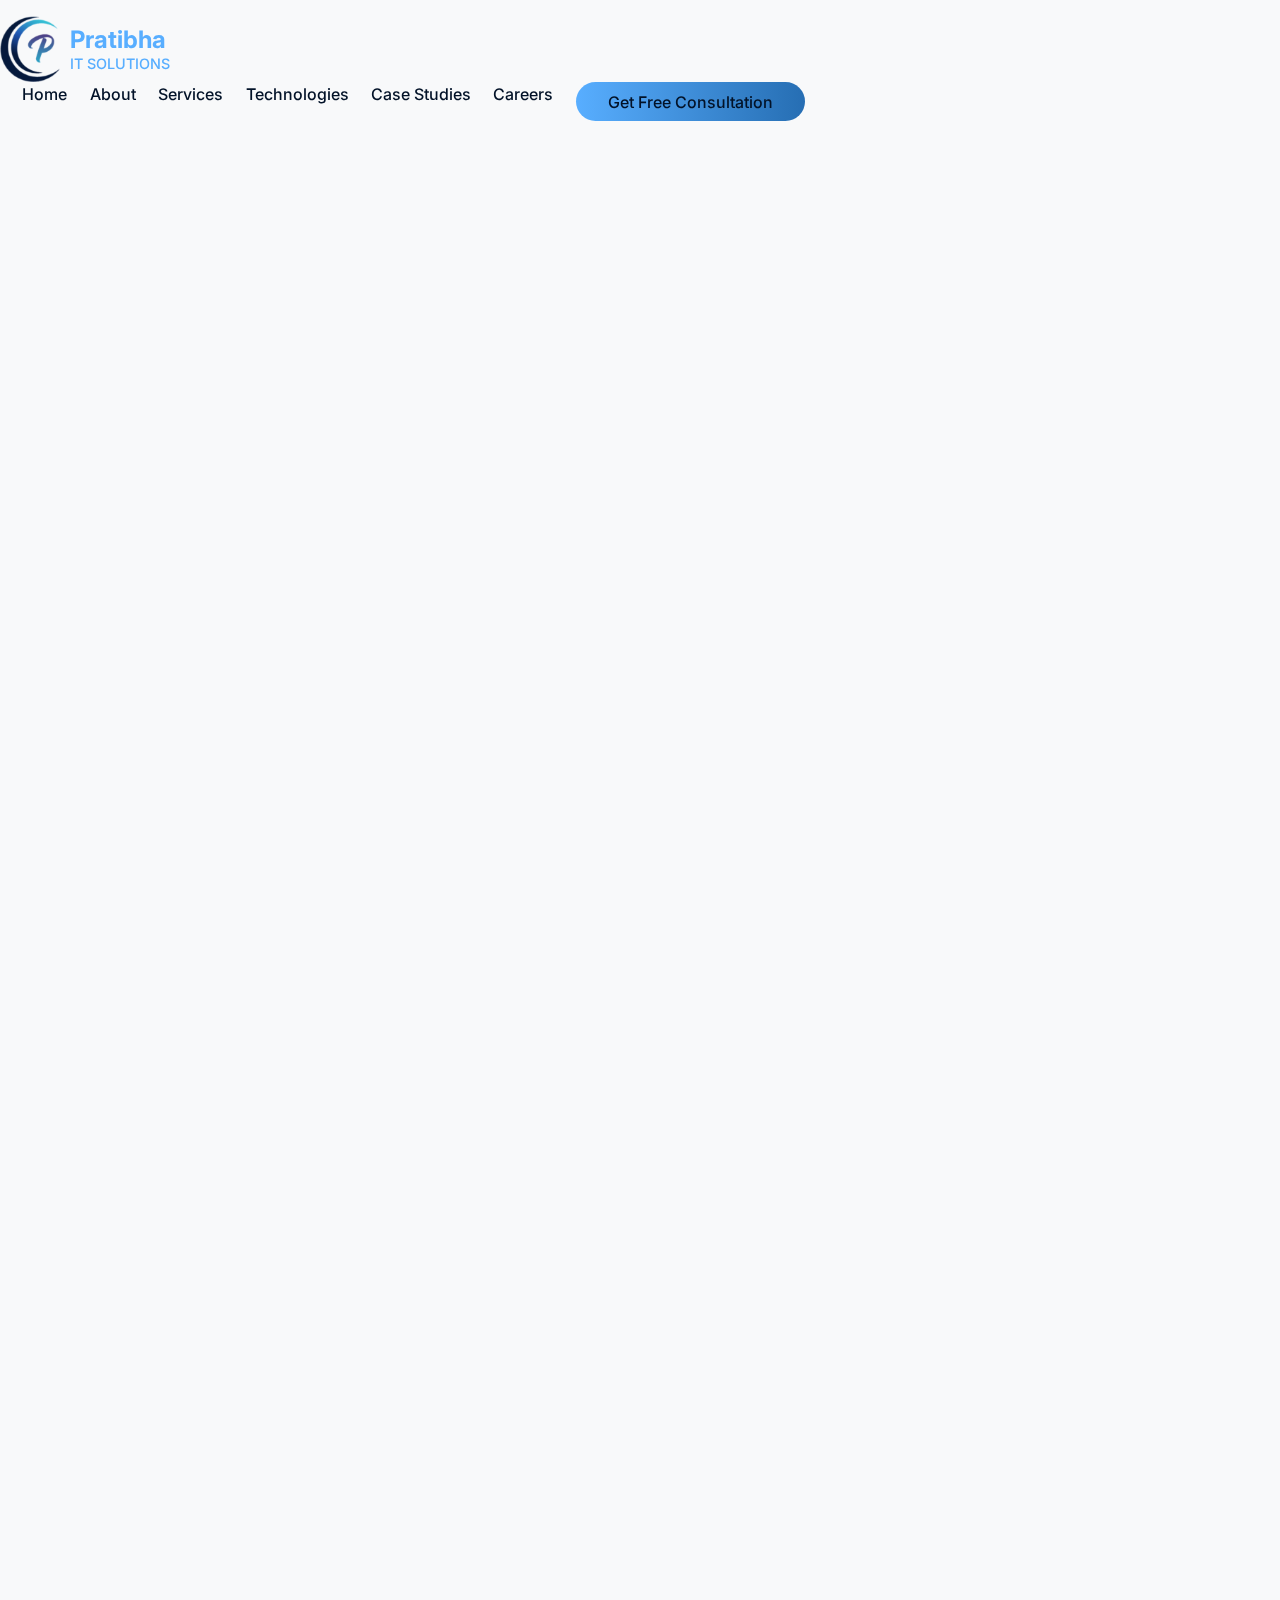
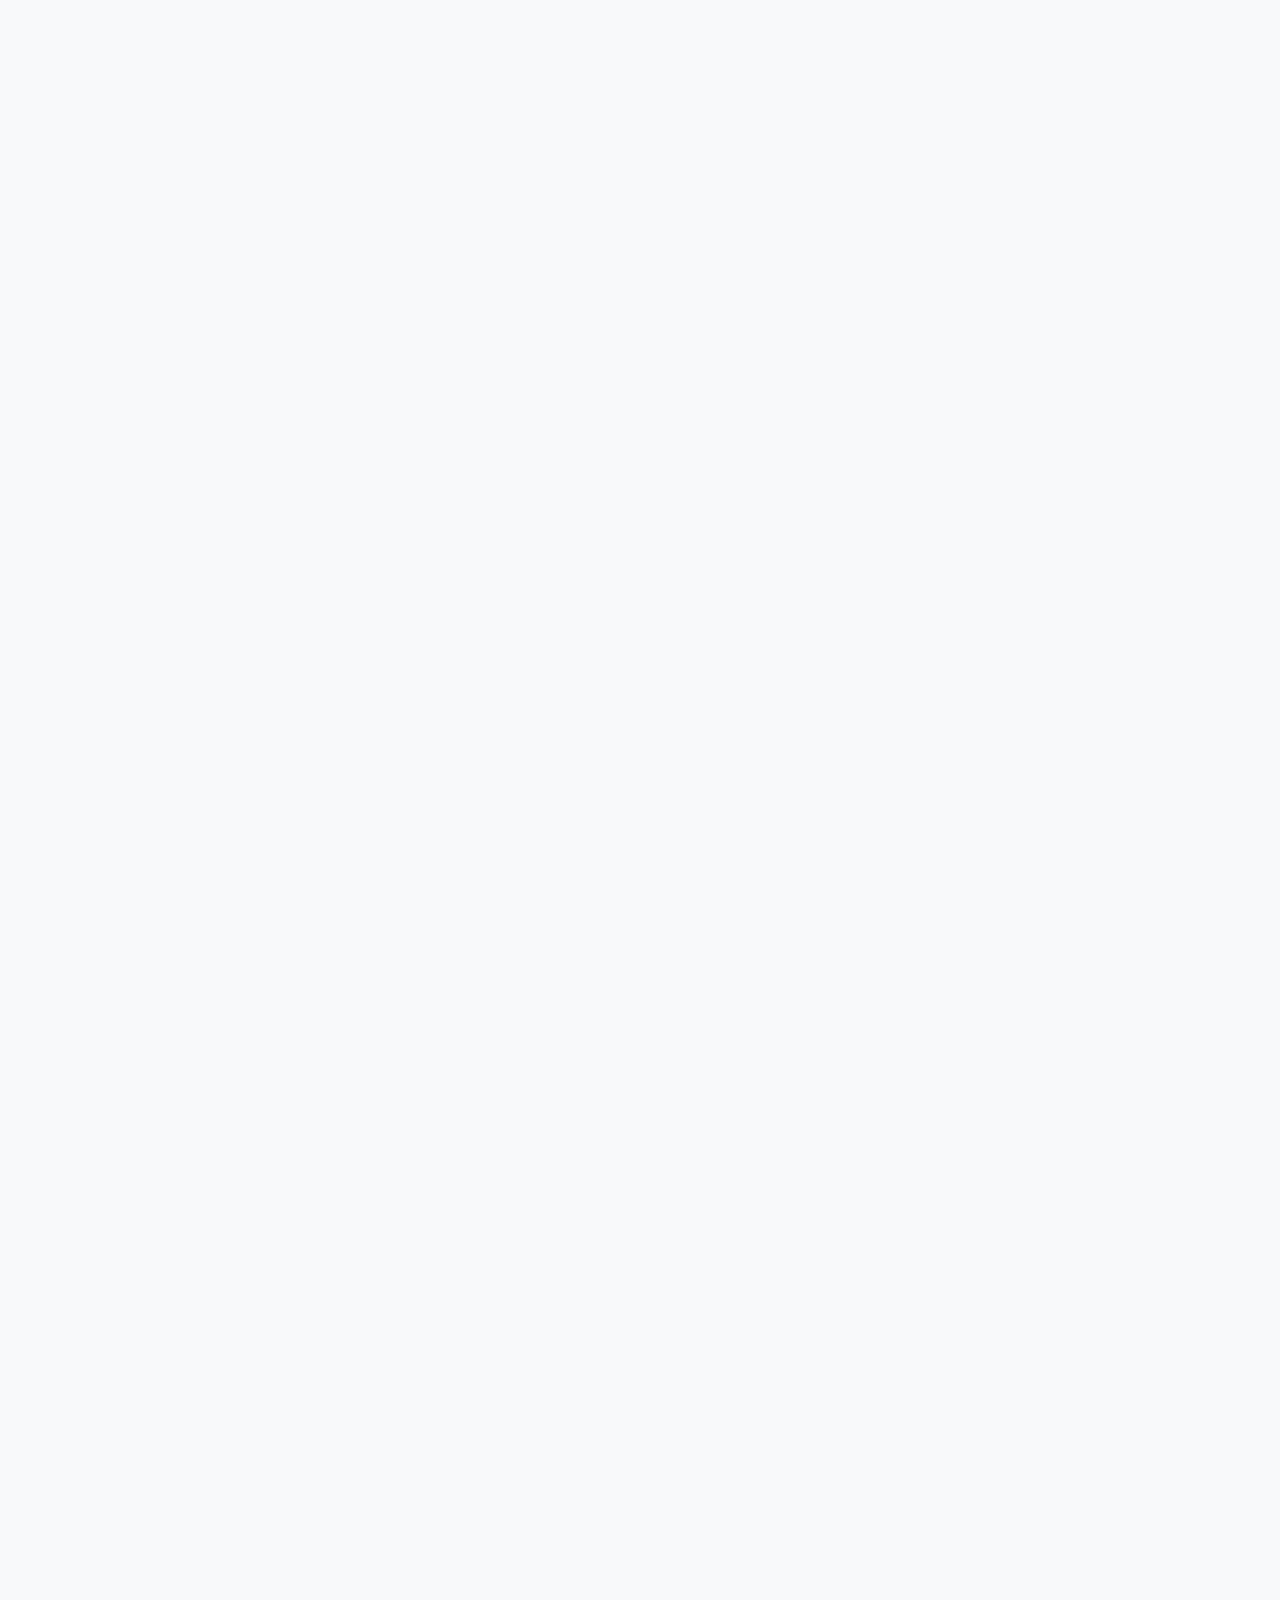
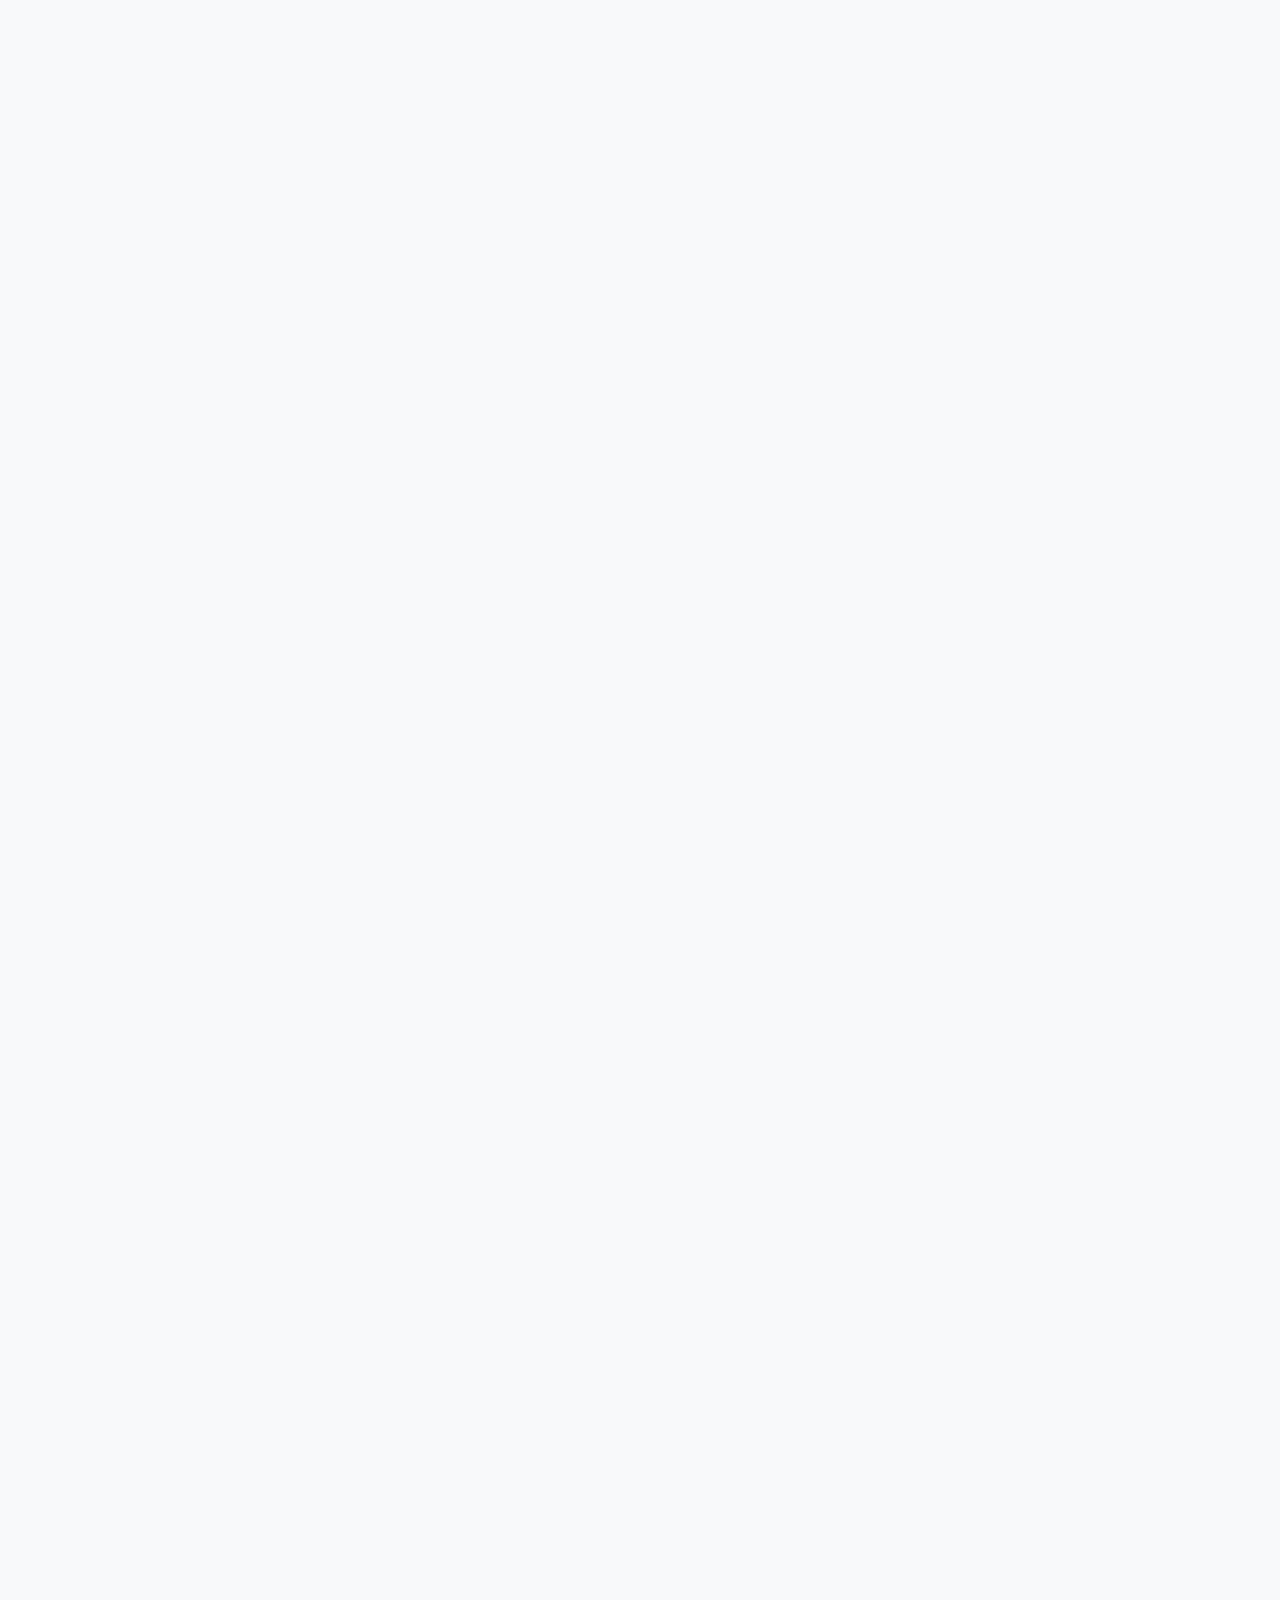
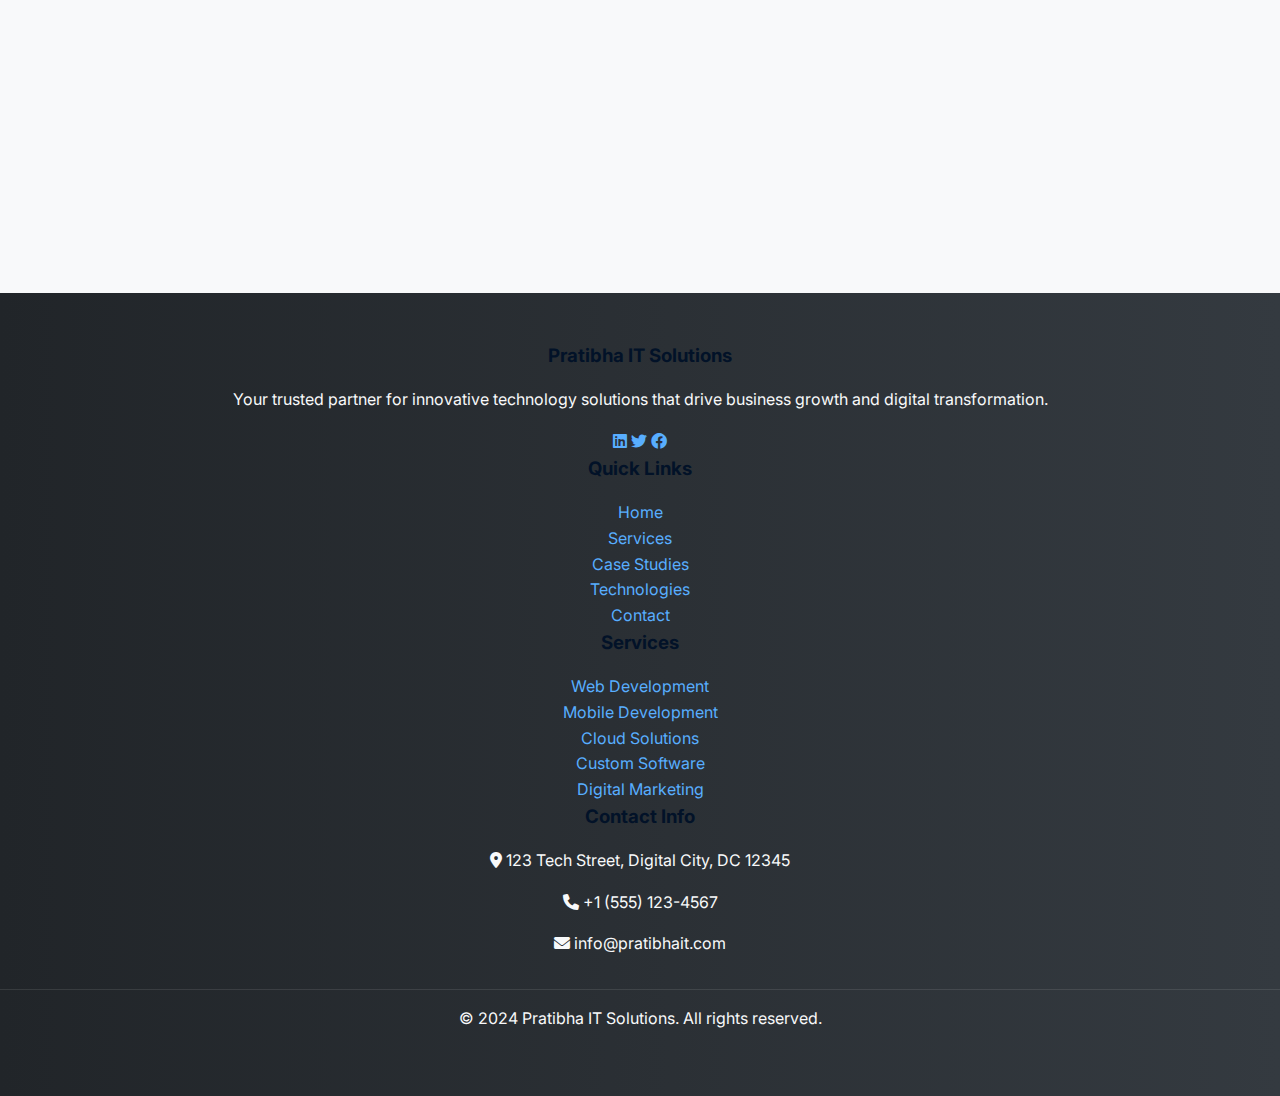
<file: index.html>
<!DOCTYPE html>
<html lang="en">
<head>
    <meta charset="UTF-8">
    <meta name="viewport" content="width=device-width, initial-scale=1.0">
    <title>Pratibha IT Solutions - Your Vision, Our Code</title>
    <meta name="description" content="Pratibha IT Solutions delivers digital excellence through innovative web development, mobile apps, and custom software solutions.">
    <link rel="stylesheet" href="assets/css/styles.css">
    <link href="https://fonts.googleapis.com/css2?family=Inter:wght@300;400;500;600;700;800&display=swap" rel="stylesheet">
    <link rel="stylesheet" href="https://cdnjs.cloudflare.com/ajax/libs/font-awesome/6.0.0/css/all.min.css">
</head>
<body>
    <!-- Theme Toggle Button -->
    <!-- <div class="theme-toggle" id="themeToggle" title="Toggle Theme">
        <i class="fas fa-sun" id="themeIcon"></i>
    </div> -->

    <!-- Navigation -->
    <nav class="navbar">
        <div class="nav-container">
        <a href="index.html" class="logo" style="display: flex; align-items: center; text-decoration: none;">
            <img src="assets/images/logo.png" alt="Pratibha IT Solutions Logo" height="60" width="60" style="margin-right: 10px;">
            <div style="display: flex; flex-direction: column; line-height: 1.2;">
                <span style="font-size: 1.5rem; font-weight: bold; color: inherit;">Pratibha</span>
                <span style="font-size: 0.9rem; font-weight: 500; color: inherit;">IT SOLUTIONS</span>
            </div>
        </a>


            <ul class="nav-links">
                <li><a href="index.html">Home</a></li>
                <li><a href="about.html">About</a></li>
                <li><a href="services.html">Services</a></li>
                <li><a href="technologies.html">Technologies</a></li>
                <li><a href="case-studies.html">Case Studies</a></li>
                <li><a href="careers.html">Careers</a></li>
                <li class="nav-cta">
                    <a href="contact.html" class="btn btn-primary">Get Free Consultation</a>
                </li>
            </ul>
            
            <div class="hamburger">
                <span></span>
                <span></span>
                <span></span>
            </div>
        </div>
    </nav>

    <!-- Hero Section -->
    <section class="hero">
        <div class="hero-content">
            <h1>Your Vision, Our Code — Digital Excellence Delivered</h1>
            <p>Transform your business with cutting-edge technology solutions. We specialize in web development, mobile apps, and custom software that drives growth and innovation.</p>
            <div class="hero-buttons">
                <a href="contact.html" class="btn btn-primary">Get Free Consultation</a>
                <a href="case-studies.html" class="btn btn-secondary">View Portfolio</a>
            </div>
        </div>
    </section>

    <!-- Stats Section -->
    <section class="stats">
        <div class="stats-container">
            <div class="stat-card">
                <div class="stat-number" data-target="8">8</div>
                <div class="stat-label">Years Experience</div>
            </div>
            <div class="stat-card">
                <div class="stat-number" data-target="150">150</div>
                <div class="stat-label">Projects Delivered</div>
            </div>
            <div class="stat-card">
                <div class="stat-number" data-target="98">98</div>
                <div class="stat-label">Client Retention %</div>
            </div>
            <div class="stat-card">
                <div class="stat-number" data-target="25">25</div>
                <div class="stat-label">Industries Served</div>
            </div>
        </div>
    </section>

    <!-- Services Preview Section -->
    <section class="services">
        <div class="section-container">
            <div class="section-header">
                <h2>Our Services</h2>
                <p>Comprehensive digital solutions to accelerate your business growth</p>
            </div>
            
            <div class="services-grid">
                <div class="service-card" href="web-development.html">
                    <div class="service-icon">
                        <i class="fas fa-globe"></i>
                    </div>
                    <h3>Web Development</h3>
                    <p>Custom websites and web applications built with modern technologies and best practices.</p>
                    <!-- <a href="web-development.html" class="service-link">Learn More <i class="fas fa-arrow-right"></i></a> -->
                    <a href="web-development.html" class="btn btn-primary">Learn More</a>
                </div>
                
                <div class="service-card">
                    <div class="service-icon">
                        <i class="fas fa-mobile-alt"></i>
                    </div>
                    <h3>Mobile Development</h3>
                    <p>Native and cross-platform mobile applications for iOS and Android platforms.</p>
                    <!-- <a href="mobile-development.html" class="service-link">Learn More <i class="fas fa-arrow-right"></i></a> -->
                    <a href="mobile-development.html" class="btn btn-primary">Learn More</a>
                </div>
                
                <div class="service-card">
                    <div class="service-icon">
                        <i class="fas fa-cloud"></i>
                    </div>
                    <h3>Cloud Solutions</h3>
                    <p>Scalable cloud infrastructure and migration services for modern businesses.</p>
                    <!-- <a href="cloud-solutions.html" class="service-link">Learn More <i class="fas fa-arrow-right"></i></a> -->
                    <a href="cloud-solutions.html" class="btn btn-primary">Learn More</a>
                </div>
                
                <div class="service-card">
                    <div class="service-icon">
                        <i class="fas fa-cogs"></i>
                    </div>
                    <h3>Custom Software</h3>
                    <p>Tailored software solutions designed to solve your specific business challenges.</p>
                    <!-- <a href="custom-software.html" class="service-link">Learn More <i class="fas fa-arrow-right"></i></a> -->
                    <a href="custom-software.html" class="btn btn-primary">Learn More</a>
                </div>
                
                <div class="service-card">
                    <div class="service-icon">
                        <i class="fas fa-chart-line"></i>
                    </div>
                    <h3>Digital Marketing</h3>
                    <p>Strategic digital marketing campaigns to boost your online presence and ROI.</p>
                    <!-- <a href="digital-marketing.html" class="service-link">Learn More <i class="fas fa-arrow-right"></i></a> -->
                    <a href="services.html" class="btn btn-primary">Learn More</a>
                </div>
                
                <div class="service-card">
                    <div class="service-icon">
                        <i class="fas fa-shield-alt"></i>
                    </div>
                    <h3>Cybersecurity</h3>
                    <p>Comprehensive security solutions to protect your digital assets and data.</p>
                    <!-- <a href="cybersecurity.html" class="service-link">Learn More <i class="fas fa-arrow-right"></i></a> -->
                    <a href="services.html" class="btn btn-primary">Learn More</a>
                </div>
            </div>
            <br>
            <div class="text-center mt-4">
                <a href="services.html" class="btn btn-primary">View All Services</a>
            </div>
        </div>
    </section>

    <!-- Why Choose Us Section -->
    <section class="values">
        <div class="section-container">
            <div class="section-header">
                <h2>Why Choose Us</h2>
                <p>We're committed to delivering exceptional results through innovation and partnership</p>
            </div>
            
            <div class="values-grid">
                <div class="value-card">
                    <div class="value-icon">
                        <i class="fas fa-lightbulb"></i>
                    </div>
                    <h3>Innovation</h3>
                    <p>Cutting-edge solutions using the latest technologies and industry best practices.</p>
                </div>
                
                <div class="value-card">
                    <div class="value-icon">
                        <i class="fas fa-eye"></i>
                    </div>
                    <h3>Transparency</h3>
                    <p>Clear communication, regular updates, and complete visibility into project progress.</p>
                </div>
                
                <div class="value-card">
                    <div class="value-icon">
                        <i class="fas fa-target"></i>
                    </div>
                    <h3>Results-Driven</h3>
                    <p>Focus on measurable outcomes and business value, not just technical delivery.</p>
                </div>
                
                <div class="value-card">
                    <div class="value-icon">
                        <i class="fas fa-handshake"></i>
                    </div>
                    <h3>Long-term Partnership</h3>
                    <p>Building lasting relationships through trust, reliability, and continuous support.</p>
                </div>
            </div>
        </div>
    </section>

    <!-- Case Studies Preview Section -->
    <section class="case-studies">
        <div class="section-container">
            <div class="section-header">
                <h2>Success Stories</h2>
                <p>Discover how we've helped businesses transform their digital presence</p>
            </div>
            
            <div class="case-grid">
                <div class="case-card">
                    <div class="case-image">
                        <i class="fas fa-shopping-cart"></i>
                    </div>
                    <div class="case-content">
                        <h3>E-commerce Platform</h3>
                        <p>Built a scalable e-commerce solution that increased online sales by 300% for a retail client.</p>
                    </div>
                </div>
                
                <div class="case-card">
                    <div class="case-image">
                        <i class="fas fa-hospital"></i>
                    </div>
                    <div class="case-content">
                        <h3>Healthcare Management System</h3>
                        <p>Developed a comprehensive patient management system improving efficiency by 40%.</p>
                    </div>
                </div>
                
                <div class="case-card">
                    <div class="case-image">
                        <i class="fas fa-graduation-cap"></i>
                    </div>
                    <div class="case-content">
                        <h3>Learning Management Platform</h3>
                        <p>Created an interactive LMS serving 10,000+ students with 95% satisfaction rate.</p>
                    </div>
                </div>
                
                <div class="case-card">
                    <div class="case-image">
                        <i class="fas fa-industry"></i>
                    </div>
                    <div class="case-content">
                        <h3>Manufacturing Analytics</h3>
                        <p>IoT-powered analytics dashboard reducing production costs by 25% for manufacturing client.</p>
                    </div>
                </div>
            </div>
            
            <div class="text-center mt-4">
                <a href="case-studies.html" class="btn btn-primary">View All Case Studies</a>
            </div>
        </div>
    </section>

    <!-- Technologies Section -->
    <section class="technologies">
        <div class="section-container">
            <div class="section-header">
                <h2>Technologies We Master</h2>
                <p>Cutting-edge tools and frameworks for modern development</p>
            </div>
            
            <div class="tech-grid">
                <div class="tech-item">
                    <div class="tech-logo">
                        <i class="fab fa-react"></i>
                    </div>
                    <p>React</p>
                </div>
                
                <div class="tech-item">
                    <div class="tech-logo">
                        <i class="fab fa-node-js"></i>
                    </div>
                    <p>Node.js</p>
                </div>
                
                <div class="tech-item">
                    <div class="tech-logo">
                        <i class="fab fa-python"></i>
                    </div>
                    <p>Python</p>
                </div>
                
                <div class="tech-item">
                    <div class="tech-logo">
                        <i class="fab fa-aws"></i>
                    </div>
                    <p>AWS</p>
                </div>
                
                <div class="tech-item">
                    <div class="tech-logo">
                        <i class="fab fa-docker"></i>
                    </div>
                    <p>Docker</p>
                </div>
                
                <div class="tech-item">
                    <div class="tech-logo">
                        <i class="fab fa-angular"></i>
                    </div>
                    <p>Angular</p>
                </div>
                
                <div class="tech-item">
                    <div class="tech-logo">
                        <i class="fab fa-vue-js"></i>
                    </div>
                    <p>Vue.js</p>
                </div>
                
                <div class="tech-item">
                    <div class="tech-logo">
                        <i class="fab fa-laravel"></i>
                    </div>
                    <p>Laravel</p>
                </div>
            </div>
            
            <div class="text-center mt-4">
                <a href="technologies.html" class="btn btn-secondary">Explore All Technologies</a>
            </div>
        </div>
    </section>

    <!-- Contact CTA Section -->
    <section class="contact-cta">
        <div class="section-container">
            <h2>Ready to Start Your Project?</h2>
            <p>Let's discuss how we can help transform your business with innovative technology solutions.</p>
            <a href="contact.html" class="btn btn-accent">Get in Touch</a>
        </div>
    </section>

    <!-- Footer -->
    <footer class="footer">
        <div class="footer-container">
            <div class="footer-section">
                <h3>Pratibha IT Solutions</h3>
                <p>Your trusted partner for innovative technology solutions that drive business growth and digital transformation.</p>
                <div class="social-links">
                    <a href="#"><i class="fab fa-linkedin"></i></a>
                    <a href="#"><i class="fab fa-twitter"></i></a>
                    <a href="#"><i class="fab fa-facebook"></i></a>
                </div>
            </div>
            
            <div class="footer-section">
                <h3>Quick Links</h3>
                <a href="index.html">Home</a>
                <br>
                <a href="services.html">Services</a>
                <br>
                <a href="case-studies.html">Case Studies</a>
                <br>
                <a href="technologies.html">Technologies</a>
                <br>
                <a href="contact.html">Contact</a>
                <br>
            </div>
            
            <div class="footer-section">
                <h3>Services</h3>
                <a href="web-development.html">Web Development</a><br>
                <a href="mobile-development.html">Mobile Development</a><br>
                <a href="cloud-solutions.html">Cloud Solutions</a><br>
                <a href="custom-software.html">Custom Software</a><br>
                <a href="services.html">Digital Marketing</a><br>
            </div>
            
            <div class="footer-section">
                <h3>Contact Info</h3>
                <p><i class="fas fa-map-marker-alt"></i> 123 Tech Street, Digital City, DC 12345</p>
                <p><i class="fas fa-phone"></i> +1 (555) 123-4567</p>
                <p><i class="fas fa-envelope"></i> info@pratibhait.com</p>
            </div>
        </div>
        
        <div class="footer-bottom">
            <p>&copy; 2024 Pratibha IT Solutions. All rights reserved.</p>
        </div>
    </footer>

<script src="assets/js/main.js"></script>

</body>
</html>
</file>
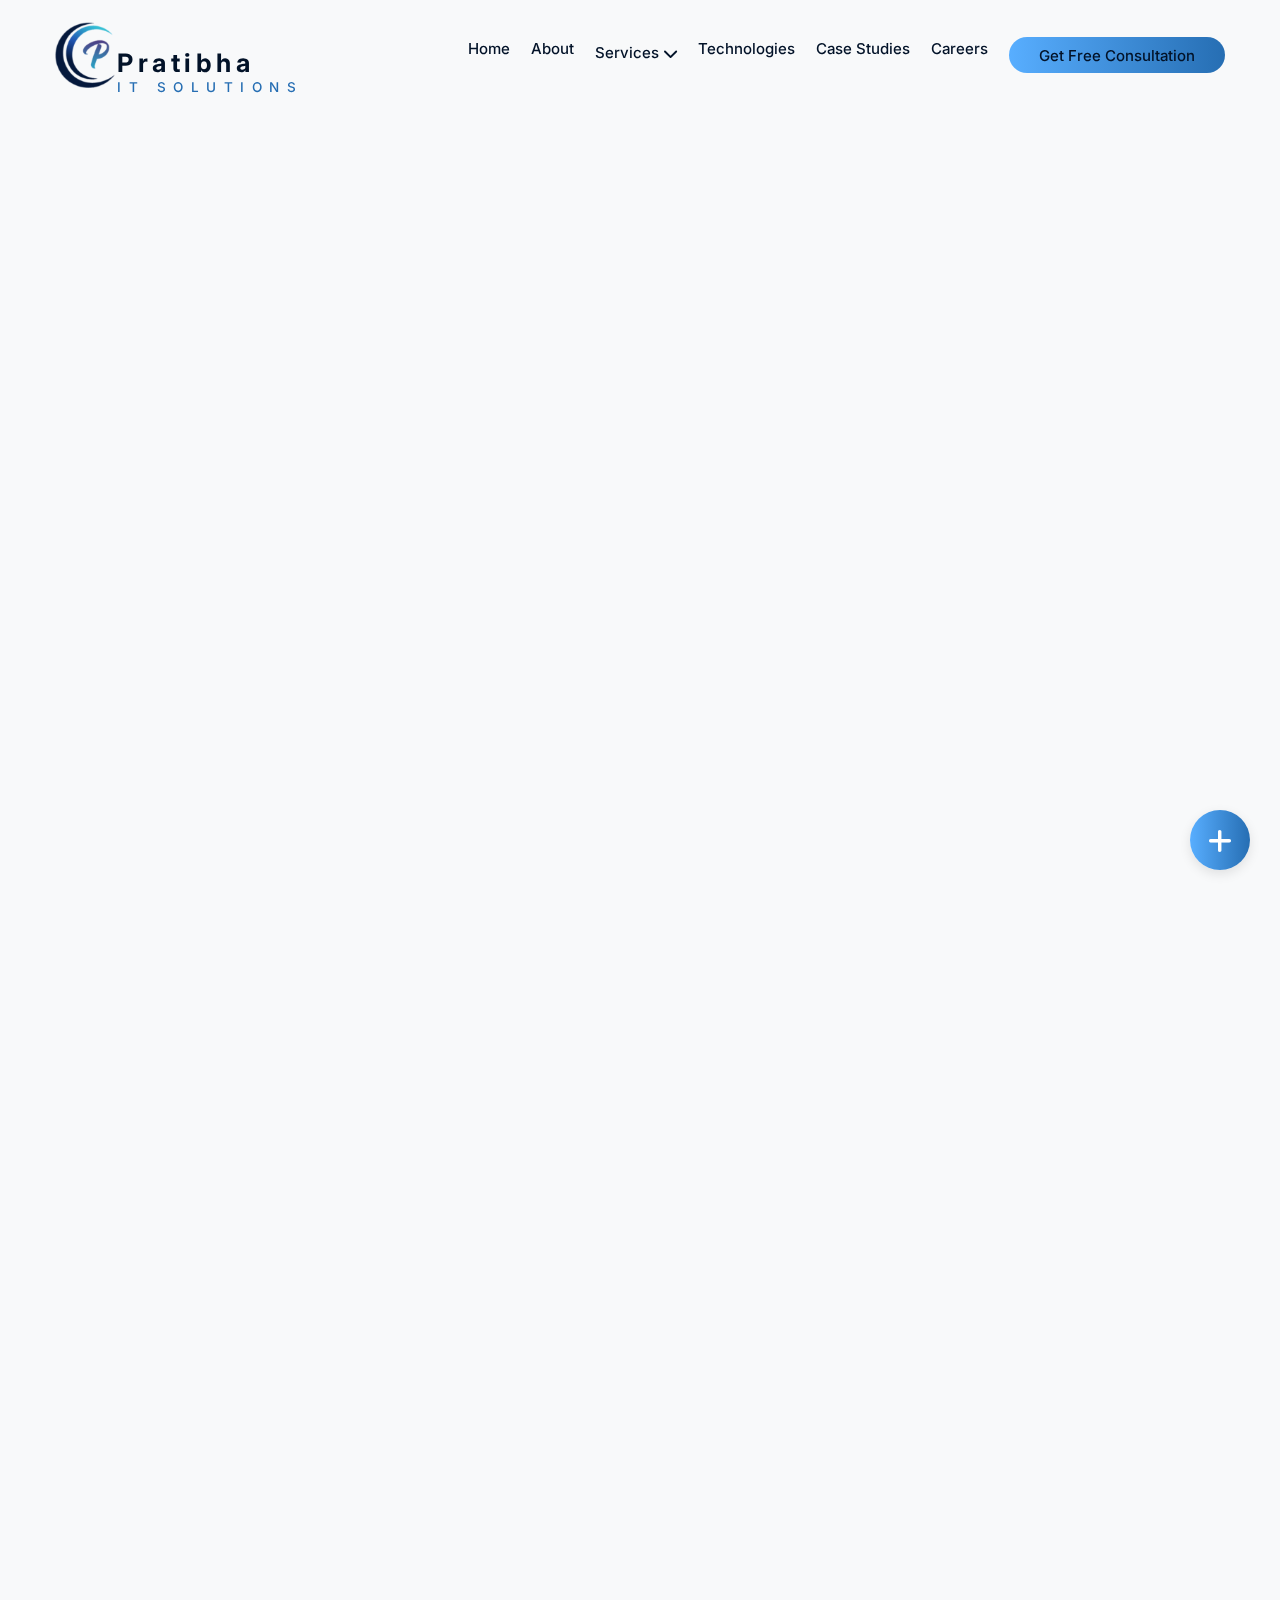
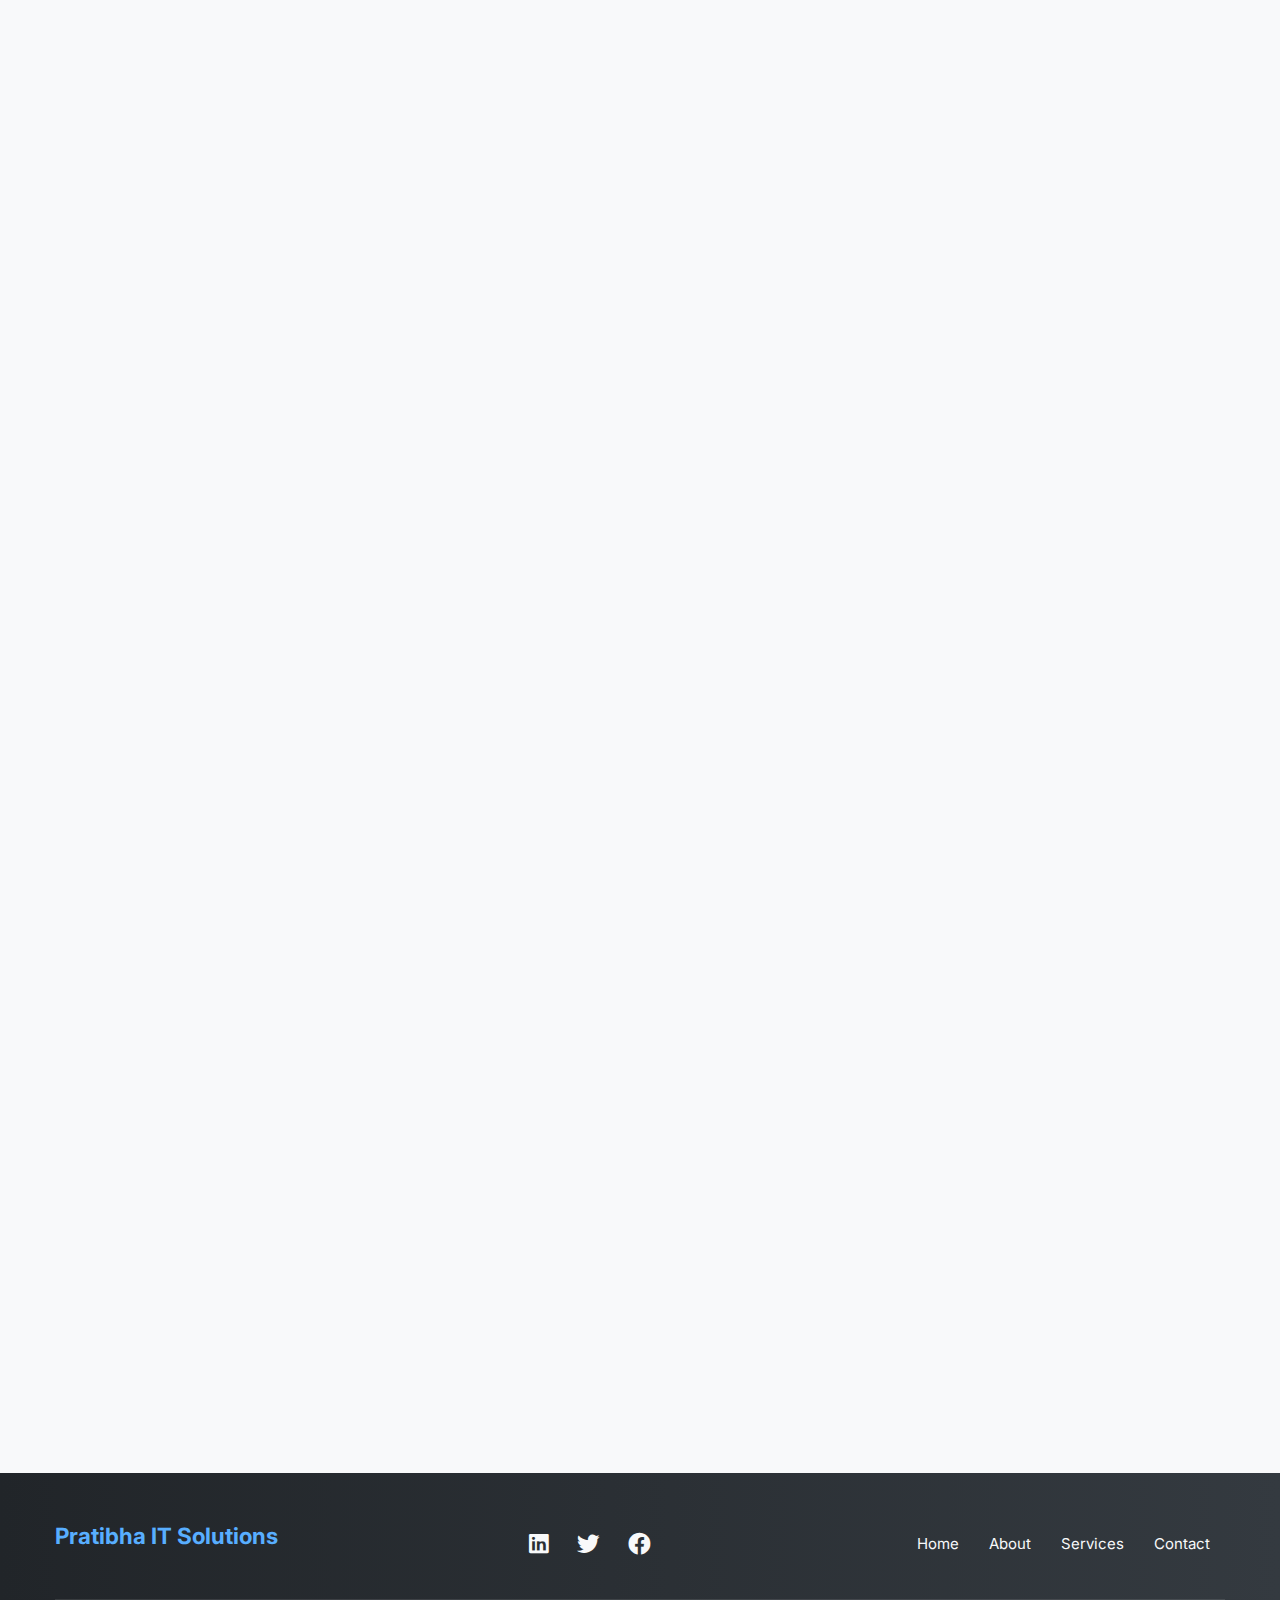
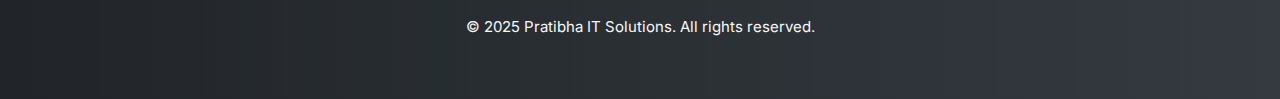
<file: case-studies.html>
<!DOCTYPE html>
<html lang="en">
<head>
    <meta charset="UTF-8">
    <meta name="viewport" content="width=device-width, initial-scale=1.0">
    <title>Case Studies - Pratibha IT Solutions</title>
    <meta name="description" content="Explore our success stories and case studies showcasing innovative technology solutions that drive business growth.">
    <link rel="stylesheet" href="assets/css/styles.css">
    <link rel="stylesheet" href="assets/css/about.css">
    <link rel="stylesheet" href="assets/css/case-studies.css"> <!-- Link to page-specific CSS -->
    <link href="https://fonts.googleapis.com/css2?family=Inter:wght@300;400;500;600;700;800&display=swap" rel="stylesheet">
    <link rel="stylesheet" href="https://cdnjs.cloudflare.com/ajax/libs/font-awesome/6.0.0/css/all.min.css">
    <link rel="icon" type="image/png" href="assets/images/logo.png">
</head>
<body>
    <!-- Navigation -->
    <nav class="navbar">
        <div class="container">
            <a href="index.html" class="logo">
                <img src="assets/images/logo.png" alt="Pratibha IT Solutions Logo" height="60" width="60">
                <div class="logo-text-container">
                    <span class="logo-main">Pratibha</span>
                    <span class="logo-sub">IT SOLUTIONS</span>
                </div>
            </a>
            
            <ul class="nav-links">
                <li><a href="index.html">Home</a></li>
                <li><a href="about.html">About</a></li>
                <li class="dropdown">
                    <a href="services.html" class="dropbtn">Services <i class="fas fa-chevron-down"></i></a>
                    <div class="dropdown-content">
                        <a href="web-development.html">Web Development</a>
                        <a href="mobile-development.html">Mobile Development</a>
                        <a href="cloud-solutions.html">Cloud Solutions</a>
                        <a href="custom-software.html">Custom Software</a>
                        <a href="digital-marketing.html">Digital Marketing</a>
                        <a href="cybersecurity.html">Cybersecurity</a>
                    </div>
                </li>
                <li><a href="technologies.html">Technologies</a></li>
                <li><a href="case-studies.html">Case Studies</a></li>
                <li><a href="careers.html">Careers</a></li>
                <li class="nav-cta">
                    <a href="contact.html" class="btn btn-primary">Get Free Consultation</a>
                </li>
            </ul>
            
            <div class="hamburger">
                <span class="bar"></span>
                <span class="bar"></span>
                <span class="bar"></span>
            </div>
        </div>
    </nav>

    <!-- Page Header -->
    <section class="page-header">
        <div class="container">
            <h1>Case Studies</h1>
            <p>Discover how we've helped businesses transform their digital presence and achieve remarkable results</p>
        </div>
    </section>

    <!-- Case Studies Grid -->
    <section class="case-studies-section">
        <div class="container">
            <div class="case-grid">
                <!-- E-commerce Platform -->
                <div class="case-card">
                    <div class="case-image">
                        <i class="fas fa-shopping-cart"></i>
                    </div>
                    <div class="case-content">
                        <h3>E-commerce Platform</h3>
                        <p><strong>Client:</strong> RetailTech Solutions</p>
                        <p><strong>Challenge:</strong> Legacy system limiting growth and poor user experience</p>
                        <p><strong>Solution:</strong> Modern React-based e-commerce platform with advanced features</p>
                        <p><strong>Results:</strong> 300% increase in online sales, 40% improvement in conversion rate</p>
                        <div class="tech-tags-container">
                            <span class="tech-tag">React</span>
                            <span class="tech-tag">Node.js</span>
                            <span class="tech-tag">MongoDB</span>
                        </div>
                    </div>
                </div>
                
                <!-- Healthcare Management System -->
                <div class="case-card">
                    <div class="case-image">
                        <i class="fas fa-hospital"></i>
                    </div>
                    <div class="case-content">
                        <h3>Healthcare Management System</h3>
                        <p><strong>Client:</strong> MetroHealth Network</p>
                        <p><strong>Challenge:</strong> Fragmented patient data across multiple systems</p>
                        <p><strong>Solution:</strong> Integrated patient management and analytics platform</p>
                        <p><strong>Results:</strong> 40% improvement in operational efficiency, 60% reduction in wait times</p>
                        <div class="tech-tags-container">
                            <span class="tech-tag">Angular</span>
                            <span class="tech-tag">Python</span>
                            <span class="tech-tag">PostgreSQL</span>
                        </div>
                    </div>
                </div>
                
                <!-- Learning Management Platform -->
                <div class="case-card">
                    <div class="case-image">
                        <i class="fas fa-graduation-cap"></i>
                    </div>
                    <div class="case-content">
                        <h3>Learning Management Platform</h3>
                        <p><strong>Client:</strong> EduTech Innovations</p>
                        <p><strong>Challenge:</strong> Need for scalable online learning solution</p>
                        <p><strong>Solution:</strong> Feature-rich LMS with AI-powered recommendations</p>
                        <p><strong>Results:</strong> 10,000+ active students, 95% satisfaction rate</p>
                        <div class="tech-tags-container">
                            <span class="tech-tag">Vue.js</span>
                            <span class="tech-tag">Laravel</span>
                            <span class="tech-tag">MySQL</span>
                        </div>
                    </div>
                </div>
                
                <!-- Manufacturing Analytics -->
                <div class="case-card">
                    <div class="case-image">
                        <i class="fas fa-industry"></i>
                    </div>
                    <div class="case-content">
                        <h3>Manufacturing Analytics Dashboard</h3>
                        <p><strong>Client:</strong> Industrial Dynamics Corp</p>
                        <p><strong>Challenge:</strong> Lack of real-time production insights</p>
                        <p><strong>Solution:</strong> IoT-powered analytics and monitoring system</p>
                        <p><strong>Results:</strong> 25% reduction in production costs, 30% increase in output</p>
                        <div class="tech-tags-container">
                            <span class="tech-tag">React</span>
                            <span class="tech-tag">Python</span>
                            <span class="tech-tag">InfluxDB</span>
                        </div>
                    </div>
                </div>
                
                <!-- Financial Services App -->
                <div class="case-card">
                    <div class="case-image">
                        <i class="fas fa-chart-pie"></i>
                    </div>
                    <div class="case-content">
                        <h3>Financial Services Mobile App</h3>
                        <p><strong>Client:</strong> FinTech Solutions</p>
                        <p><strong>Challenge:</strong> Complex financial data visualization on mobile</p>
                        <p><strong>Solution:</strong> Cross-platform app with advanced charting and analytics</p>
                        <p><strong>Results:</strong> 200% increase in mobile engagement, 4.8-star app store rating</p>
                        <div class="tech-tags-container">
                            <span class="tech-tag">React Native</span>
                            <span class="tech-tag">Node.js</span>
                            <span class="tech-tag">Redis</span>
                        </div>
                    </div>
                </div>
                
                <!-- Supply Chain Management -->
                <div class="case-card">
                    <div class="case-image">
                        <i class="fas fa-truck"></i>
                    </div>
                    <div class="case-content">
                        <h3>Supply Chain Management System</h3>
                        <p><strong>Client:</strong> Global Logistics Inc</p>
                        <p><strong>Challenge:</strong> Complex supply chain tracking across multiple countries</p>
                        <p><strong>Solution:</strong> Blockchain-based tracking and management platform</p>
                        <p><strong>Results:</strong> 35% reduction in delivery times, 50% improvement in transparency</p>
                        <div class="tech-tags-container">
                            <span class="tech-tag">Angular</span>
                            <span class="tech-tag">Hyperledger</span>
                            <span class="tech-tag">MongoDB</span>
                        </div>
                    </div>
                </div>
            </div>
        </div>
    </section>
    <!-- Client Testimonials -->
    <section class="testimonials-section">
        <div class="container">
            
            <div class="section-header">
                <h2>What Our Clients Say</h2>
                <p>Testimonials from satisfied clients across different industries</p>
            </div>
            <div class="case-grid">
                
                <div class="case-card">
                    <div class="case-image">
                        <i class="fas fa-quote-left"></i>
                    </div>
                    <div class="case-content">
                        <h3>RetailTech Solutions</h3>
                        <p>"Pratibha IT transformed our e-commerce platform completely. The new system increased our sales by 300% and provided an exceptional user experience."</p>
                        <p><strong>- Sarah Johnson, CTO</strong></p>
                    </div>
                </div>
                
                <div class="case-card">
                    <div class="case-image">
                        <i class="fas fa-quote-left"></i>
                    </div>
                    <div class="case-content">
                        <h3>MetroHealth Network</h3>
                        <p>"The healthcare management system has revolutionized our operations. Patient care has improved significantly with better data integration and analytics."</p>
                        <p><strong>- Dr. Michael Chen, Medical Director</strong></p>
                    </div>
                </div>
                
                <div class="case-card">
                    <div class="case-image">
                        <i class="fas fa-quote-left"></i>
                    </div>
                    <div class="case-content">
                        <h3>EduTech Innovations</h3>
                        <p>"Our learning platform now serves thousands of students with advanced features. The AI-powered recommendations have significantly improved learning outcomes."</p>
                        <p><strong>- Jennifer Davis, CEO</strong></p>
                    </div>
                </div>
            </div>
        </div>
    </section>

    <!-- Floating Action Button -->
    <div class="fab-container">
        <div class="fab-main" id="fabMain">
            <i class="fas fa-plus"></i>
        </div>
        <div class="fab-options" id="fabOptions">
            <a href="tel:+918596069160" class="fab-option" data-tooltip="Call Us">
                <i class="fas fa-phone"></i>
            </a>
            <a href="https://wa.me/918596069160" class="fab-option" data-tooltip="WhatsApp">
                <i class="fab fa-whatsapp"></i>
            </a>

            <a href="mailto:info@pratibhait.in" class="fab-option" data-tooltip="Contact">
                <i class="fas fa-envelope"></i>
            </a>
        </div>
    </div>

    <!-- Contact CTA Section -->
    <section class="contact-cta-section section-light">
        <div class="container">
            <h2>Ready to Start Your Project?</h2>
            <!-- <p>Let's discuss how we can help transform your business with innovative technology solutions.</p> -->
            <a href="contact.html" class="btn">Get in Touch</a>
        </div>
    </section>

    <!-- Footer -->
    <footer class="footer">
        <div class="container">
            <div class="footer-content">
                <div class="footer-logo">
                    Pratibha IT Solutions
                </div>
                <div class="social-icons">
                    <a href="#"><i class="fab fa-linkedin"></i></a>
                    <a href="#"><i class="fab fa-twitter"></i></a>
                    <a href="#"><i class="fab fa-facebook"></i></a>
                </div>
                <ul class="footer-links">
                    <li><a href="index.html">Home</a></li>
                    <li><a href="about.html">About</a></li>
                    <li><a href="services.html">Services</a></li>
                    <li><a href="contact.html">Contact</a></li>
                </ul>
            </div>
            <div class="footer-bottom">
                <p>&copy; 2025 Pratibha IT Solutions. All rights reserved.</p>
            </div>
        </div>
    </footer>

<script src="assets/js/main.js"></script>
</body>
</html>
</file>
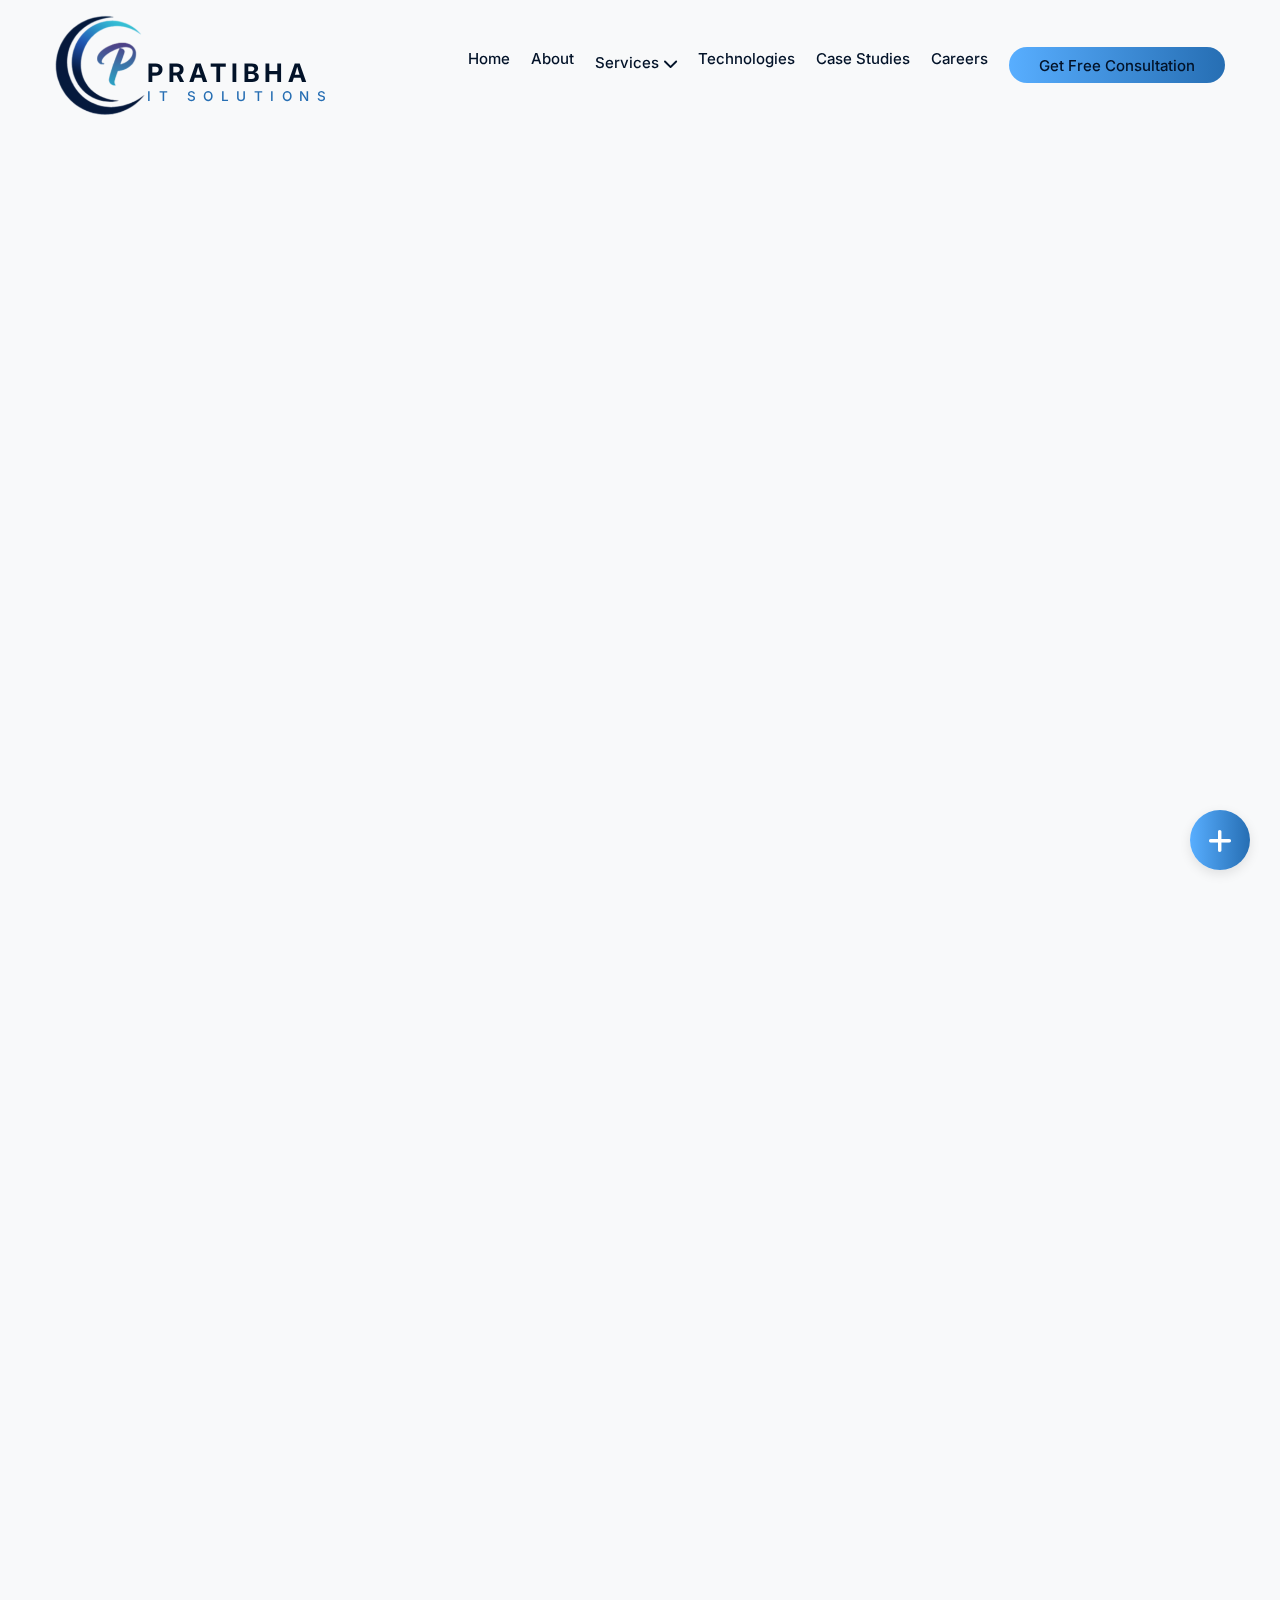
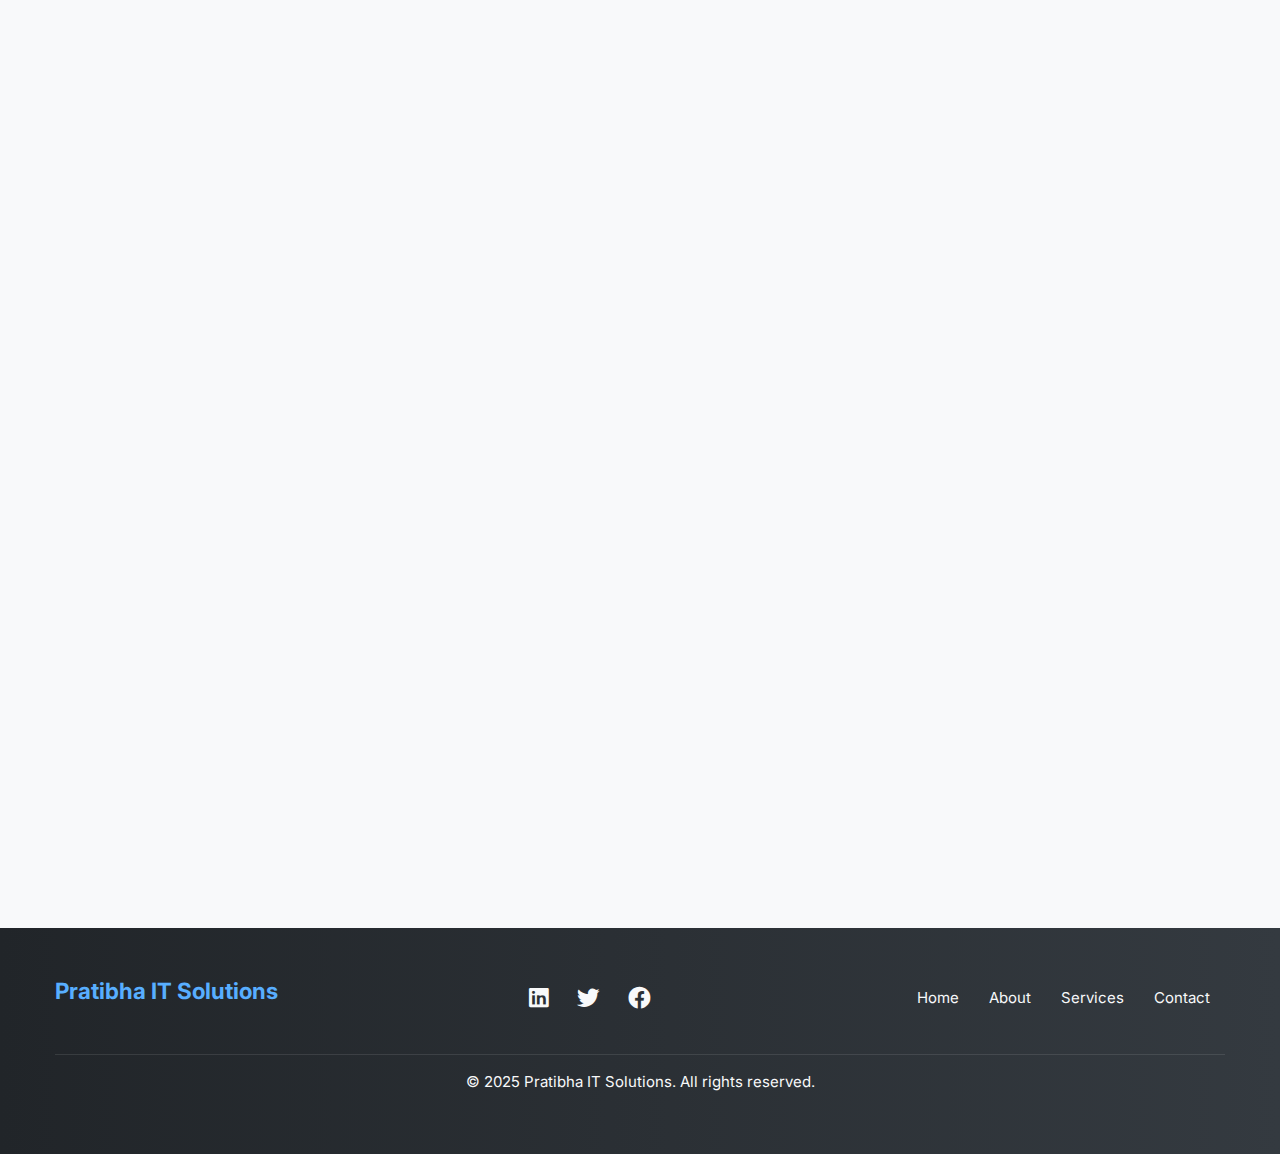
<file: custom-software.html>
<!DOCTYPE html>
<html lang="en">
<head>
    <meta charset="UTF-8">
    <meta name="viewport" content="width=device-width, initial-scale=1.0">
    <title>Custom Software Development Services - Pratibha IT Solutions</title>
    <meta name="description" content="Professional custom software development services tailored to your business needs.">
    <link rel="stylesheet" href="assets/css/styles.css">
    <link rel="stylesheet" href="assets/css/about.css">
    <link href="https://fonts.googleapis.com/css2?family=Inter:wght@300;400;500;600;700;800&display=swap" rel="stylesheet">
    <link rel="stylesheet" href="https://cdnjs.cloudflare.com/ajax/libs/font-awesome/6.0.0/css/all.min.css">
        <link rel="icon" type="image/png" href="assets/images/logo.png">

</head>
<body>
    <!-- Navigation -->
    <nav class="navbar">
        <div class="container">
        <a href="index.html" class="logo">
            <img src="assets/images/logo.png" alt="Pratibha IT Solutions Logo" height="50px" width="90px" >
            <div class="logo-text-container">
                <span class="logo-main">PRATIBHA</span>
                <span class="logo-sub">IT SOLUTIONS</span>
            </div>
        </a>

            <ul class="nav-links">
                <li><a href="index.html">Home</a></li>
                <li><a href="about.html">About</a></li>
                <li class="dropdown">
                    <a href="services.html" class="dropbtn">Services <i class="fas fa-chevron-down"></i></a>
                    <div class="dropdown-content">
                        <a href="web-development.html">Web Development</a>
                        <a href="mobile-development.html">Mobile Development</a>
                        <a href="cloud-solutions.html">Cloud Solutions</a>
                        <a href="custom-software.html">Custom Software</a>
                        <a href="digital-marketing.html">Digital Marketing</a>
                        <a href="cybersecurity.html">Cybersecurity</a>
                    </div>
                </li>
                <li><a href="technologies.html">Technologies</a></li>
                <li><a href="case-studies.html">Case Studies</a></li>
                <li><a href="careers.html">Careers</a></li>
                <li>
                    <a href="contact.html" class="btn">Get Free Consultation</a>
                </li>
            </ul>
            
            <div class="hamburger">
                <span class="bar"></span>
                <span class="bar"></span>
                <span class="bar"></span>
            </div>
        </div>
    </nav>

<!-- Hero Section -->
<!-- <section class="hero section-dark">
  <div class="page-header container">
    <h1>Mobile Development Services</h1>
    <p>We craft powerful mobile apps that engage users and scale your business.</p>
    <img src="assets/images/mobile-hero.png" alt="Mobile Apps" class="hero-img">
  </div>
</section> -->
    <!-- Page Header -->
    <section class="page-header" style="color: white;">
        <div class="container text-center">
            <h1 style="color: white;">Custom Software Development Services</h1>
            <p>
                We craft powerful software solutions that engage users and scale your business.
            </p>
        </div>
    </section>

  <!-- Overview -->
<section style="background: #f9f9fb; padding: 4rem 2rem; font-family: 'Inter', sans-serif;">
  <div style="
      max-width: 1100px; 
      margin: auto; 
      display: flex; 
      align-items: center; 
      gap: 3rem; 
      flex-wrap: wrap;
      flex-direction: row;
    ">
    
    <!-- Right Text (comes first on mobile) -->
    <div style="flex: 1; min-width: 280px; order: 1;">
      <h2 style="font-size: 2.2rem; font-weight: 700; color: #222; margin-bottom: 1rem;">
        Overview
      </h2>
      <p style="font-size: 1.05rem; line-height: 1.8; color: #555; margin-bottom: 1rem; text-align: justify;">
        At Pratibha IT Solutions, we design and develop custom software solutions that deliver 
        seamless digital experiences and help businesses stay ahead in the ever-evolving tech landscape. 
      </p>
      <p style="font-size: 1.05rem; line-height: 1.8; color: #555; margin-bottom: 1rem; text-align: justify;">
        Our expertise covers a wide range of technologies and platforms, enabling faster development cycles and cost efficiency. 
      </p>
      <p style="font-size: 1.05rem; line-height: 1.8; color: #555; margin-bottom: 1rem; text-align: justify;">
        From strategy and design to deployment and ongoing support, we create apps that are scalable, 
        secure, and optimized for performance. Our solutions are tailored to your goals, ensuring 
        user-friendly interfaces and measurable business impact. 
      </p>
      <p style="font-size: 1.05rem; line-height: 1.8; color: #555; text-align: justify;">
        Whether you’re launching a consumer-facing app, a productivity tool, or an enterprise solution, 
        our custom software development team ensures your vision is transformed into an engaging, high-performing application.
      </p>
    </div>
    
    <!-- Left Image (goes below text on mobile) -->
    <div style="flex: 1; text-align: center; min-width: 280px; order: 2;">
      <img src="assets/images/custom.png" alt="Mobile Development Overview" 
           style="border-radius: 16px; box-shadow: 0 6px 20px rgba(0,0,0,0.15); max-width: 100%; height: auto;">
    </div>
    
  </div>
</section>




    <!-- Why Choose Us / Values -->
    <section class="why-choose-us-section section-dark">
        <div class="container">
            <div class="text-center">
                <h2 style="color: whitesmoke; font-size: 2rem; font-weight: bolder;">WHY CHOOSE US</h2>
                <p style="color: lightgrey;">We're committed to delivering exceptional results through innovation and partnership</p>
            </div>
            
            <div class="why-choose-us-grid">
                <div class="flip-card">
                    <div class="flip-card-inner">
                        <div class="flip-card-front">
                            <div class="icon"><i class="fas fa-code"></i></div>
                            <h3>Custom Software Development</h3>
                        </div>
                        <div class="flip-card-back">
                            <p>We build tailored software solutions that meet your unique business needs.</p>
                        </div>
                    </div>
                </div>
                <div class="flip-card">
                    <div class="flip-card-inner">
                        <div class="flip-card-front">
                            <div class="icon"><i class="fas fa-chart-line"></i></div>
                            <h3>Data Analytics & Reporting</h3>
                        </div>
                        <div class="flip-card-back">
                            <p>Transform data into actionable insights with our analytics solutions.</p>
                        </div>
                    </div>
                </div>
                <div class="flip-card">
                    <div class="flip-card-inner">
                        <div class="flip-card-front">
                            <div class="icon"><i class="fas fa-tasks"></i></div>
                            <h3>Workflow</h3>
                        </div>
                        <div class="flip-card-back">
                            <p>Custom workflow solutions that streamline project management and team collaboration processes.</p>
                        </div>
                    </div>
                </div>
            </div>
        </div>
    </section>
<!-- Technologies Section (Infinite Logo Loop) -->
    <section class="technologies-section section-light">
        <div class="container">
            <div class="text-center">
                <h2 style="text-align: center; font-size: 2rem; font-weight: bold;">Technologies We Master</h2>
                <p style="text-align: center;">Cutting-edge tools and frameworks for modern development</p>
            </div>
            <div class="logo-marquee">
                <div class="logo-card"><i class="fab fa-react" style="font-size: 2rem;"></i></div>
                <div class="logo-card"><i class="fab fa-node-js" style="font-size: 2rem;"></i></div>
                <div class="logo-card"><i class="fab fa-python" style="font-size: 2rem;"></i></div>
                <div class="logo-card"><i class="fab fa-aws" style="font-size: 2rem;"></i></div>
                <div class="logo-card"><i class="fab fa-docker" style="font-size: 2rem;"></i></div>
                <div class="logo-card"><i class="fab fa-angular" style="font-size: 2rem;"></i></div>
                <div class="logo-card"><i class="fab fa-vuejs" style="font-size: 2rem;"></i></div>
                <div class="logo-card"><i class="fab fa-laravel" style="font-size: 2rem;"></i></div>
                <!-- Duplicate for infinite loop effect -->
                <div class="logo-card"><i class="fab fa-react" style="font-size: 2rem;"></i></div>
                <div class="logo-card"><i class="fab fa-node-js" style="font-size: 2rem;"></i></div>
                <div class="logo-card"><i class="fab fa-python" style="font-size: 2rem;"></i></div>
                <div class="logo-card"><i class="fab fa-aws" style="font-size: 2rem;"></i></div>
                <div class="logo-card"><i class="fab fa-docker" style="font-size: 2rem;"></i></div>
                <div class="logo-card"><i class="fab fa-angular" style="font-size: 2rem;"></i></div>
                <div class="logo-card"><i class="fab fa-vuejs" style="font-size: 2rem;"></i></div>
                <div class="logo-card"><i class="fab fa-laravel" style="font-size: 2rem;"></i></div>
            </div>
            <br>
            <div class="text-center mt-4">
                <a href="technologies.html" class="btn">Explore All Technologies</a>
            </div>
        </div>
    </section>
    <!-- Contact CTA Section -->
    <section class="contact-cta-section section-light">
        <div class="container">
            <h2>Ready to Start Your Project?</h2>
            <!-- <p>Let's discuss how we can help transform your business with innovative technology solutions.</p> -->
            <a href="contact.html" class="btn">Get in Touch</a>
        </div>
    </section>
    
    <!-- Floating Action Button -->
    <div class="fab-container">
        <div class="fab-main" id="fabMain">
            <i class="fas fa-plus"></i>
        </div>
        <div class="fab-options" id="fabOptions">
            <a href="tel:+918596069160" class="fab-option" data-tooltip="Call Us">
                <i class="fas fa-phone"></i>
            </a>
            <a href="https://wa.me/918596069160" class="fab-option" data-tooltip="WhatsApp">
                <i class="fab fa-whatsapp"></i>
            </a>

            <a href="mailto:info@pratibhait.in" class="fab-option" data-tooltip="Contact">
                <i class="fas fa-envelope"></i>
            </a>
        </div>
    </div>

    <!-- Footer -->
    <footer class="footer">
        <div class="container">
            <div class="footer-content">
                <div class="footer-logo">
                    Pratibha IT Solutions
                </div>
                <div class="social-icons">
                    <a href="#"><i class="fab fa-linkedin"></i></a>
                    <a href="#"><i class="fab fa-twitter"></i></a>
                    <a href="#"><i class="fab fa-facebook"></i></a>
                </div>
                <ul class="footer-links">
                    <li><a href="index.html">Home</a></li>
                    <li><a href="about.html">About</a></li>
                    <li><a href="services.html">Services</a></li>
                    <li><a href="contact.html">Contact</a></li>
                </ul>
            </div>
            <div class="footer-bottom">
                <p>&copy; 2025 Pratibha IT Solutions. All rights reserved.</p>
            </div>
        </div>
    </footer>

<script src="assets/js/main.js"></script>
<script>
document.addEventListener("DOMContentLoaded", () => {
  const cards = document.querySelectorAll(".card");

  const revealOnScroll = () => {
    const triggerBottom = window.innerHeight * 0.85;

    cards.forEach(card => {
      const cardTop = card.getBoundingClientRect().top;
      if (cardTop < triggerBottom) {
        card.classList.add("visible");
      }
    });
  };

  window.addEventListener("scroll", revealOnScroll);
  revealOnScroll();
});
</script>


</body>
</html>
</file>
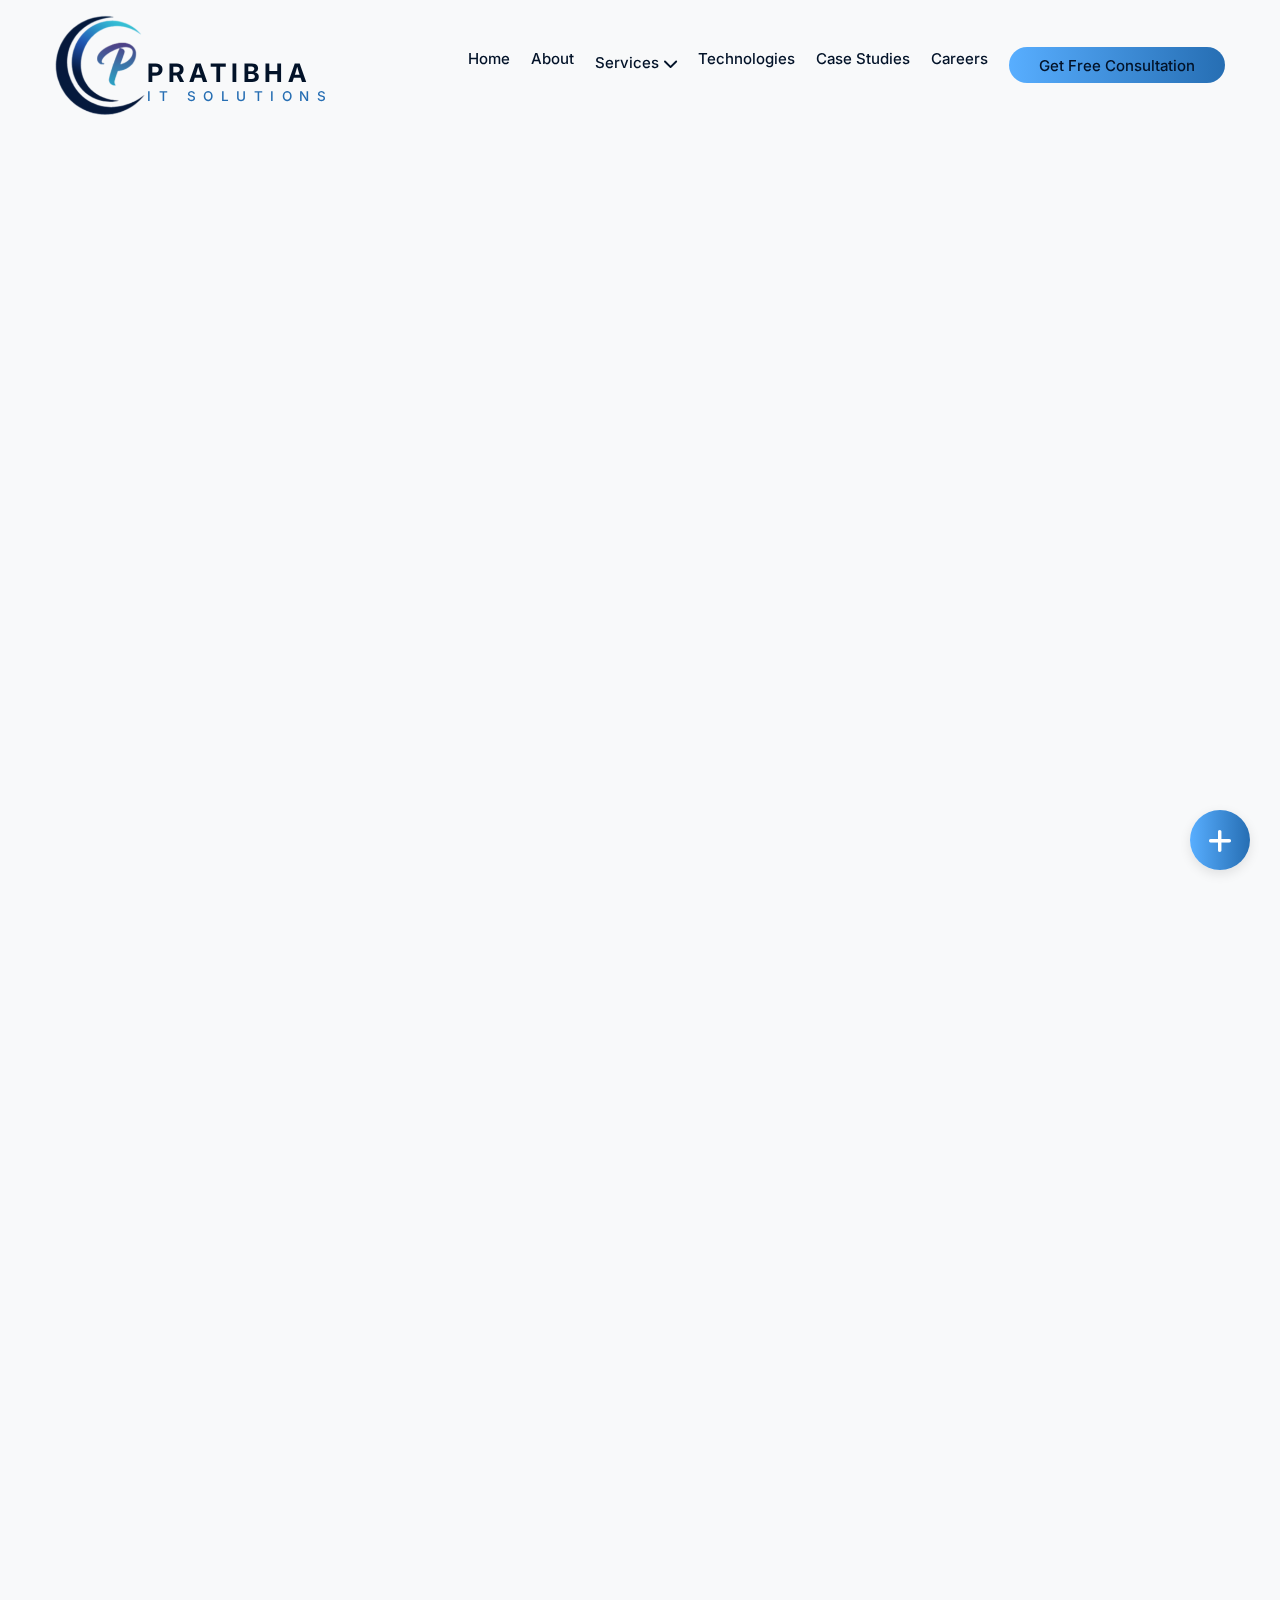
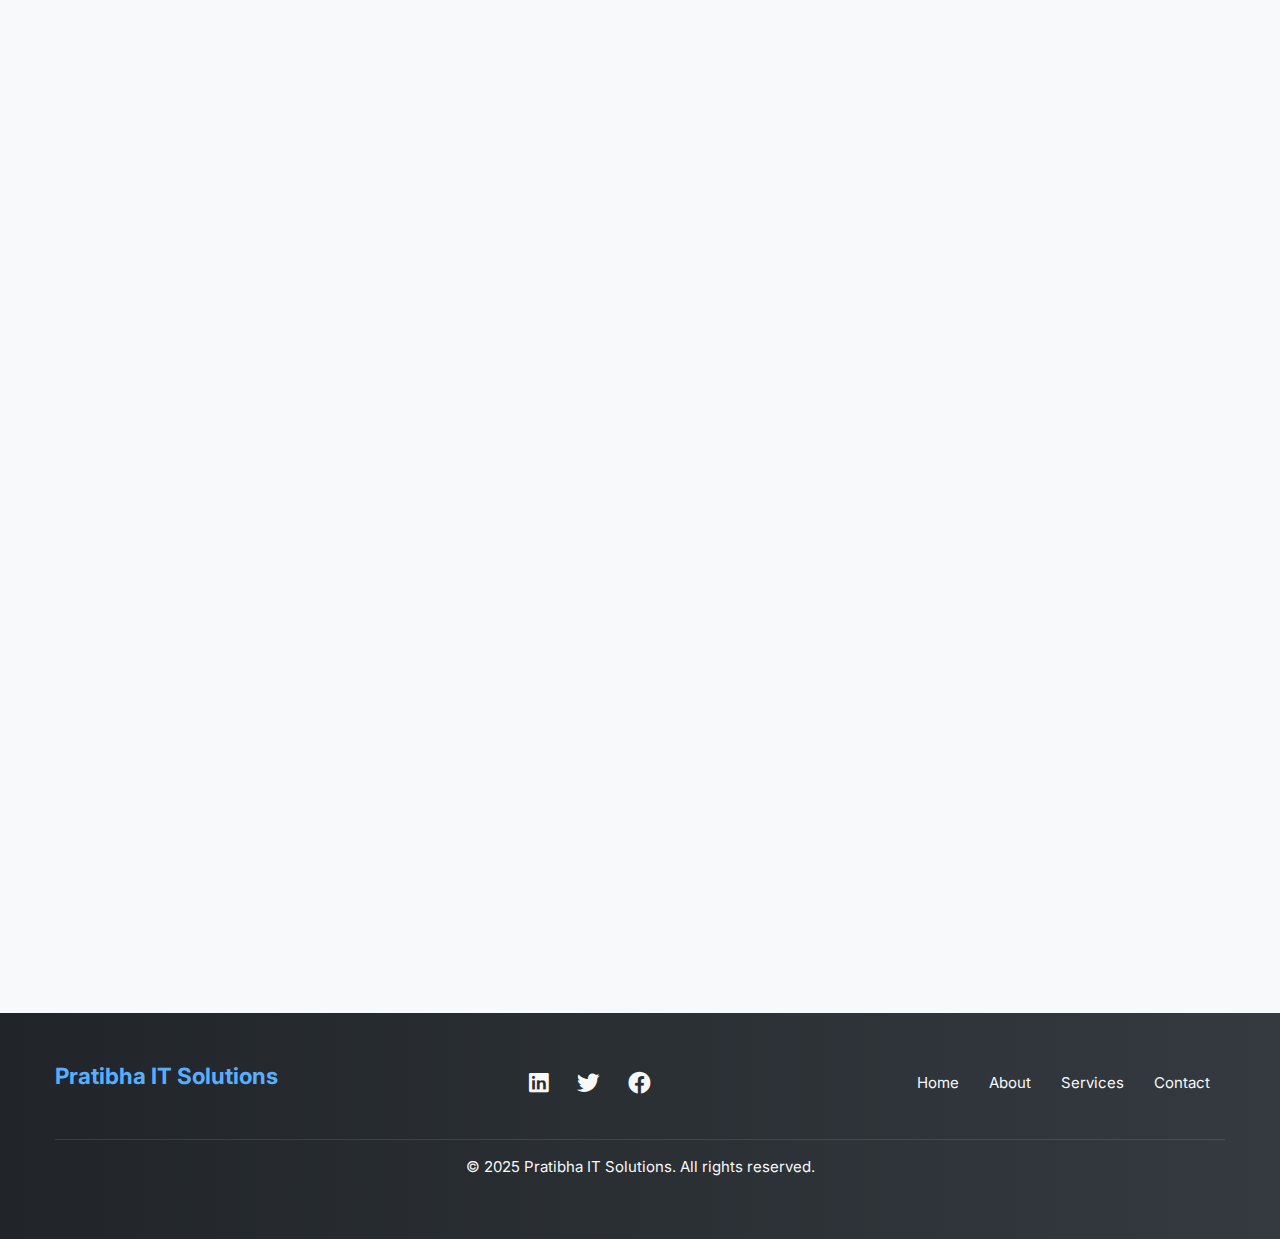
<file: cybersecurity.html>
<!DOCTYPE html>
<html lang="en">
<head>
    <meta charset="UTF-8">
    <meta name="viewport" content="width=device-width, initial-scale=1.0">
    <title>Cybersecurity Services - Pratibha IT Solutions</title>
    <meta name="description" content="Professional cybersecurity services to protect your business from digital threats.">
    <link rel="stylesheet" href="assets/css/styles.css">
    <link rel="stylesheet" href="assets/css/about.css">
    <link href="https://fonts.googleapis.com/css2?family=Inter:wght@300;400;500;600;700;800&display=swap" rel="stylesheet">
    <link rel="stylesheet" href="https://cdnjs.cloudflare.com/ajax/libs/font-awesome/6.0.0/css/all.min.css">
    <link rel="icon" type="image/png" href="assets/images/logo.png">

</head>
<body>
    <!-- Navigation -->
    <nav class="navbar">
        <div class="container">
        <a href="index.html" class="logo">
            <img src="assets/images/logo.png" alt="Pratibha IT Solutions Logo" height="50px" width="90px" >
            <div class="logo-text-container">
                <span class="logo-main">PRATIBHA</span>
                <span class="logo-sub">IT SOLUTIONS</span>
            </div>
        </a>

            <ul class="nav-links">
                <li><a href="index.html">Home</a></li>
                <li><a href="about.html">About</a></li>
                <li class="dropdown">
                    <a href="services.html" class="dropbtn">Services <i class="fas fa-chevron-down"></i></a>
                    <div class="dropdown-content">
                        <a href="web-development.html">Web Development</a>
                        <a href="mobile-development.html">Mobile Development</a>
                        <a href="cloud-solutions.html">Cloud Solutions</a>
                        <a href="custom-software.html">Custom Software</a>
                        <a href="digital-marketing.html">Digital Marketing</a>
                        <a href="cybersecurity.html">Cybersecurity</a>
                    </div>
                </li>
                <li><a href="technologies.html">Technologies</a></li>
                <li><a href="case-studies.html">Case Studies</a></li>
                <li><a href="careers.html">Careers</a></li>
                <li>
                    <a href="contact.html" class="btn">Get Free Consultation</a>
                </li>
            </ul>
            
            <div class="hamburger">
                <span class="bar"></span>
                <span class="bar"></span>
                <span class="bar"></span>
            </div>
        </div>
    </nav>
    <!-- Page Header -->
    <section class="page-header" style="color: white;">
        <div class="container text-center">
            <h1 style="color: white;">Cybersecurity Services</h1>
            <p>
                We provide comprehensive cybersecurity solutions to protect your business from digital threats.
            </p>
        </div>
    </section>

  <!-- Overview -->
<section style="background: #f9f9fb; padding: 4rem 2rem; font-family: 'Inter', sans-serif;">
  <div style="
      max-width: 1100px; 
      margin: auto; 
      display: flex; 
      align-items: center; 
      gap: 3rem; 
      flex-wrap: wrap;
      flex-direction: row;
    ">
    
    <!-- Text First on Mobile -->
    <div style="flex: 1; min-width: 280px; order: 1;">
      <h2 style="font-size: 2.2rem; font-weight: 700; color: #222; margin-bottom: 1rem;">
        Overview
      </h2>
      <p style="font-size: 1.05rem; line-height: 1.8; color: #555; margin-bottom: 1rem; text-align: justify;">
        At Pratibha IT Solutions, we deliver advanced cybersecurity solutions that safeguard your 
        business against evolving digital threats. Our focus is on protecting data, applications, 
        and networks while ensuring compliance with global security standards.
      </p>
      <p style="font-size: 1.05rem; line-height: 1.8; color: #555; margin-bottom: 1rem; text-align: justify;">
        Our services include vulnerability assessments, penetration testing, threat detection, 
        and 24/7 monitoring, empowering you to stay proactive against potential cyber risks. 
        We implement multi-layered defense mechanisms tailored to your industry needs.
      </p>
      <p style="font-size: 1.05rem; line-height: 1.8; color: #555; margin-bottom: 1rem; text-align: justify;">
        Leveraging cutting-edge tools and frameworks, our team secures infrastructures across 
        on-premises, hybrid, and cloud environments. We also provide security awareness training 
        to strengthen your organization’s human firewall.
      </p>
      <p style="font-size: 1.05rem; line-height: 1.8; color: #555; text-align: justify;">
        Whether you are a startup seeking compliance readiness or an enterprise requiring 
        advanced defense systems, our cybersecurity solutions protect your digital assets 
        and build customer trust in a connected world.
      </p>
    </div>
    
    <!-- Image Second on Mobile -->
    <div style="flex: 1; text-align: center; min-width: 280px; order: 2;">
      <img src="assets/images/cybersecurity.png" alt="Cybersecurity Solutions Overview" 
           style="border-radius: 16px; box-shadow: 0 6px 20px rgba(0,0,0,0.15); max-width: 100%; height: auto;">
    </div>
    
  </div>
</section>




    <!-- Why Choose Us / Values -->
    <section class="why-choose-us-section section-dark">
        <div class="container">
            <div class="text-center">
                <h2 style="color: whitesmoke; font-size: 2rem; font-weight: bolder;">WHY CHOOSE US</h2>
                <p style="color: lightgrey;">We're committed to delivering exceptional results through innovation and partnership</p>
            </div>
            
            <div class="why-choose-us-grid">
                <div class="flip-card">
                    <div class="flip-card-inner">
                        <div class="flip-card-front">
                            <div class="icon"><i class="fas fa-lock"></i></div>
                            <h3>Network Security</h3>
                        </div>
                        <div class="flip-card-back">
                            <p>We implement robust network security measures to protect your business from cyber threats.</p>
                        </div>
                    </div>
                </div>
                <div class="flip-card">
                    <div class="flip-card-inner">
                        <div class="flip-card-front">
                            <div class="icon"><i class="fas fa-lock"></i></div>
                            <h3>Threat Monitoring</h3>
                        </div>
                        <div class="flip-card-back">
                            <p>We provide continuous threat monitoring to detect and respond to security incidents in real-time.</p>
                        </div>
                    </div>
                </div>
                <div class="flip-card">
                    <div class="flip-card-inner">
                        <div class="flip-card-front">
                            <div class="icon"><i class="fas fa-lock"></i></div>
                            <h3>Data Protection</h3>
                        </div>
                        <div class="flip-card-back">
                            <p>Ensure data confidentiality with encryption and backup strategies.</p>
                        </div>
                    </div>
                </div>
            </div>
        </div>
    </section>
<!-- Technologies Section (Infinite Logo Loop) -->
    <section class="technologies-section section-light">
        <div class="container">
            <div class="text-center">
                <h2 style="text-align: center; font-size: 2rem; font-weight: bold;">Technologies We Master</h2>
                <p style="text-align: center;">Cutting-edge tools and frameworks for modern development</p>
            </div>
            <div class="logo-marquee">
                <div class="logo-card"><i class="fab fa-react" style="font-size: 2rem;"></i></div>
                <div class="logo-card"><i class="fab fa-node-js" style="font-size: 2rem;"></i></div>
                <div class="logo-card"><i class="fab fa-python" style="font-size: 2rem;"></i></div>
                <div class="logo-card"><i class="fab fa-aws" style="font-size: 2rem;"></i></div>
                <div class="logo-card"><i class="fab fa-docker" style="font-size: 2rem;"></i></div>
                <div class="logo-card"><i class="fab fa-angular" style="font-size: 2rem;"></i></div>
                <div class="logo-card"><i class="fab fa-vuejs" style="font-size: 2rem;"></i></div>
                <div class="logo-card"><i class="fab fa-laravel" style="font-size: 2rem;"></i></div>
                <!-- Duplicate for infinite loop effect -->
                <div class="logo-card"><i class="fab fa-react" style="font-size: 2rem;"></i></div>
                <div class="logo-card"><i class="fab fa-node-js" style="font-size: 2rem;"></i></div>
                <div class="logo-card"><i class="fab fa-python" style="font-size: 2rem;"></i></div>
                <div class="logo-card"><i class="fab fa-aws" style="font-size: 2rem;"></i></div>
                <div class="logo-card"><i class="fab fa-docker" style="font-size: 2rem;"></i></div>
                <div class="logo-card"><i class="fab fa-angular" style="font-size: 2rem;"></i></div>
                <div class="logo-card"><i class="fab fa-vuejs" style="font-size: 2rem;"></i></div>
                <div class="logo-card"><i class="fab fa-laravel" style="font-size: 2rem;"></i></div>
            </div>
            <br>
            <div class="text-center mt-4">
                <a href="technologies.html" class="btn">Explore All Technologies</a>
            </div>
        </div>
    </section>
    <!-- Contact CTA Section -->
    <section class="contact-cta-section section-light">
        <div class="container">
            <h2>Ready to Start Your Project?</h2>
            <!-- <p>Let's discuss how we can help transform your business with innovative technology solutions.</p> -->
            <a href="contact.html" class="btn">Get in Touch</a>
        </div>
    </section>
    
    <!-- Floating Action Button -->
    <div class="fab-container">
        <div class="fab-main" id="fabMain">
            <i class="fas fa-plus"></i>
        </div>
        <div class="fab-options" id="fabOptions">
            <a href="tel:+918596069160" class="fab-option" data-tooltip="Call Us">
                <i class="fas fa-phone"></i>
            </a>
            <a href="https://wa.me/918596069160" class="fab-option" data-tooltip="WhatsApp">
                <i class="fab fa-whatsapp"></i>
            </a>

            <a href="mailto:info@pratibhait.in" class="fab-option" data-tooltip="Contact">
                <i class="fas fa-envelope"></i>
            </a>
        </div>
    </div>

    <!-- Footer -->
    <footer class="footer">
        <div class="container">
            <div class="footer-content">
                <div class="footer-logo">
                    Pratibha IT Solutions
                </div>
                <div class="social-icons">
                    <a href="#"><i class="fab fa-linkedin"></i></a>
                    <a href="#"><i class="fab fa-twitter"></i></a>
                    <a href="#"><i class="fab fa-facebook"></i></a>
                </div>
                <ul class="footer-links">
                    <li><a href="index.html">Home</a></li>
                    <li><a href="about.html">About</a></li>
                    <li><a href="services.html">Services</a></li>
                    <li><a href="contact.html">Contact</a></li>
                </ul>
            </div>
            <div class="footer-bottom">
                <p>&copy; 2025 Pratibha IT Solutions. All rights reserved.</p>
            </div>
        </div>
    </footer>

<script src="assets/js/main.js"></script>
<script>
document.addEventListener("DOMContentLoaded", () => {
  const cards = document.querySelectorAll(".card");

  const revealOnScroll = () => {
    const triggerBottom = window.innerHeight * 0.85;

    cards.forEach(card => {
      const cardTop = card.getBoundingClientRect().top;
      if (cardTop < triggerBottom) {
        card.classList.add("visible");
      }
    });
  };

  window.addEventListener("scroll", revealOnScroll);
  revealOnScroll();
});
</script>


</body>
</html>
</file>
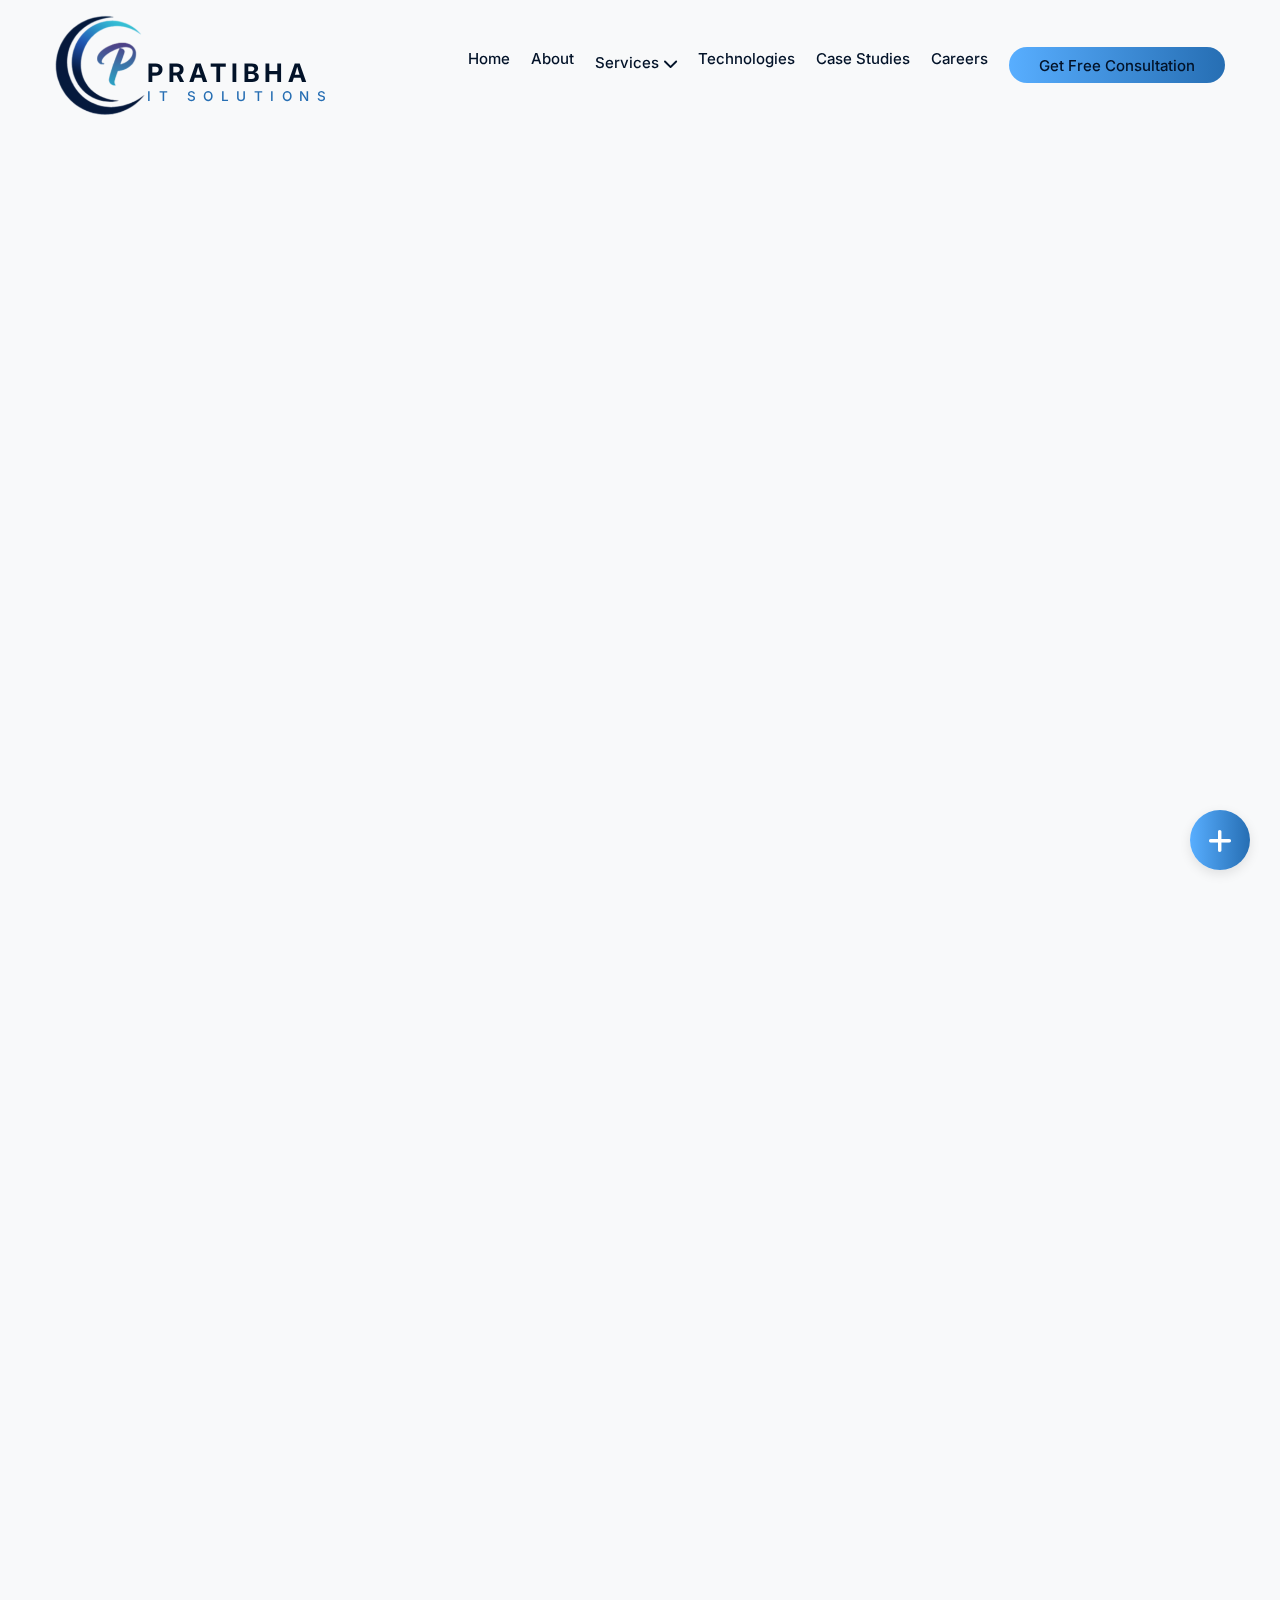
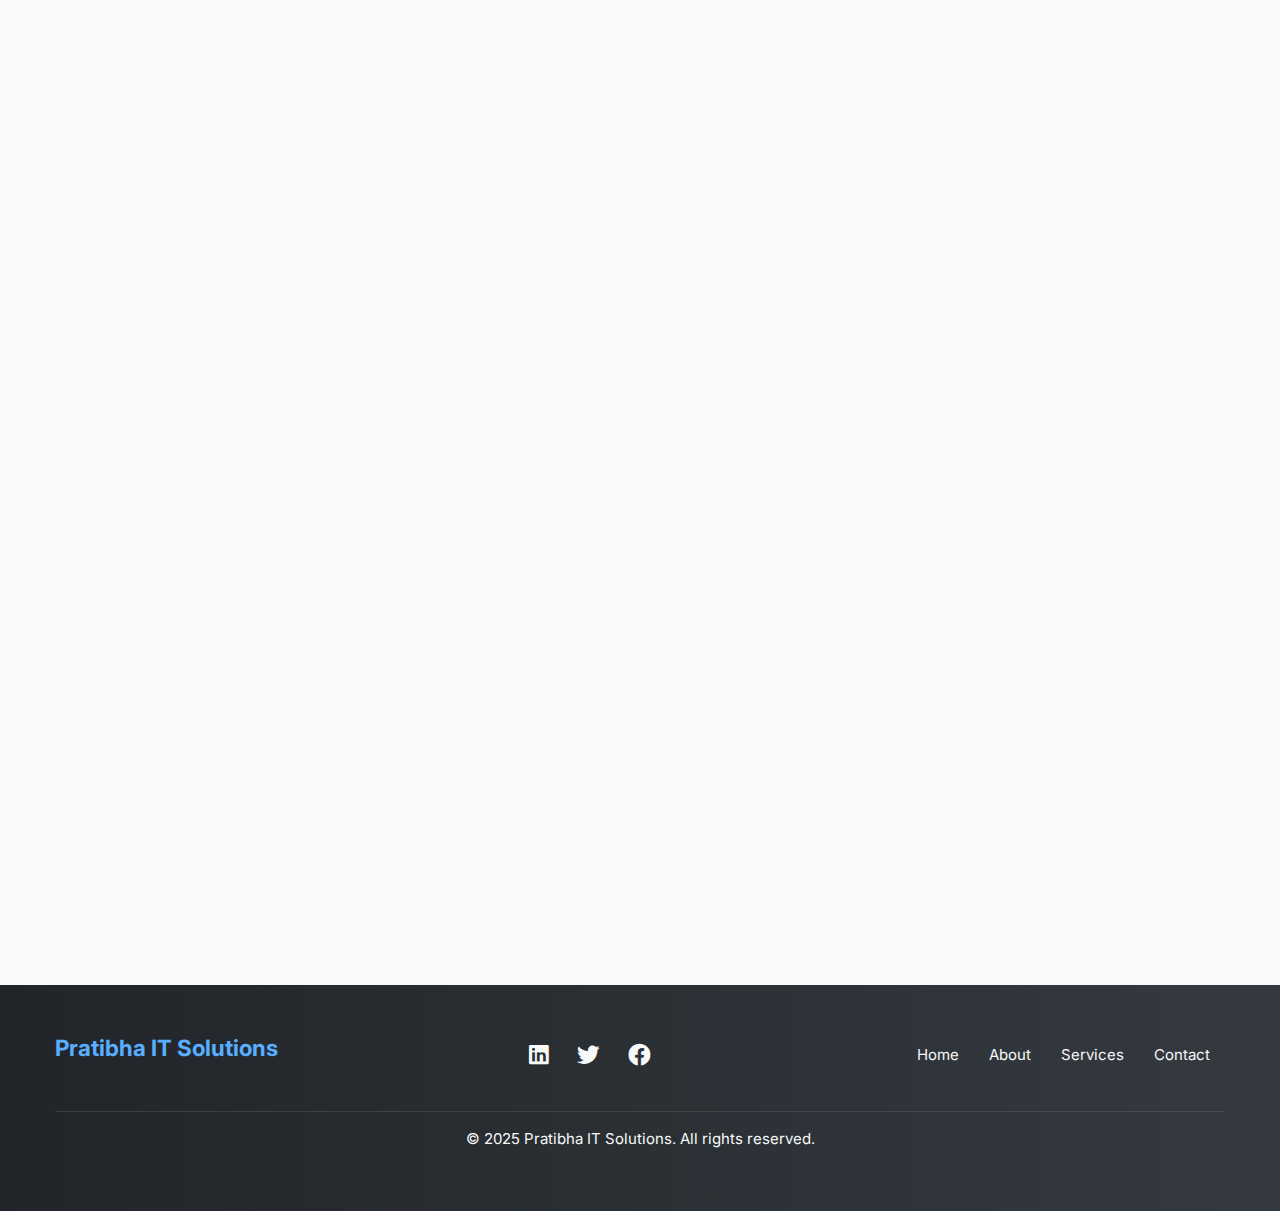
<file: digital-marketing.html>
<!DOCTYPE html>
<html lang="en">
<head>
    <meta charset="UTF-8">
    <meta name="viewport" content="width=device-width, initial-scale=1.0">
    <title>Digital Marketing Services - Pratibha IT Solutions</title>
    <meta name="description" content="Professional digital marketing services to enhance your online presence.">
    <link rel="stylesheet" href="assets/css/styles.css">
    <link rel="stylesheet" href="assets/css/about.css">
    <link href="https://fonts.googleapis.com/css2?family=Inter:wght@300;400;500;600;700;800&display=swap" rel="stylesheet">
    <link rel="stylesheet" href="https://cdnjs.cloudflare.com/ajax/libs/font-awesome/6.0.0/css/all.min.css">
        <link rel="icon" type="image/png" href="assets/images/logo.png">

</head>
<body>
    <!-- Navigation -->
    <nav class="navbar">
        <div class="container">
        <a href="index.html" class="logo">
            <img src="assets/images/logo.png" alt="Pratibha IT Solutions Logo" height="50px" width="90px" >
            <div class="logo-text-container">
                <span class="logo-main">PRATIBHA</span>
                <span class="logo-sub">IT SOLUTIONS</span>
            </div>
        </a>

            <ul class="nav-links">
                <li><a href="index.html">Home</a></li>
                <li><a href="about.html">About</a></li>
                <li class="dropdown">
                    <a href="services.html" class="dropbtn">Services <i class="fas fa-chevron-down"></i></a>
                    <div class="dropdown-content">
                        <a href="web-development.html">Web Development</a>
                        <a href="mobile-development.html">Mobile Development</a>
                        <a href="cloud-solutions.html">Cloud Solutions</a>
                        <a href="custom-software.html">Custom Software</a>
                        <a href="digital-marketing.html">Digital Marketing</a>
                        <a href="cybersecurity.html">Cybersecurity</a>
                    </div>
                </li>
                <li><a href="technologies.html">Technologies</a></li>
                <li><a href="case-studies.html">Case Studies</a></li>
                <li><a href="careers.html">Careers</a></li>
                <li>
                    <a href="contact.html" class="btn">Get Free Consultation</a>
                </li>
            </ul>
            
            <div class="hamburger">
                <span class="bar"></span>
                <span class="bar"></span>
                <span class="bar"></span>
            </div>
        </div>
    </nav>
    <!-- Page Header -->
    <section class="page-header" style="color: white;">
        <div class="container text-center">
            <h1 style="color: white;">Digital Marketing Services</h1>
            <p>
                We provide comprehensive digital marketing solutions to enhance your online presence.
            </p>
        </div>
    </section>

  <!-- Overview -->
<section style="background: #fff; padding: 4rem 2rem; font-family: 'Inter', sans-serif;">
  <div style="
      max-width: 1100px; 
      margin: auto; 
      display: flex; 
      align-items: center; 
      gap: 3rem; 
      flex-wrap: wrap;
      flex-direction: row;
    ">
    
    <!-- Text First on Mobile -->
    <div style="flex: 1; min-width: 280px; order: 1;">
      <h2 style="font-size: 2.2rem; font-weight: 700; color: #222; margin-bottom: 1rem;">
        Overview
      </h2>
      <p style="font-size: 1.05rem; line-height: 1.8; color: #444; margin-bottom: 1rem; text-align: justify;">
        At Pratibha IT Solutions, our digital marketing services empower businesses to connect 
        with their target audience, boost online visibility, and achieve measurable growth. 
        We blend creativity with data-driven strategies to deliver impactful results.
      </p>
      <p style="font-size: 1.05rem; line-height: 1.8; color: #444; margin-bottom: 1rem; text-align: justify;">
        From SEO, SEM, and social media marketing to content creation and paid advertising, 
        we craft customized campaigns that align with your brand’s voice and objectives. 
        Our approach ensures maximum ROI and long-term customer engagement.
      </p>
      <p style="font-size: 1.05rem; line-height: 1.8; color: #444; margin-bottom: 1rem; text-align: justify;">
        With advanced analytics and real-time performance tracking, we continuously optimize 
        campaigns to stay ahead of trends and competition. Our team leverages the latest tools 
        like Google Ads, Meta Business Suite, and automation platforms.
      </p>
      <p style="font-size: 1.05rem; line-height: 1.8; color: #444; text-align: justify;">
        Whether you are a startup seeking brand awareness or an established business aiming to 
        scale, our digital marketing solutions help you reach the right people, at the right time, 
        with the right message.
      </p>
    </div>
    
    <!-- Image Second on Mobile -->
    <div style="flex: 1; text-align: center; min-width: 280px; order: 2;">
      <img src="assets/images/digital-marketing.png" alt="Digital Marketing Overview" 
           style="border-radius: 16px; box-shadow: 0 6px 20px rgba(0,0,0,0.15); max-width: 100%; height: auto;">
    </div>
    
  </div>
</section>


    <!-- Why Choose Us / Values -->
    <section class="why-choose-us-section section-dark">
        <div class="container">
            <div class="text-center">
                <h2 style="color: whitesmoke; font-size: 2rem; font-weight: bolder;">WHY CHOOSE US</h2>
                <p style="color: lightgrey;">We're committed to delivering exceptional results through innovation and partnership</p>
            </div>
            
            <div class="why-choose-us-grid">
                <div class="flip-card">
                    <div class="flip-card-inner">
                        <div class="flip-card-front">
                            <div class="icon"><i class="fas fa-share-alt"></i></div>
                            <h3>Social Media Marketing</h3>
                        </div>
                        <div class="flip-card-back">
                            <p>We create and manage effective social media campaigns to enhance your brand's online presence.</p>
                        </div>
                    </div>
                </div>
                <div class="flip-card">
                    <div class="flip-card-inner">
                        <div class="flip-card-front">
                            <div class="icon"><i class="fas fa-pencil-alt"></i></div>
                            <h3>Content Marketing</h3>
                        </div>
                        <div class="flip-card-back">
                            <p>We create and distribute valuable content to attract and engage your target audience.</p>
                        </div>
                    </div>
                </div>
                <div class="flip-card">
                    <div class="flip-card-inner">
                        <div class="flip-card-front">
                            <div class="icon"><i class="fas fa-envelope"></i></div>
                            <h3>Email Marketing</h3>
                        </div>
                        <div class="flip-card-back">
                            <p>We design targeted email campaigns to nurture leads and boost conversions.</p>
                        </div>
                    </div>
                </div>
            </div>
        </div>
    </section>
<!-- Technologies Section (Infinite Logo Loop) -->
    <section class="technologies-section section-light">
        <div class="container">
            <div class="text-center">
                <h2 style="text-align: center; font-size: 2rem; font-weight: bold;">Technologies We Master</h2>
                <p style="text-align: center;">Cutting-edge tools and frameworks for modern development</p>
            </div>
            <div class="logo-marquee">
                <div class="logo-card"><i class="fab fa-react" style="font-size: 2rem;"></i></div>
                <div class="logo-card"><i class="fab fa-node-js" style="font-size: 2rem;"></i></div>
                <div class="logo-card"><i class="fab fa-python" style="font-size: 2rem;"></i></div>
                <div class="logo-card"><i class="fab fa-aws" style="font-size: 2rem;"></i></div>
                <div class="logo-card"><i class="fab fa-docker" style="font-size: 2rem;"></i></div>
                <div class="logo-card"><i class="fab fa-angular" style="font-size: 2rem;"></i></div>
                <div class="logo-card"><i class="fab fa-vuejs" style="font-size: 2rem;"></i></div>
                <div class="logo-card"><i class="fab fa-laravel" style="font-size: 2rem;"></i></div>
                <!-- Duplicate for infinite loop effect -->
                <div class="logo-card"><i class="fab fa-react" style="font-size: 2rem;"></i></div>
                <div class="logo-card"><i class="fab fa-node-js" style="font-size: 2rem;"></i></div>
                <div class="logo-card"><i class="fab fa-python" style="font-size: 2rem;"></i></div>
                <div class="logo-card"><i class="fab fa-aws" style="font-size: 2rem;"></i></div>
                <div class="logo-card"><i class="fab fa-docker" style="font-size: 2rem;"></i></div>
                <div class="logo-card"><i class="fab fa-angular" style="font-size: 2rem;"></i></div>
                <div class="logo-card"><i class="fab fa-vuejs" style="font-size: 2rem;"></i></div>
                <div class="logo-card"><i class="fab fa-laravel" style="font-size: 2rem;"></i></div>
            </div>
            <br>
            <div class="text-center mt-4">
                <a href="technologies.html" class="btn">Explore All Technologies</a>
            </div>
        </div>
    </section>
    <!-- Contact CTA Section -->
    <section class="contact-cta-section section-light">
        <div class="container">
            <h2>Ready to Start Your Project?</h2>
            <!-- <p>Let's discuss how we can help transform your business with innovative technology solutions.</p> -->
            <a href="contact.html" class="btn">Get in Touch</a>
        </div>
    </section>
    
    <!-- Floating Action Button -->
    <div class="fab-container">
        <div class="fab-main" id="fabMain">
            <i class="fas fa-plus"></i>
        </div>
        <div class="fab-options" id="fabOptions">
            <a href="tel:+918596069160" class="fab-option" data-tooltip="Call Us">
                <i class="fas fa-phone"></i>
            </a>
            <a href="https://wa.me/918596069160" class="fab-option" data-tooltip="WhatsApp">
                <i class="fab fa-whatsapp"></i>
            </a>

            <a href="mailto:info@pratibhait.in" class="fab-option" data-tooltip="Contact">
                <i class="fas fa-envelope"></i>
            </a>
        </div>
    </div>

    <!-- Footer -->
    <footer class="footer">
        <div class="container">
            <div class="footer-content">
                <div class="footer-logo">
                    Pratibha IT Solutions
                </div>
                <div class="social-icons">
                    <a href="#"><i class="fab fa-linkedin"></i></a>
                    <a href="#"><i class="fab fa-twitter"></i></a>
                    <a href="#"><i class="fab fa-facebook"></i></a>
                </div>
                <ul class="footer-links">
                    <li><a href="index.html">Home</a></li>
                    <li><a href="about.html">About</a></li>
                    <li><a href="services.html">Services</a></li>
                    <li><a href="contact.html">Contact</a></li>
                </ul>
            </div>
            <div class="footer-bottom">
                <p>&copy; 2025 Pratibha IT Solutions. All rights reserved.</p>
            </div>
        </div>
    </footer>

<script src="assets/js/main.js"></script>
<script>
document.addEventListener("DOMContentLoaded", () => {
  const cards = document.querySelectorAll(".card");

  const revealOnScroll = () => {
    const triggerBottom = window.innerHeight * 0.85;

    cards.forEach(card => {
      const cardTop = card.getBoundingClientRect().top;
      if (cardTop < triggerBottom) {
        card.classList.add("visible");
      }
    });
  };

  window.addEventListener("scroll", revealOnScroll);
  revealOnScroll();
});
</script>


</body>
</html>
</file>
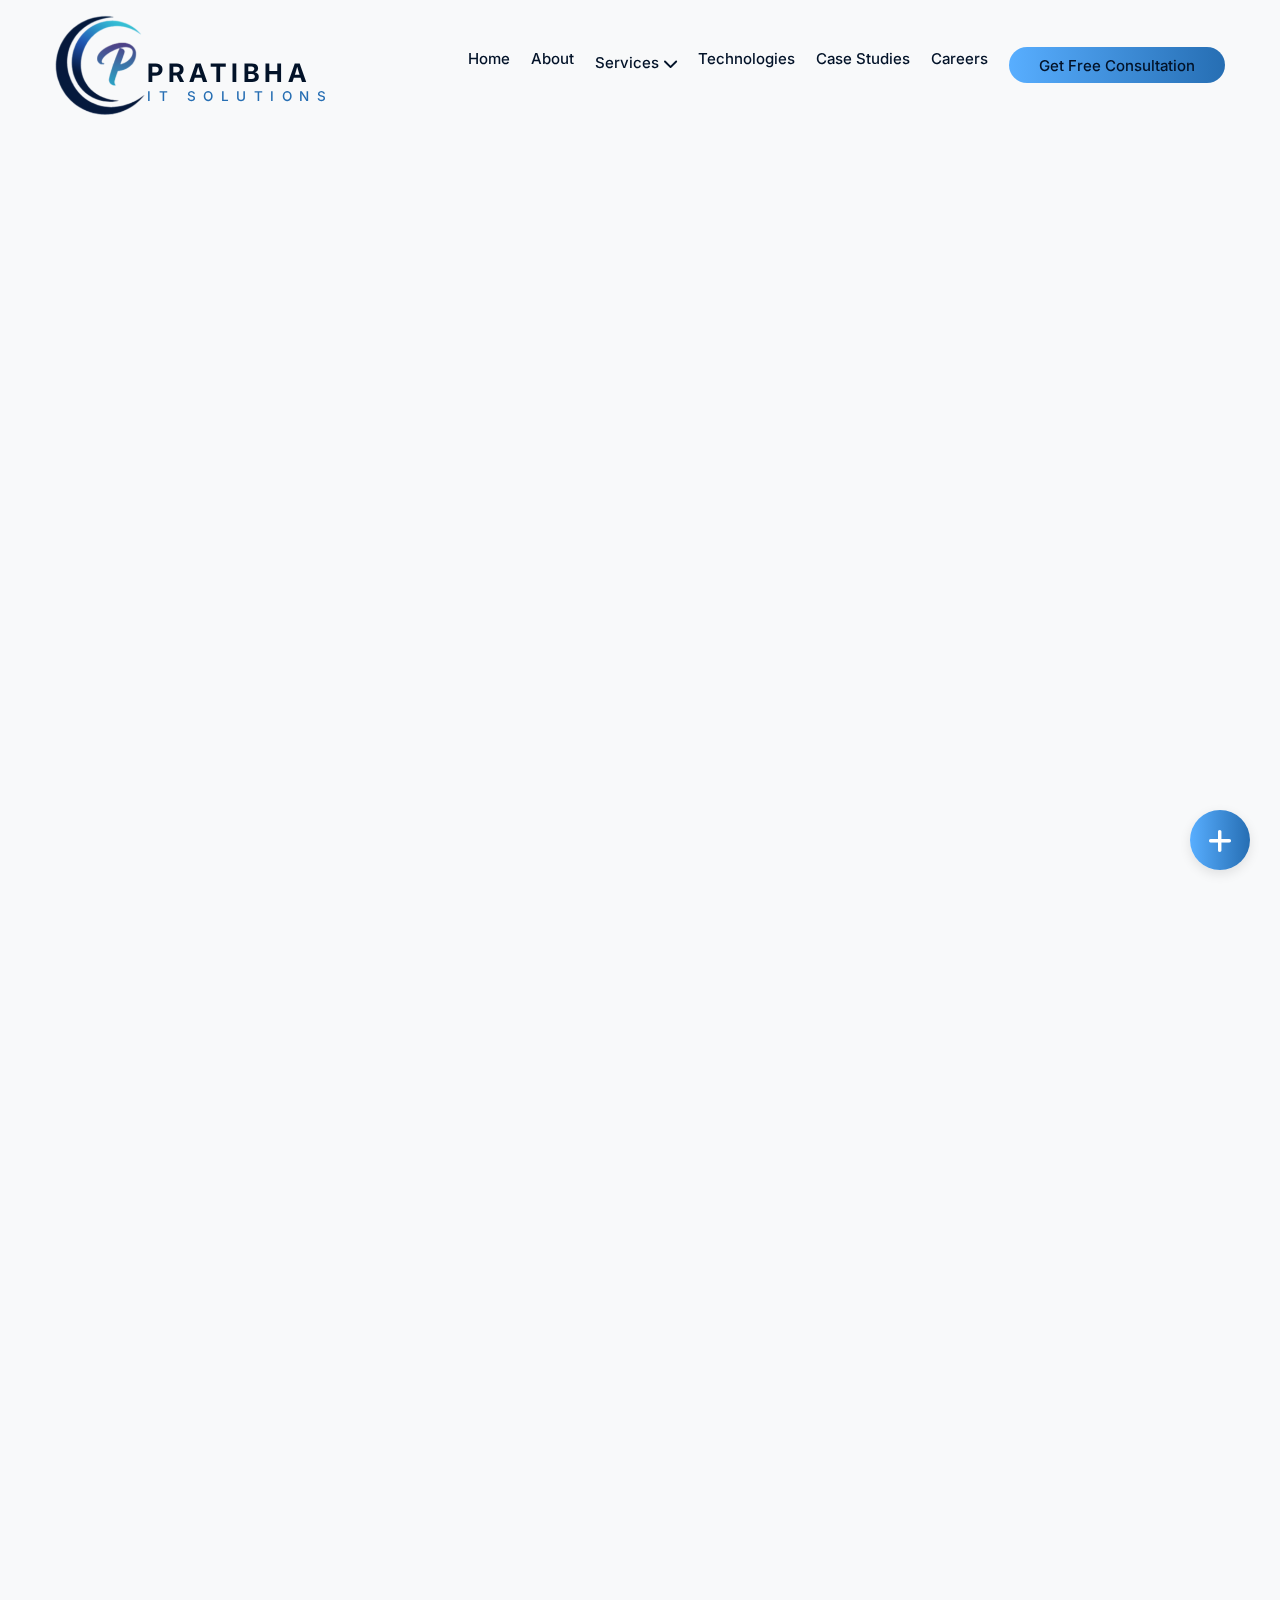
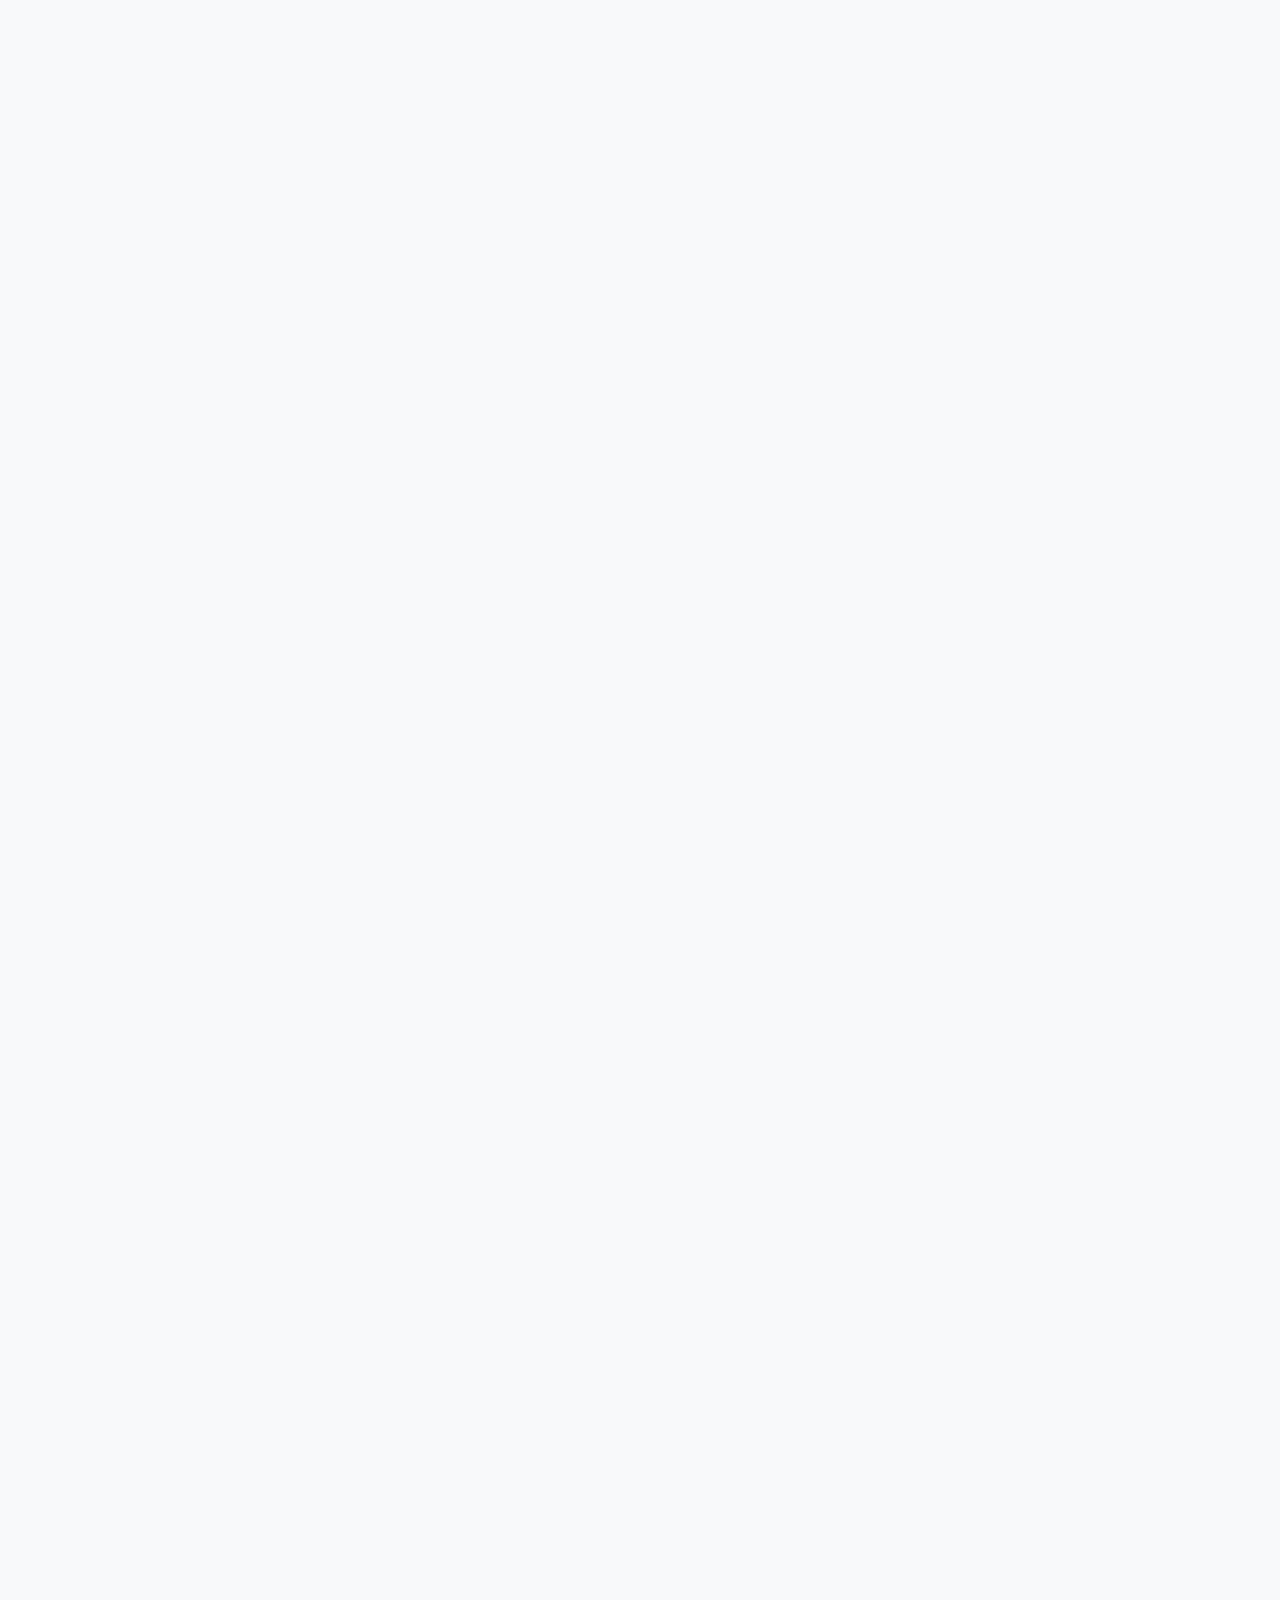
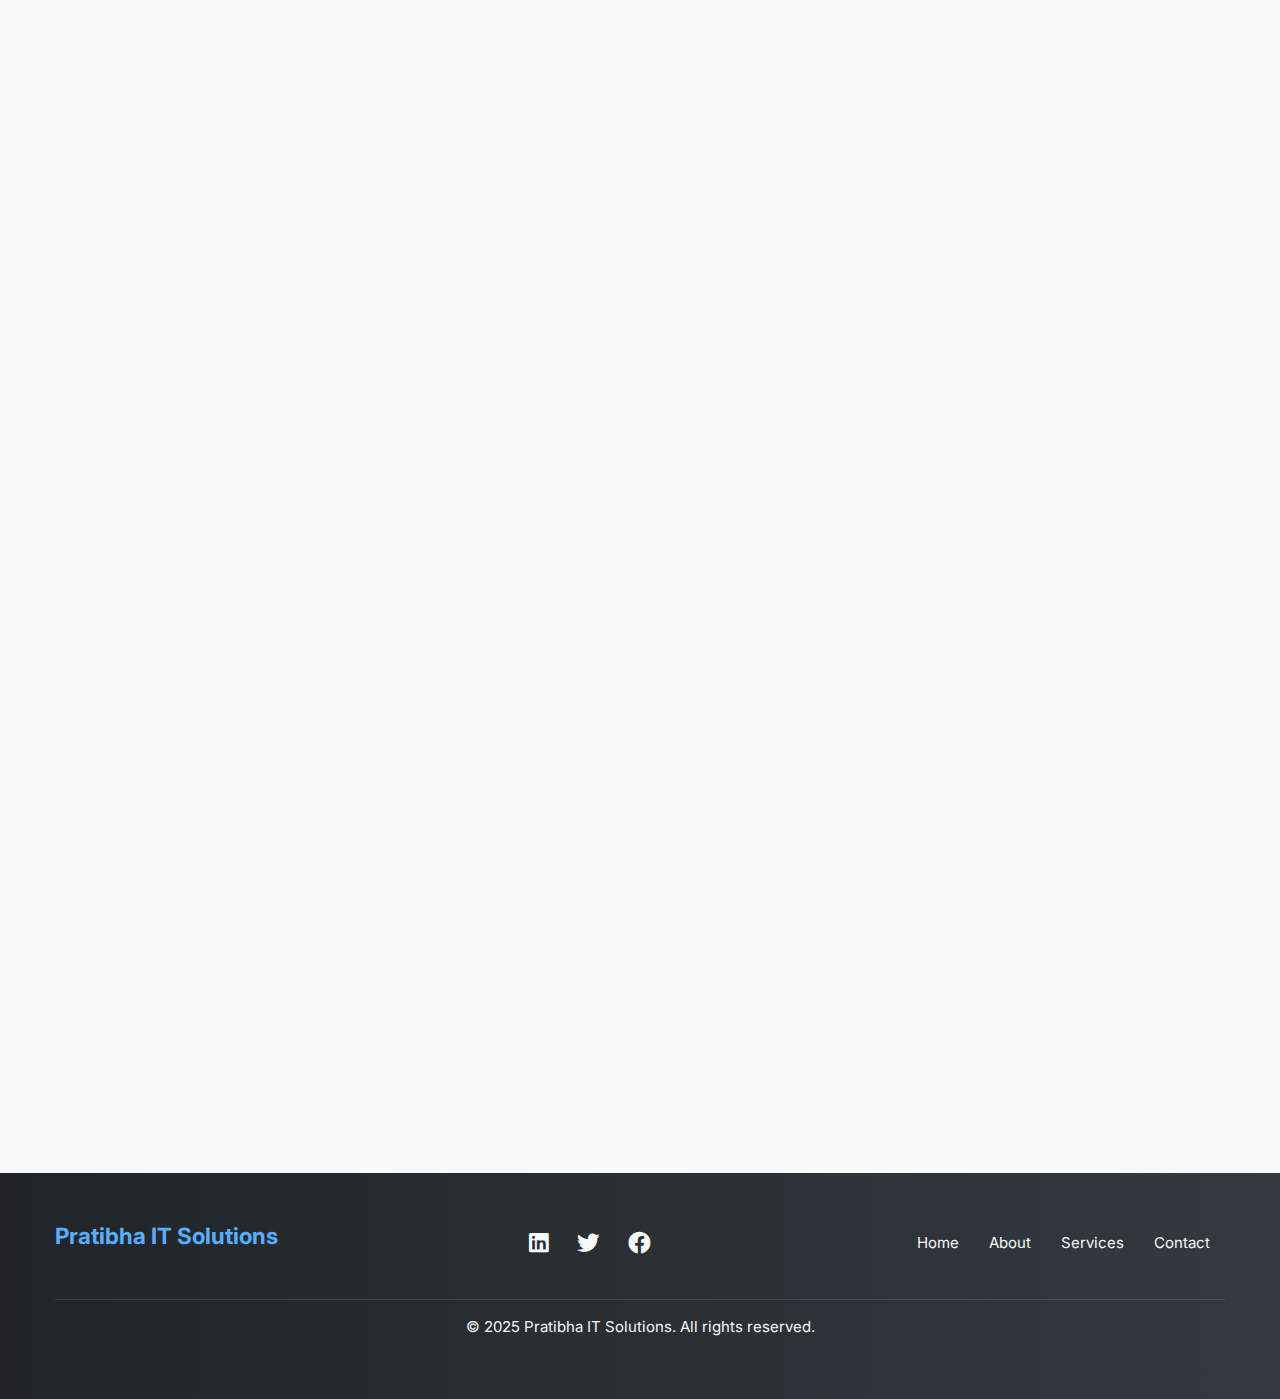
<file: services.html>
<!DOCTYPE html>
<html lang="en">
<head>
    <meta charset="UTF-8">
    <meta name="viewport" content="width=device-width, initial-scale=1.0">
    <title>Our Services - Pratibha IT Solutions</title>
    <meta name="description" content="Comprehensive IT services including web development, mobile apps, cloud solutions, custom software, digital marketing, and cybersecurity.">
    <link rel="stylesheet" href="assets/css/styles.css">
    <link rel="stylesheet" href="assets/css/services.css">
    <link rel="stylesheet" href="assets/css/about.css">
    <link href="https://fonts.googleapis.com/css2?family=Inter:wght@300;400;500;600;700;800&display=swap" rel="stylesheet">
    <link rel="stylesheet" href="https://cdnjs.cloudflare.com/ajax/libs/font-awesome/6.0.0/css/all.min.css">
    <link rel="icon" type="image/png" href="assets/images/logo.png">

</head>
<body>
    <!-- Navigation -->
        <nav class="navbar">
        <div class="container">
        <a href="index.html" class="logo">
            <img src="assets/images/logo.png" alt="Pratibha IT Solutions Logo" height="50px" width="90px" >
            <div class="logo-text-container">
                <span class="logo-main">PRATIBHA</span>
                <span class="logo-sub">IT SOLUTIONS</span>
            </div>
        </a>

            <ul class="nav-links">
                <li><a href="index.html">Home</a></li>
                <li><a href="about.html">About</a></li>
                <li class="dropdown">
                    <a href="services.html" class="dropbtn">Services <i class="fas fa-chevron-down"></i></a>
                    <div class="dropdown-content">
                        <a href="web-development.html">Web Development</a>
                        <a href="mobile-development.html">Mobile Development</a>
                        <a href="cloud-solutions.html">Cloud Solutions</a>
                        <a href="custom-software.html">Custom Software</a>
                        <a href="digital-marketing.html">Digital Marketing</a>
                        <a href="cybersecurity.html">Cybersecurity</a>
                    </div>
                </li>
                <li><a href="technologies.html">Technologies</a></li>
                <li><a href="case-studies.html">Case Studies</a></li>
                <li><a href="careers.html">Careers</a></li>
                <li>
                    <a href="contact.html" class="btn">Get Free Consultation</a>
                </li>
            </ul>
            
            <div class="hamburger">
                <span class="bar"></span>
                <span class="bar"></span>
                <span class="bar"></span>
            </div>
        </div>
    </nav>

    <!-- Page Header -->
    <section class="page-header">
        <div class="container">
            <h1>Our Services</h1>
            <p>
                Comprehensive digital solutions to accelerate your business growth and digital transformation
            </p>
        </div>
    </section>
    <!-- Services Section -->
    <section class="services section-light">
        <div class="section-container">
            
            <div class="services-grid">
                <div class="service-card" href="web-development.html">
                    <div class="service-icon">
                        <i class="fas fa-globe"></i>
                    </div>
                    <h3>Web Development</h3>
                    <p>Custom websites and web applications built with modern technologies and best practices.</p>
                    <!-- <a href="web-development.html" class="service-link">Learn More <i class="fas fa-arrow-right"></i></a> -->
                    <a href="web-development.html" class="btn btn-primary">Learn More</a>
                </div>
                
                <div class="service-card">
                    <div class="service-icon">
                        <i class="fas fa-mobile-alt"></i>
                    </div>
                    <h3>Mobile Development</h3>
                    <p>Native and cross-platform mobile applications for iOS and Android platforms.</p>
                    <!-- <a href="mobile-development.html" class="service-link">Learn More <i class="fas fa-arrow-right"></i></a> -->
                    <a href="mobile-development.html" class="btn btn-primary">Learn More</a>
                </div>
                
                <div class="service-card">
                    <div class="service-icon">
                        <i class="fas fa-cloud"></i>
                    </div>
                    <h3>Cloud Solutions</h3>
                    <p>Scalable cloud infrastructure and migration services for modern businesses.</p>
                    <!-- <a href="cloud-solutions.html" class="service-link">Learn More <i class="fas fa-arrow-right"></i></a> -->
                    <a href="cloud-solutions.html" class="btn btn-primary">Learn More</a>
                </div>
                
                <div class="service-card">
                    <div class="service-icon">
                        <i class="fas fa-cogs"></i>
                    </div>
                    <h3>Custom Software</h3>
                    <p>Tailored software solutions designed to solve your specific business challenges.</p>
                    <a href="custom-software.html" class="btn btn-primary">Learn More</a>
                </div>
                
                <div class="service-card">
                    <div class="service-icon">
                        <i class="fas fa-chart-line"></i>
                    </div>
                    <h3>Digital Marketing</h3>
                    <p>Strategic digital marketing campaigns to boost your online presence and ROI.</p>
                    <a href="digital-marketing.html" class="btn btn-primary">Learn More</a>
                </div>
                
                <div class="service-card">
                    <div class="service-icon">
                        <i class="fas fa-shield-alt"></i>
                    </div>
                    <h3>Cybersecurity</h3>
                    <p>Comprehensive security solutions to protect your digital assets and data.</p>
                    <a href="cybersecurity.html" class="btn btn-primary">Learn More</a>
                </div>
            </div>
            <br>
            <div class="text-center mt-4">
                <a href="services.html" class="btn btn-primary">View All Services</a>
            </div>
        </div>
    </section>

    <!-- Additional Services Section -->
    <section class="values section-dark specialized-solutions-section">
        <div class="section-container">
            <div class="section-header">
                <h2 style="color: whitesmoke;">Specialized Solutions</h2>
                <p style="color: lightgrey;">Additional services to meet your specific business needs</p>
            </div>
            
            <div class="values-grid">
                <div class="value-card">
                    <div class="value-icon">
                        <i class="fas fa-database"></i>
                    </div>
                    <h3>Data Analytics</h3>
                    <p>Transform raw data into actionable insights with advanced analytics and business intelligence solutions.</p>
                </div>
                
                <div class="value-card">
                    <div class="value-icon">
                        <i class="fas fa-robot"></i>
                    </div>
                    <h3>AI & Machine Learning</h3>
                    <p>Leverage artificial intelligence and machine learning to automate processes and gain competitive advantages.</p>
                </div>
                <div class="value-card">
                    <div class="value-icon">
                        <i class="fas fa-users"></i>
                    </div>
                    <h3>Staff Augmentation</h3>
                    <p>Scale your development team with skilled professionals for short-term or long-term projects.</p>
                </div>
            </div>
        </div>
    </section>


    <!-- Process Section -->
    <section class="case-studies process-section section-light">
        <div class="section-container">
            <div class="section-header">
                <h2>Our Development Process</h2>
                <p>A proven methodology that ensures successful project delivery</p>
            </div>
            
            <div class="process-timeline">
                <div class="timeline-item left fade-in-up">
                    <div class="timeline-item-content">
                        <h3>Discovery & Planning</h3>
                        <p>We start by understanding your business goals, requirements, and constraints to create a comprehensive project plan.</p>
                    </div>
                </div>
                
                <div class="timeline-item right fade-in-up">
                    <div class="timeline-item-content">
                        <h3>Design & Prototyping</h3>
                        <p>Our design team creates wireframes, mockups, and interactive prototypes to visualize the final product.</p>
                    </div>
                </div>
                
                <div class="timeline-item left fade-in-up">
                    <div class="timeline-item-content">
                        <h3>Development & Testing</h3>
                        <p>Agile development with continuous testing ensures high-quality code and regular deliverables.</p>
                    </div>
                </div>
                
                <div class="timeline-item right fade-in-up">
                    <div class="timeline-item-content">
                        <h3>Deployment & Support</h3>
                        <p>Seamless deployment followed by ongoing support, maintenance, and optimization services.</p>
                    </div>
                </div>
            </div>
        </div>
    </section>
        <!-- Technologies Section (Infinite Logo Loop) -->
        <section class="technologies-section section-dark">
            <div class="container">
                <div class="text-center">
                    <h2 style="text-align: center; font-size: 2rem; font-weight: bold; color: whitesmoke">Technologies We Master</h2>
                    <p style="text-align: center; color: lightgrey;">Cutting-edge tools and frameworks for modern development</p>
                </div>
                <div class="logo-marquee">
                    <div class="logo-card"><i class="fab fa-react" style="font-size: 2rem;"></i></div>
                    <div class="logo-card"><i class="fab fa-node-js" style="font-size: 2rem;"></i></div>
                    <div class="logo-card"><i class="fab fa-python" style="font-size: 2rem;"></i></div>
                    <div class="logo-card"><i class="fab fa-aws" style="font-size: 2rem;"></i></div>
                    <div class="logo-card"><i class="fab fa-docker" style="font-size: 2rem;"></i></div>
                    <div class="logo-card"><i class="fab fa-angular" style="font-size: 2rem;"></i></div>
                    <div class="logo-card"><i class="fab fa-vuejs" style="font-size: 2rem;"></i></div>
                    <div class="logo-card"><i class="fab fa-laravel" style="font-size: 2rem;"></i></div>
                    <!-- Duplicate for infinite loop effect -->
                    <div class="logo-card"><i class="fab fa-react" style="font-size: 2rem;"></i></div>
                    <div class="logo-card"><i class="fab fa-node-js" style="font-size: 2rem;"></i></div>
                    <div class="logo-card"><i class="fab fa-python" style="font-size: 2rem;"></i></div>
                    <div class="logo-card"><i class="fab fa-aws" style="font-size: 2rem;"></i></div>
                    <div class="logo-card"><i class="fab fa-docker" style="font-size: 2rem;"></i></div>
                    <div class="logo-card"><i class="fab fa-angular" style="font-size: 2rem;"></i></div>
                    <div class="logo-card"><i class="fab fa-vuejs" style="font-size: 2rem;"></i></div>
                    <div class="logo-card"><i class="fab fa-laravel" style="font-size: 2rem;"></i></div>
                </div>
                <br>
                <div class="text-center mt-4">
                    <a href="technologies.html" class="btn">Explore All Technologies</a>
                </div>
            </div>
        </section>

    <!-- Contact CTA Section
    <section class="contact-cta section-light">
        <div class="section-container">
            <h2>Ready to Get Started?</h2>
            <p>Let's discuss your project requirements and how we can help bring your vision to life.</p>
            <a href="contact.html" class="btn">Get Free Consultation</a>
        </div>
    </section> -->

    <!-- Floating Action Button -->
    <div class="fab-container">
        <div class="fab-main" id="fabMain">
            <i class="fas fa-plus"></i>
        </div>
        <div class="fab-options" id="fabOptions">
            <a href="tel:+918596069160" class="fab-option" data-tooltip="Call Us">
                <i class="fas fa-phone"></i>
            </a>
            <a href="https://wa.me/918596069160" class="fab-option" data-tooltip="WhatsApp">
                <i class="fab fa-whatsapp"></i>
            </a>

            <a href="mailto:info@pratibhait.in" class="fab-option" data-tooltip="Contact">
                <i class="fas fa-envelope"></i>
            </a>
        </div>
    </div>

    <!-- Contact CTA Section -->
    <section class="contact-cta-section section-light">
        <div class="container">
            <h2>Ready to Start Your Project?</h2>
            <!-- <p>Let's discuss how we can help transform your business with innovative technology solutions.</p> -->
            <a href="contact.html" class="btn">Get in Touch</a>
        </div>
    </section>

    <!-- Footer -->
    <footer class="footer">
        <div class="container">
            <div class="footer-content">
                <div class="footer-logo">
                    Pratibha IT Solutions
                </div>
                <div class="social-icons">
                    <a href="#"><i class="fab fa-linkedin"></i></a>
                    <a href="#"><i class="fab fa-twitter"></i></a>
                    <a href="#"><i class="fab fa-facebook"></i></a>
                </div>
                <ul class="footer-links">
                    <li><a href="index.html">Home</a></li>
                    <li><a href="about.html">About</a></li>
                    <li><a href="services.html">Services</a></li>
                    <li><a href="contact.html">Contact</a></li>
                </ul>
            </div>
            <div class="footer-bottom">
                <p>&copy; 2025 Pratibha IT Solutions. All rights reserved.</p>
            </div>
        </div>
    </footer>

<script src="assets/js/main.js"></script>

</body>
</html>
</file>
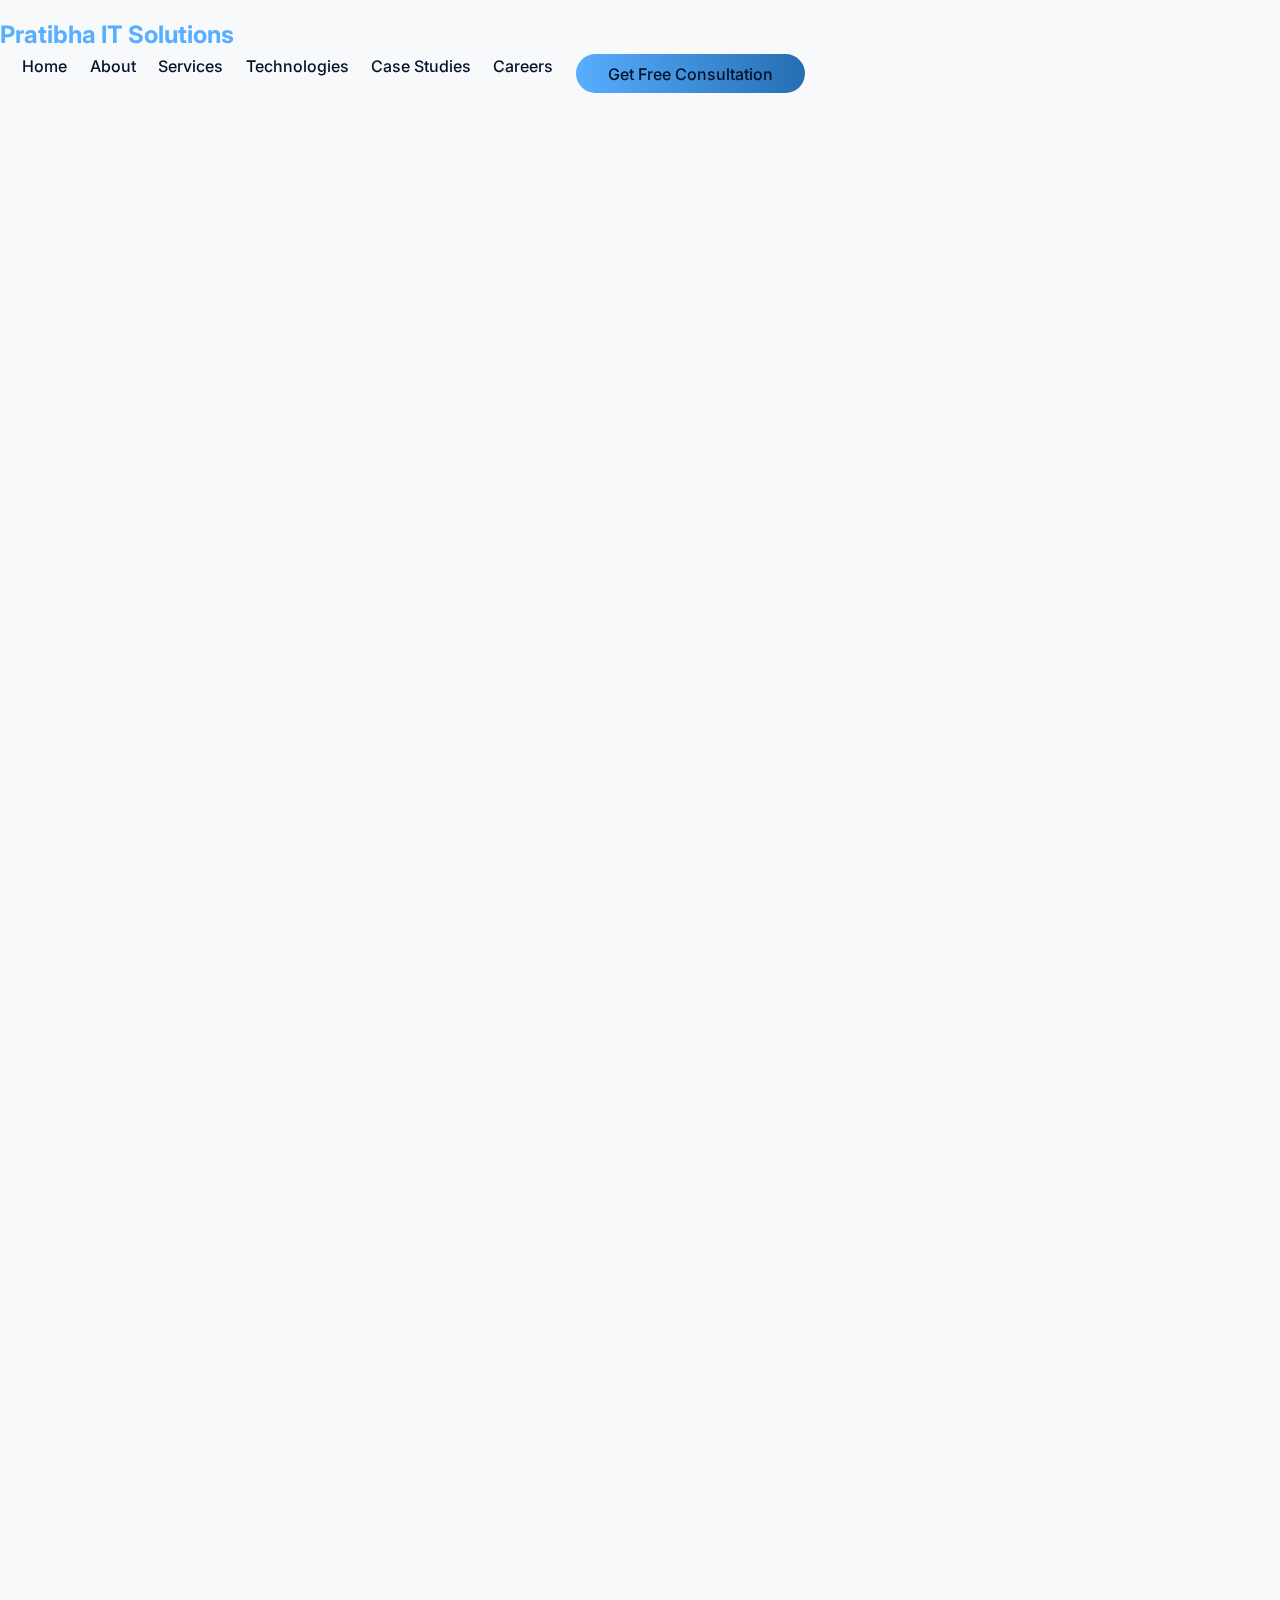
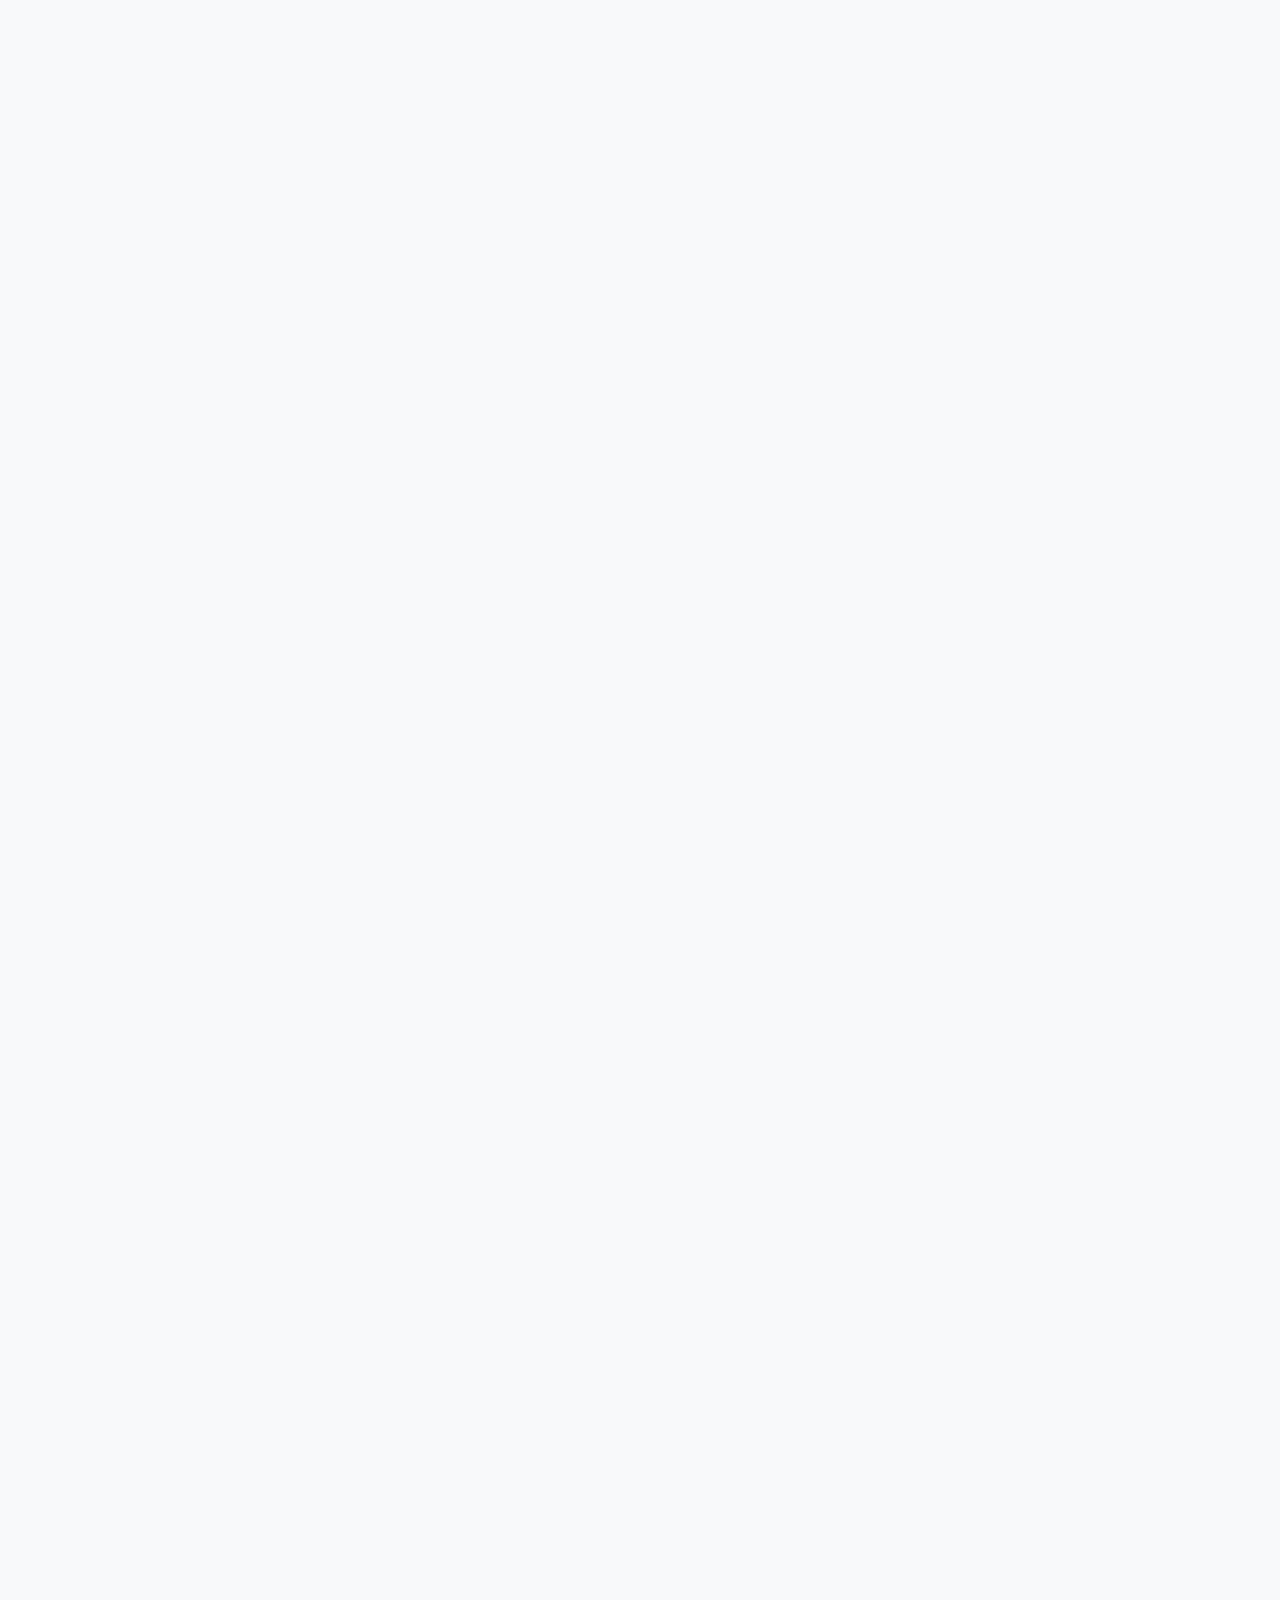
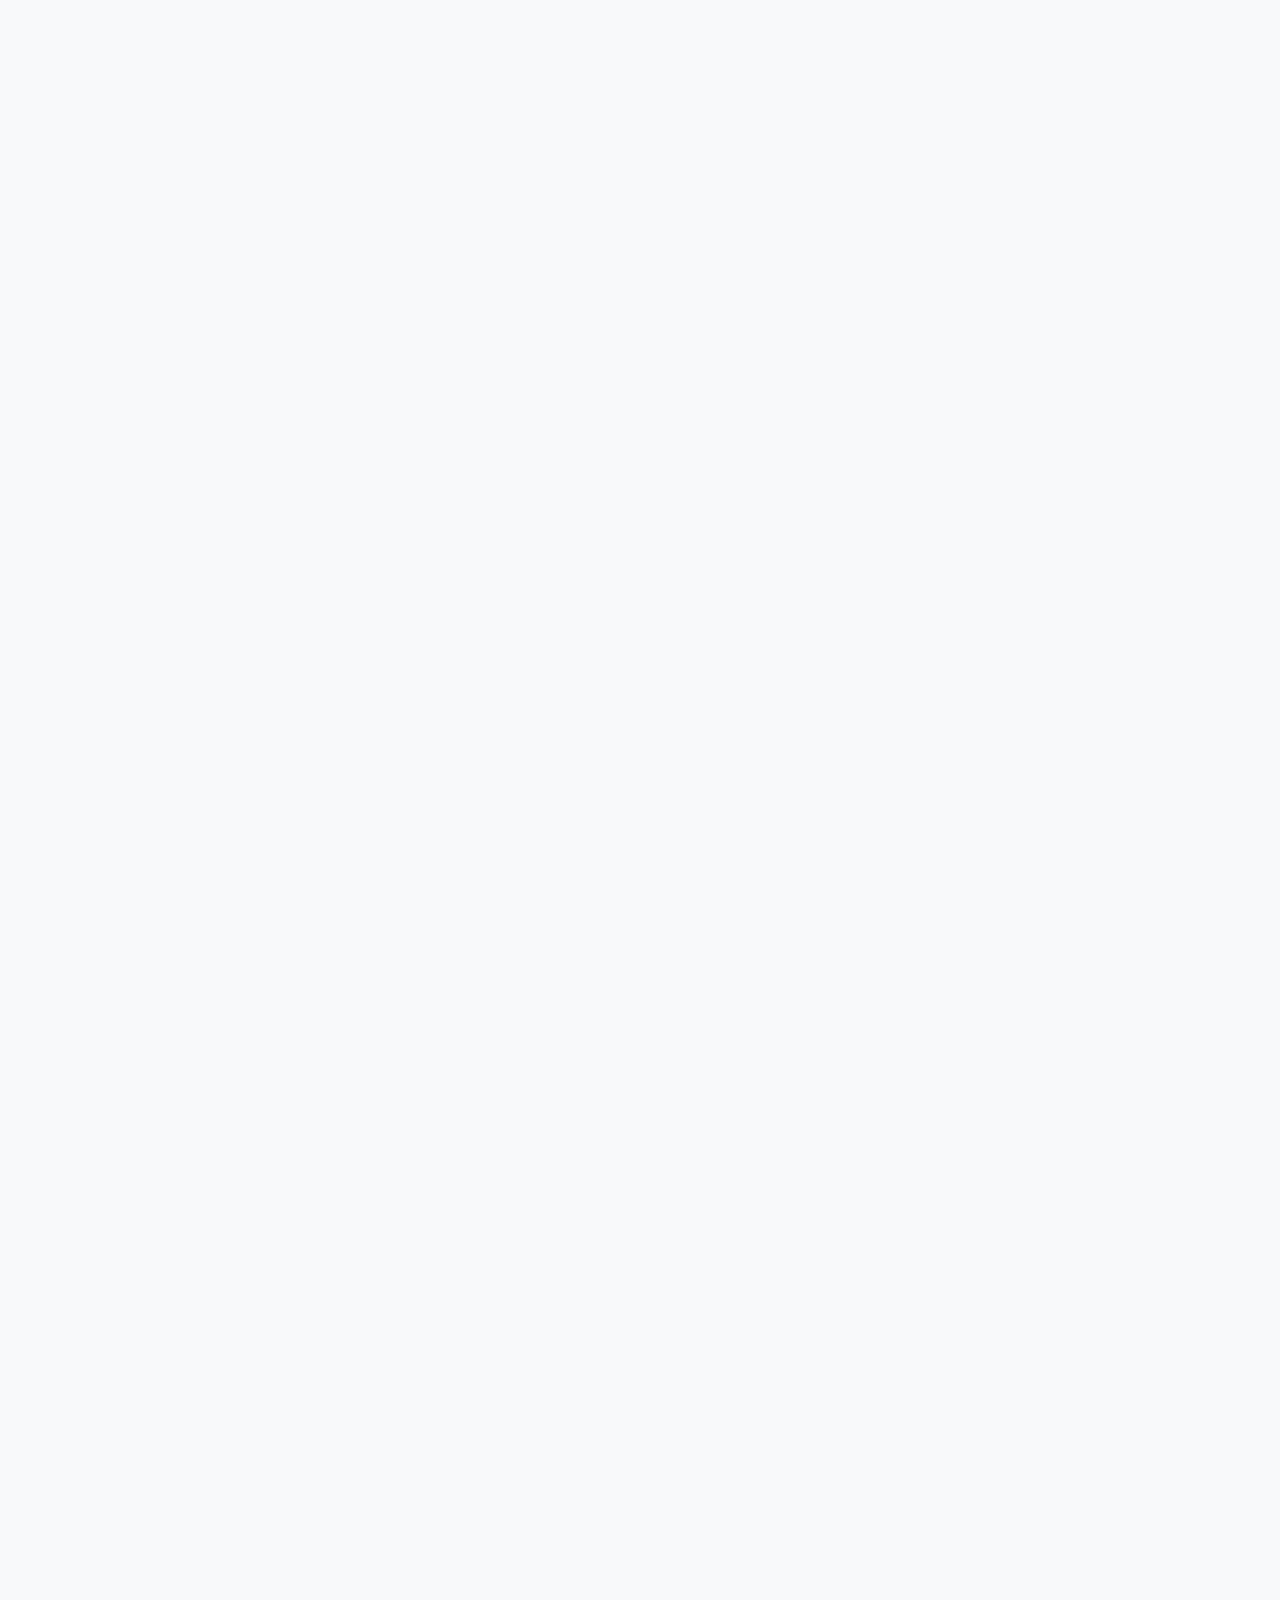
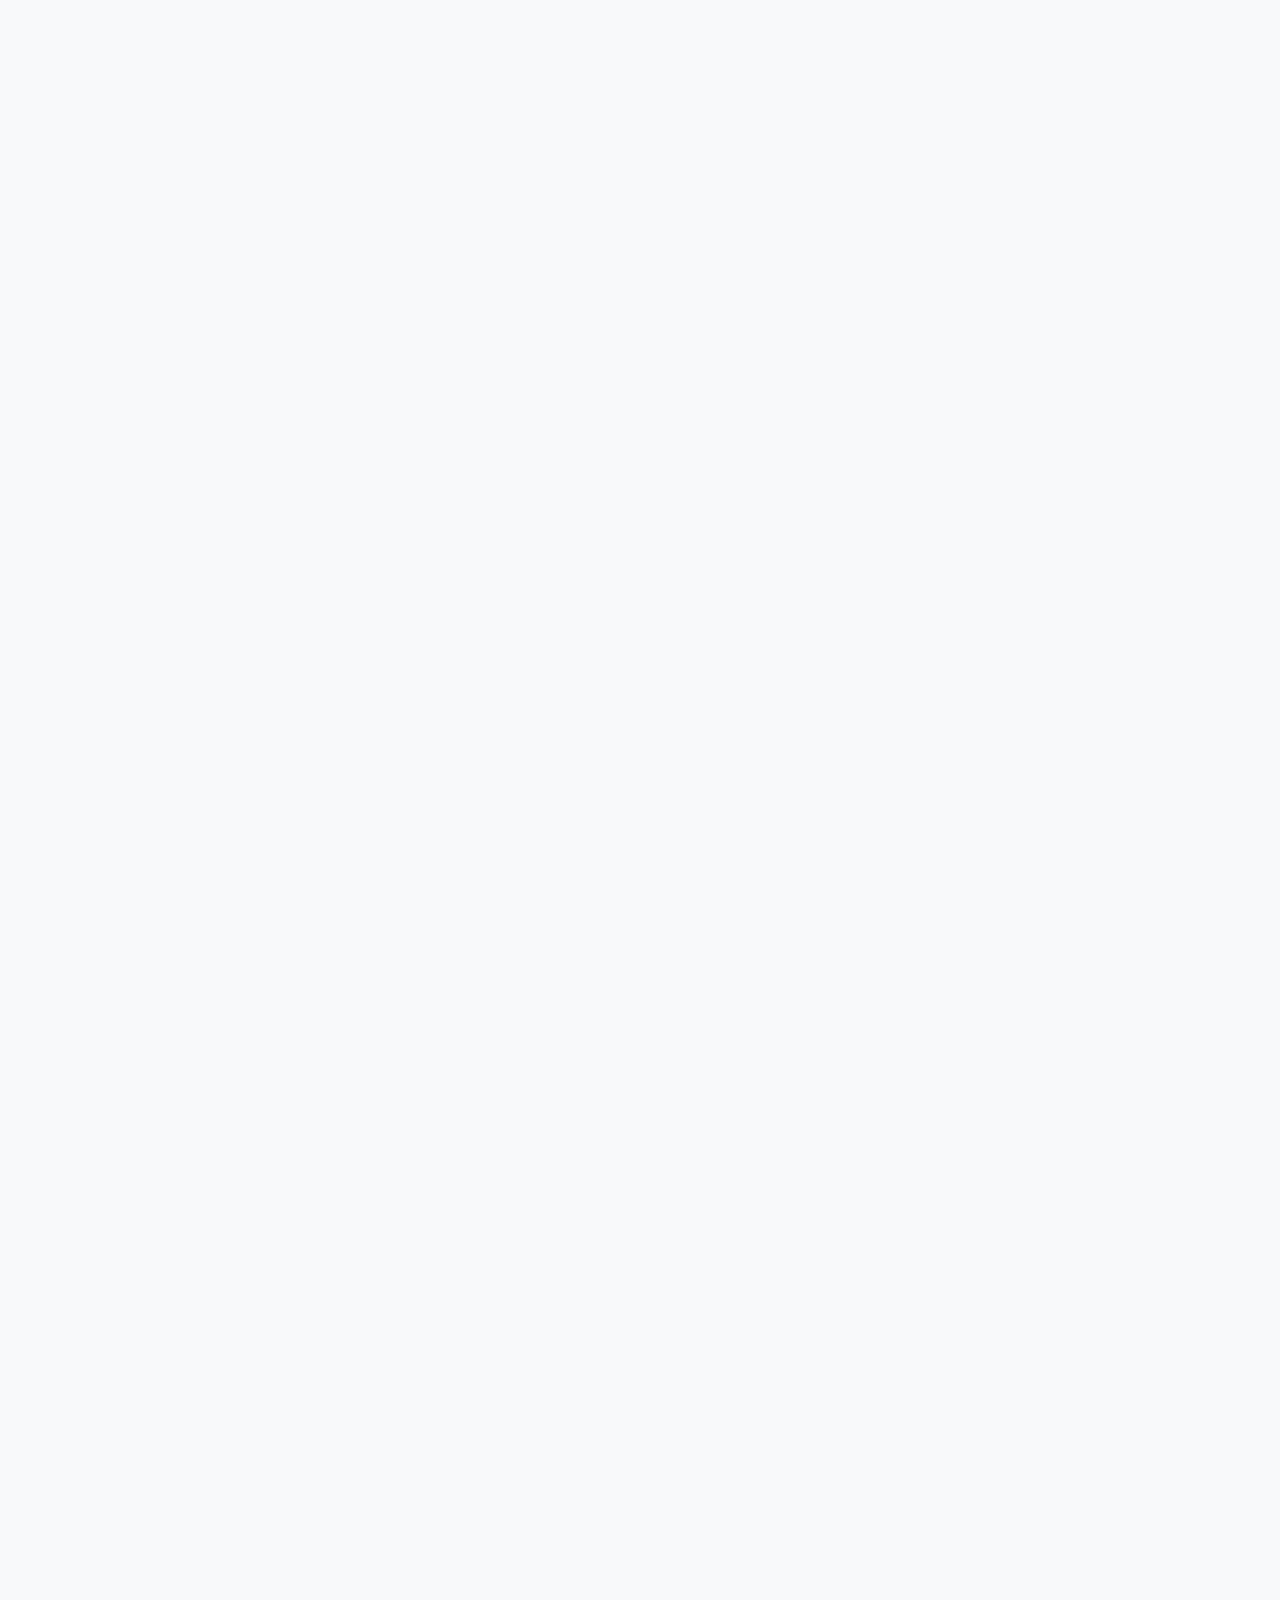
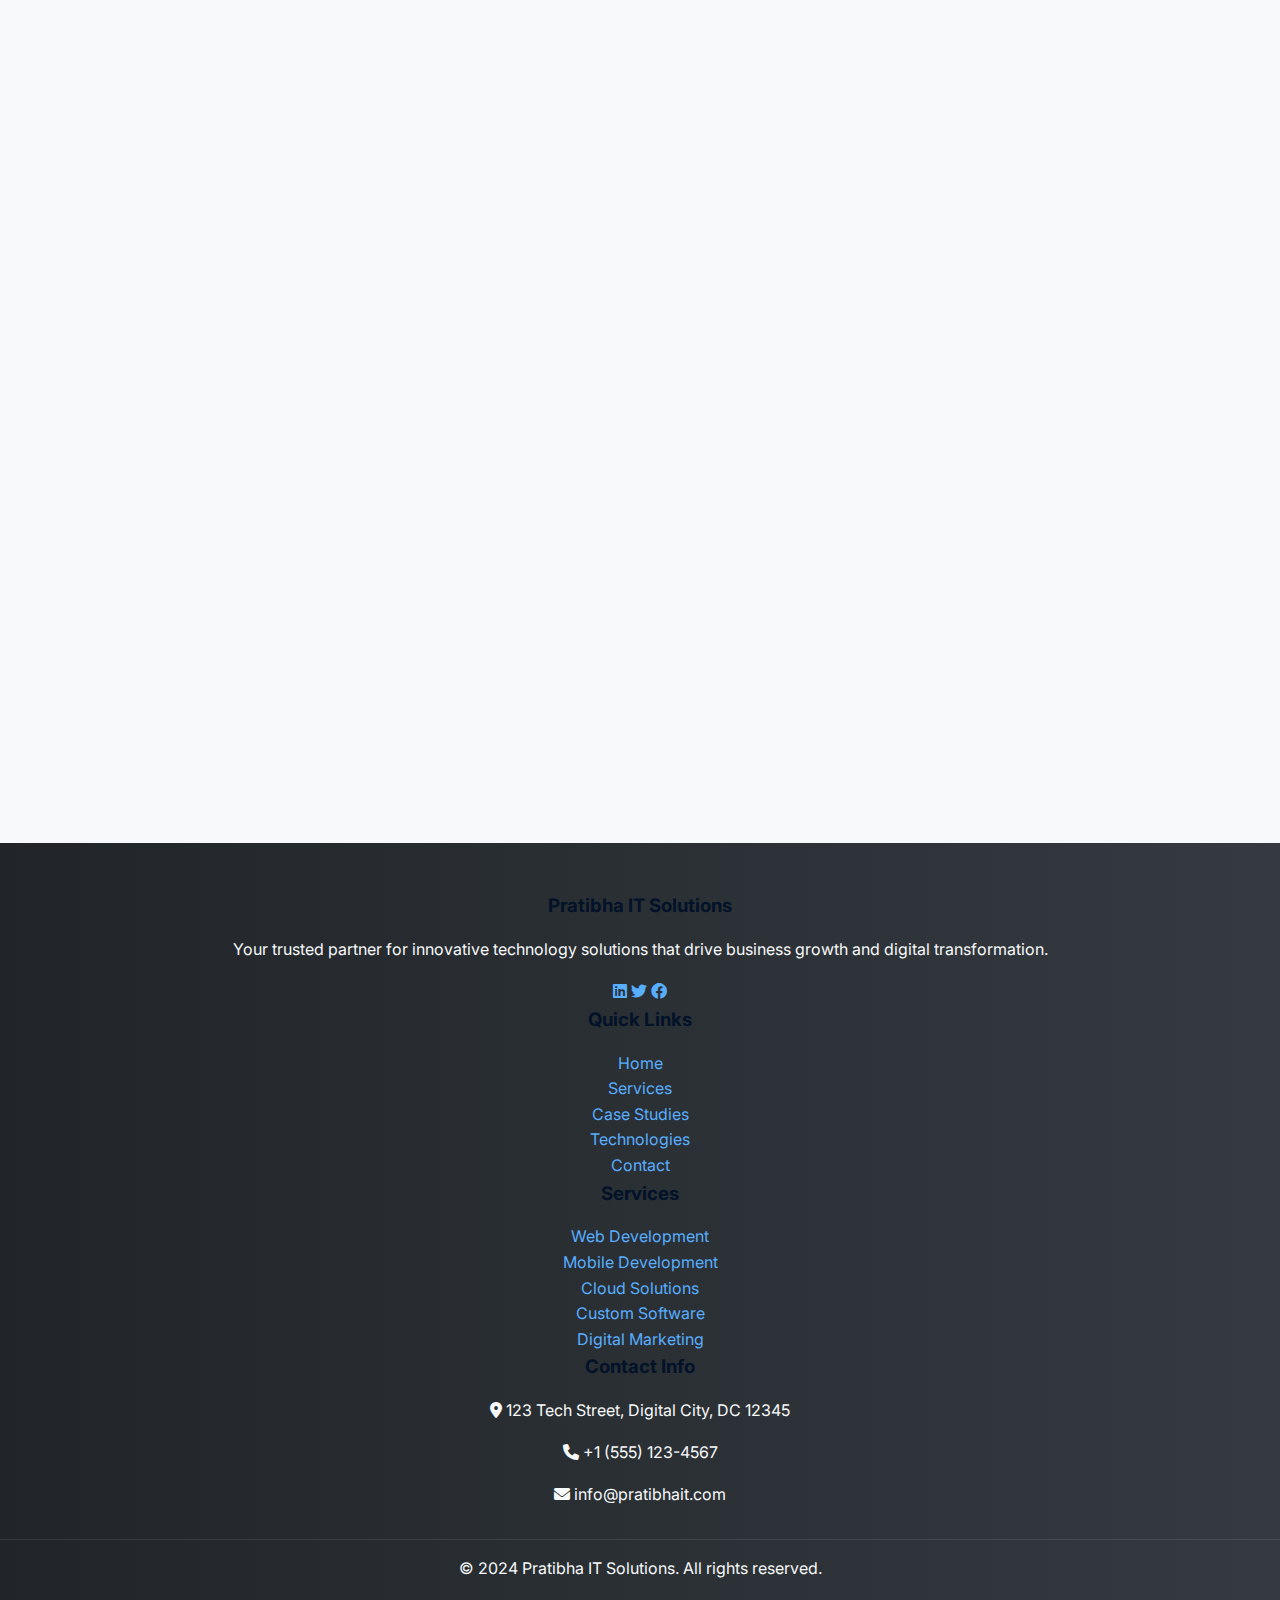
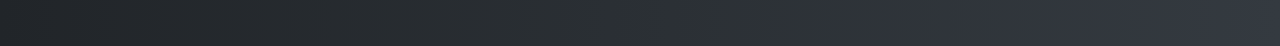
<file: technologies.html>
<!DOCTYPE html>
<html lang="en">
<head>
    <meta charset="UTF-8">
    <meta name="viewport" content="width=device-width, initial-scale=1.0">
    <title>Technologies - Pratibha IT Solutions</title>
    <meta name="description" content="Explore our technology expertise across frontend, backend, mobile, cloud, and emerging technologies.">
    <link rel="stylesheet" href="assets/css/styles.css">
    <link href="https://fonts.googleapis.com/css2?family=Inter:wght@300;400;500;600;700;800&display=swap" rel="stylesheet">
    <link rel="stylesheet" href="https://cdnjs.cloudflare.com/ajax/libs/font-awesome/6.0.0/css/all.min.css">
</head>
<body>
    <!-- Navigation -->
    <nav class="navbar">
        <div class="nav-container">
            <a href="index.html" class="logo">
                <span style="font-size: 1.5rem; font-weight: bold;">Pratibha IT Solutions</span>
            </a>
            
            <ul class="nav-links">
                <li><a href="index.html">Home</a></li>
                <li><a href="about.html">About</a></li>
                <li><a href="services.html">Services</a></li>
                <li><a href="technologies.html">Technologies</a></li>
                <li><a href="case-studies.html">Case Studies</a></li>
                <li><a href="careers.html">Careers</a></li>
                <li class="nav-cta">
                    <a href="contact.html" class="btn btn-primary">Get Free Consultation</a>
                </li>
            </ul>
            
            <div class="hamburger">
                <span></span>
                <span></span>
                <span></span>
            </div>
        </div>
    </nav>

    <!-- Page Header -->
    <section class="page-header">
        <div class="section-container">
            <h1>Technologies We Master</h1>
            <p>Cutting-edge tools, frameworks, and platforms that power our innovative solutions</p>
        </div>
    </section>

    <!-- Frontend Technologies -->
    <section class="technologies">
        <div class="section-container">
            <div class="section-header">
                <h2>Frontend Technologies</h2>
                <p>Modern frameworks and libraries for creating exceptional user experiences</p>
            </div>
            
            <div class="tech-grid">
                <div class="tech-item">
                    <div class="tech-logo">
                        <i class="fab fa-react"></i>
                    </div>
                    <p>React</p>
                    <div class="tech-rating">
                        <span class="star filled">★</span>
                        <span class="star filled">★</span>
                        <span class="star filled">★</span>
                        <span class="star filled">★</span>
                        <span class="star filled">★</span>
                    </div>
                    <p class="tech-desc">Component-based UI library for building scalable applications</p>
                </div>
                
                <div class="tech-item">
                    <div class="tech-logo">
                        <i class="fab fa-angular"></i>
                    </div>
                    <p>Angular</p>
                    <div class="tech-rating">
                        <span class="star filled">★</span>
                        <span class="star filled">★</span>
                        <span class="star filled">★</span>
                        <span class="star filled">★</span>
                        <span class="star">★</span>
                    </div>
                    <p class="tech-desc">Full-featured framework for enterprise applications</p>
                </div>
                
                <div class="tech-item">
                    <div class="tech-logo">
                        <i class="fab fa-vue-js"></i>
                    </div>
                    <p>Vue.js</p>
                    <div class="tech-rating">
                        <span class="star filled">★</span>
                        <span class="star filled">★</span>
                        <span class="star filled">★</span>
                        <span class="star filled">★</span>
                        <span class="star">★</span>
                    </div>
                    <p class="tech-desc">Progressive framework for building user interfaces</p>
                </div>
                
                <div class="tech-item">
                    <div class="tech-logo">
                        <i class="fab fa-js"></i>
                    </div>
                    <p>JavaScript ES6+</p>
                    <div class="tech-rating">
                        <span class="star filled">★</span>
                        <span class="star filled">★</span>
                        <span class="star filled">★</span>
                        <span class="star filled">★</span>
                        <span class="star filled">★</span>
                    </div>
                    <p class="tech-desc">Modern JavaScript with advanced features and syntax</p>
                </div>
                
                <div class="tech-item">
                    <div class="tech-logo">
                        <i class="fab fa-html5"></i>
                    </div>
                    <p>HTML5</p>
                    <div class="tech-rating">
                        <span class="star filled">★</span>
                        <span class="star filled">★</span>
                        <span class="star filled">★</span>
                        <span class="star filled">★</span>
                        <span class="star filled">★</span>
                    </div>
                    <p class="tech-desc">Semantic markup and modern web standards</p>
                </div>
                
                <div class="tech-item">
                    <div class="tech-logo">
                        <i class="fab fa-css3-alt"></i>
                    </div>
                    <p>CSS3 & SASS</p>
                    <div class="tech-rating">
                        <span class="star filled">★</span>
                        <span class="star filled">★</span>
                        <span class="star filled">★</span>
                        <span class="star filled">★</span>
                        <span class="star filled">★</span>
                    </div>
                    <p class="tech-desc">Advanced styling with preprocessors and animations</p>
                </div>
            </div>
        </div>
    </section>

    <!-- Backend Technologies -->
    <section class="values">
        <div class="section-container">
            <div class="section-header">
                <h2>Backend Technologies</h2>
                <p>Robust server-side solutions for scalable and secure applications</p>
            </div>
            
            <div class="tech-grid">
                <div class="tech-item">
                    <div class="tech-logo">
                        <i class="fab fa-node-js"></i>
                    </div>
                    <p>Node.js</p>
                    <div class="tech-rating">
                        <span class="star filled">★</span>
                        <span class="star filled">★</span>
                        <span class="star filled">★</span>
                        <span class="star filled">★</span>
                        <span class="star filled">★</span>
                    </div>
                    <p class="tech-desc">JavaScript runtime for server-side development</p>
                </div>
                
                <div class="tech-item">
                    <div class="tech-logo">
                        <i class="fab fa-python"></i>
                    </div>
                    <p>Python</p>
                    <div class="tech-rating">
                        <span class="star filled">★</span>
                        <span class="star filled">★</span>
                        <span class="star filled">★</span>
                        <span class="star filled">★</span>
                        <span class="star">★</span>
                    </div>
                    <p class="tech-desc">Versatile language for web apps and data science</p>
                </div>
                
                <div class="tech-item">
                    <div class="tech-logo">
                        <i class="fab fa-php"></i>
                    </div>
                    <p>PHP</p>
                    <div class="tech-rating">
                        <span class="star filled">★</span>
                        <span class="star filled">★</span>
                        <span class="star filled">★</span>
                        <span class="star filled">★</span>
                        <span class="star">★</span>
                    </div>
                    <p class="tech-desc">Server-side scripting for dynamic web applications</p>
                </div>
                
                <div class="tech-item">
                    <div class="tech-logo">
                        <i class="fab fa-java"></i>
                    </div>
                    <p>Java</p>
                    <div class="tech-rating">
                        <span class="star filled">★</span>
                        <span class="star filled">★</span>
                        <span class="star filled">★</span>
                        <span class="star filled">★</span>
                        <span class="star">★</span>
                    </div>
                    <p class="tech-desc">Enterprise-grade applications and microservices</p>
                </div>
                
                <div class="tech-item">
                    <div class="tech-logo">
                        <i class="fab fa-laravel"></i>
                    </div>
                    <p>Laravel</p>
                    <div class="tech-rating">
                        <span class="star filled">★</span>
                        <span class="star filled">★</span>
                        <span class="star filled">★</span>
                        <span class="star filled">★</span>
                        <span class="star">★</span>
                    </div>
                    <p class="tech-desc">Elegant PHP framework for web artisans</p>
                </div>
                
                <div class="tech-item">
                    <div class="tech-logo">
                        <i class="fab fa-django"></i>
                    </div>
                    <p>Django</p>
                    <div class="tech-rating">
                        <span class="star filled">★</span>
                        <span class="star filled">★</span>
                        <span class="star filled">★</span>
                        <span class="star filled">★</span>
                        <span class="star">★</span>
                    </div>
                    <p class="tech-desc">High-level Python web framework</p>
                </div>
            </div>
        </div>
    </section>

    <!-- Mobile Technologies -->
    <section class="technologies">
        <div class="section-container">
            <div class="section-header">
                <h2>Mobile Development</h2>
                <p>Cross-platform and native solutions for iOS and Android</p>
            </div>
            
            <div class="tech-grid">
                <div class="tech-item">
                    <div class="tech-logo">
                        <i class="fab fa-react"></i>
                    </div>
                    <p>React Native</p>
                    <div class="tech-rating">
                        <span class="star filled">★</span>
                        <span class="star filled">★</span>
                        <span class="star filled">★</span>
                        <span class="star filled">★</span>
                        <span class="star filled">★</span>
                    </div>
                    <p class="tech-desc">Cross-platform mobile app development</p>
                </div>
                
                <div class="tech-item">
                    <div class="tech-logo">
                        <i class="fab fa-swift"></i>
                    </div>
                    <p>Swift</p>
                    <div class="tech-rating">
                        <span class="star filled">★</span>
                        <span class="star filled">★</span>
                        <span class="star filled">★</span>
                        <span class="star filled">★</span>
                        <span class="star">★</span>
                    </div>
                    <p class="tech-desc">Modern iOS development language</p>
                </div>
                
                <div class="tech-item">
                    <div class="tech-logo">
                        <i class="fab fa-android"></i>
                    </div>
                    <p>Kotlin</p>
                    <div class="tech-rating">
                        <span class="star filled">★</span>
                        <span class="star filled">★</span>
                        <span class="star filled">★</span>
                        <span class="star filled">★</span>
                        <span class="star">★</span>
                    </div>
                    <p class="tech-desc">Modern Android development language</p>
                </div>
                
                <div class="tech-item">
                    <div class="tech-logo">
                        <i class="fab fa-flutter"></i>
                    </div>
                    <p>Flutter</p>
                    <div class="tech-rating">
                        <span class="star filled">★</span>
                        <span class="star filled">★</span>
                        <span class="star filled">★</span>
                        <span class="star filled">★</span>
                        <span class="star">★</span>
                    </div>
                    <p class="tech-desc">Google's UI toolkit for cross-platform apps</p>
                </div>
            </div>
        </div>
    </section>

    <!-- Cloud & DevOps -->
    <section class="values">
        <div class="section-container">
            <div class="section-header">
                <h2>Cloud & DevOps</h2>
                <p>Scalable infrastructure and automated deployment solutions</p>
            </div>
            
            <div class="tech-grid">
                <div class="tech-item">
                    <div class="tech-logo">
                        <i class="fab fa-aws"></i>
                    </div>
                    <p>AWS</p>
                    <div class="tech-rating">
                        <span class="star filled">★</span>
                        <span class="star filled">★</span>
                        <span class="star filled">★</span>
                        <span class="star filled">★</span>
                        <span class="star filled">★</span>
                    </div>
                    <p class="tech-desc">Leading cloud computing platform</p>
                </div>
                
                <div class="tech-item">
                    <div class="tech-logo">
                        <i class="fab fa-docker"></i>
                    </div>
                    <p>Docker</p>
                    <div class="tech-rating">
                        <span class="star filled">★</span>
                        <span class="star filled">★</span>
                        <span class="star filled">★</span>
                        <span class="star filled">★</span>
                        <span class="star filled">★</span>
                    </div>
                    <p class="tech-desc">Containerization platform for applications</p>
                </div>
                
                <div class="tech-item">
                    <div class="tech-logo">
                        <i class="fab fa-kubernetes"></i>
                    </div>
                    <p>Kubernetes</p>
                    <div class="tech-rating">
                        <span class="star filled">★</span>
                        <span class="star filled">★</span>
                        <span class="star filled">★</span>
                        <span class="star filled">★</span>
                        <span class="star">★</span>
                    </div>
                    <p class="tech-desc">Container orchestration platform</p>
                </div>
                
                <div class="tech-item">
                    <div class="tech-logo">
                        <i class="fab fa-jenkins"></i>
                    </div>
                    <p>Jenkins</p>
                    <div class="tech-rating">
                        <span class="star filled">★</span>
                        <span class="star filled">★</span>
                        <span class="star filled">★</span>
                        <span class="star filled">★</span>
                        <span class="star">★</span>
                    </div>
                    <p class="tech-desc">Automation server for CI/CD pipelines</p>
                </div>
            </div>
        </div>
    </section>

    <!-- Databases -->
    <section class="technologies">
        <div class="section-container">
            <div class="section-header">
                <h2>Databases & Storage</h2>
                <p>Reliable data management solutions for modern applications</p>
            </div>
            
            <div class="tech-grid">
                <div class="tech-item">
                    <div class="tech-logo">
                        <i class="fas fa-database"></i>
                    </div>
                    <p>PostgreSQL</p>
                    <div class="tech-rating">
                        <span class="star filled">★</span>
                        <span class="star filled">★</span>
                        <span class="star filled">★</span>
                        <span class="star filled">★</span>
                        <span class="star filled">★</span>
                    </div>
                    <p class="tech-desc">Advanced open-source database</p>
                </div>
                
                <div class="tech-item">
                    <div class="tech-logo">
                        <i class="fas fa-database"></i>
                    </div>
                    <p>MongoDB</p>
                    <div class="tech-rating">
                        <span class="star filled">★</span>
                        <span class="star filled">★</span>
                        <span class="star filled">★</span>
                        <span class="star filled">★</span>
                        <span class="star filled">★</span>
                    </div>
                    <p class="tech-desc">NoSQL document database</p>
                </div>
                
                <div class="tech-item">
                    <div class="tech-logo">
                        <i class="fas fa-database"></i>
                    </div>
                    <p>Redis</p>
                    <div class="tech-rating">
                        <span class="star filled">★</span>
                        <span class="star filled">★</span>
                        <span class="star filled">★</span>
                        <span class="star filled">★</span>
                        <span class="star">★</span>
                    </div>
                    <p class="tech-desc">In-memory data structure store</p>
                </div>
                
                <div class="tech-item">
                    <div class="tech-logo">
                        <i class="fas fa-database"></i>
                    </div>
                    <p>MySQL</p>
                    <div class="tech-rating">
                        <span class="star filled">★</span>
                        <span class="star filled">★</span>
                        <span class="star filled">★</span>
                        <span class="star filled">★</span>
                        <span class="star filled">★</span>
                    </div>
                    <p class="tech-desc">Popular open-source RDBMS</p>
                </div>
            </div>
        </div>
    </section>

    <!-- Emerging Technologies -->
    <section class="values">
        <div class="section-container">
            <div class="section-header">
                <h2>Emerging Technologies</h2>
                <p>Cutting-edge solutions for future-ready applications</p>
            </div>
            
            <div class="tech-grid">
                <div class="tech-item">
                    <div class="tech-logo">
                        <i class="fas fa-brain"></i>
                    </div>
                    <p>Machine Learning</p>
                    <div class="tech-rating">
                        <span class="star filled">★</span>
                        <span class="star filled">★</span>
                        <span class="star filled">★</span>
                        <span class="star filled">★</span>
                        <span class="star">★</span>
                    </div>
                    <p class="tech-desc">AI-powered predictive analytics</p>
                </div>
                
                <div class="tech-item">
                    <div class="tech-logo">
                        <i class="fas fa-link"></i>
                    </div>
                    <p>Blockchain</p>
                    <div class="tech-rating">
                        <span class="star filled">★</span>
                        <span class="star filled">★</span>
                        <span class="star filled">★</span>
                        <span class="star filled">★</span>
                        <span class="star">★</span>
                    </div>
                    <p class="tech-desc">Distributed ledger technology</p>
                </div>
                
                <div class="tech-item">
                    <div class="tech-logo">
                        <i class="fas fa-network-wired"></i>
                    </div>
                    <p>IoT</p>
                    <div class="tech-rating">
                        <span class="star filled">★</span>
                        <span class="star filled">★</span>
                        <span class="star filled">★</span>
                        <span class="star filled">★</span>
                        <span class="star">★</span>
                    </div>
                    <p class="tech-desc">Internet of Things solutions</p>
                </div>
                
                <div class="tech-item">
                    <div class="tech-logo">
                        <i class="fas fa-vr-cardboard"></i>
                    </div>
                    <p>AR/VR</p>
                    <div class="tech-rating">
                        <span class="star filled">★</span>
                        <span class="star filled">★</span>
                        <span class="star filled">★</span>
                        <span class="star filled">★</span>
                        <span class="star">★</span>
                    </div>
                    <p class="tech-desc">Immersive technology experiences</p>
                </div>
            </div>
        </div>
    </section>

    <!-- Contact CTA Section -->
    <section class="contact-cta">
        <div class="section-container">
            <h2>Need a Specific Technology Solution?</h2>
            <p>Our team has expertise in a wide range of technologies. Let's discuss your project requirements.</p>
            <a href="contact.html" class="btn btn-accent">Get Free Consultation</a>
        </div>
    </section>

    <!-- Footer -->
    <footer class="footer">
        <div class="footer-container">
            <div class="footer-section">
                <h3>Pratibha IT Solutions</h3>
                <p>Your trusted partner for innovative technology solutions that drive business growth and digital transformation.</p>
                <div class="social-links">
                    <a href="#"><i class="fab fa-linkedin"></i></a>
                    <a href="#"><i class="fab fa-twitter"></i></a>
                    <a href="#"><i class="fab fa-facebook"></i></a>
                </div>
            </div>
            
            <div class="footer-section">
                <h3>Quick Links</h3>
                <a href="index.html">Home</a>
                <br>
                <a href="services.html">Services</a>
                <br>
                <a href="case-studies.html">Case Studies</a>
                <br>
                <a href="technologies.html">Technologies</a>
                <br>
                <a href="contact.html">Contact</a>
                <br>
            </div>
            
            <div class="footer-section">
                <h3>Services</h3>
                <a href="web-development.html">Web Development</a><br>
                <a href="mobile-development.html">Mobile Development</a><br>
                <a href="cloud-solutions.html">Cloud Solutions</a><br>
                <a href="custom-software.html">Custom Software</a><br>
                <a href="services.html">Digital Marketing</a><br>
            </div>
            
            <div class="footer-section">
                <h3>Contact Info</h3>
                <p><i class="fas fa-map-marker-alt"></i> 123 Tech Street, Digital City, DC 12345</p>
                <p><i class="fas fa-phone"></i> +1 (555) 123-4567</p>
                <p><i class="fas fa-envelope"></i> info@pratibhait.com</p>
            </div>
        </div>
        
        <div class="footer-bottom">
            <p>&copy; 2024 Pratibha IT Solutions. All rights reserved.</p>
        </div>
    </footer>

<script src="assets/js/main.js"></script>



    <style>
        .tech-rating {
            margin: 0.5rem 0;
        }
        
        .star {
            color: #d1d5db;
            font-size: 1.2rem;
        }
        
        .star.filled {
            color: var(--accent-color);
        }
        
        .tech-desc {
            font-size: 0.875rem;
            color: var(--text-light);
            margin-top: 0.5rem;
            line-height: 1.4;
        }
        
        .tech-item {
            background: var(--bg-white);
            padding: 1.5rem;
            border-radius: 1rem;
            box-shadow: var(--shadow);
            transition: var(--transition);
        }
        
        .tech-item:hover {
            transform: translateY(-5px);
            box-shadow: var(--shadow-lg);
        }
    </style>

    <script src="assets/js/main.js"></script>
</body>
</html>
</file>
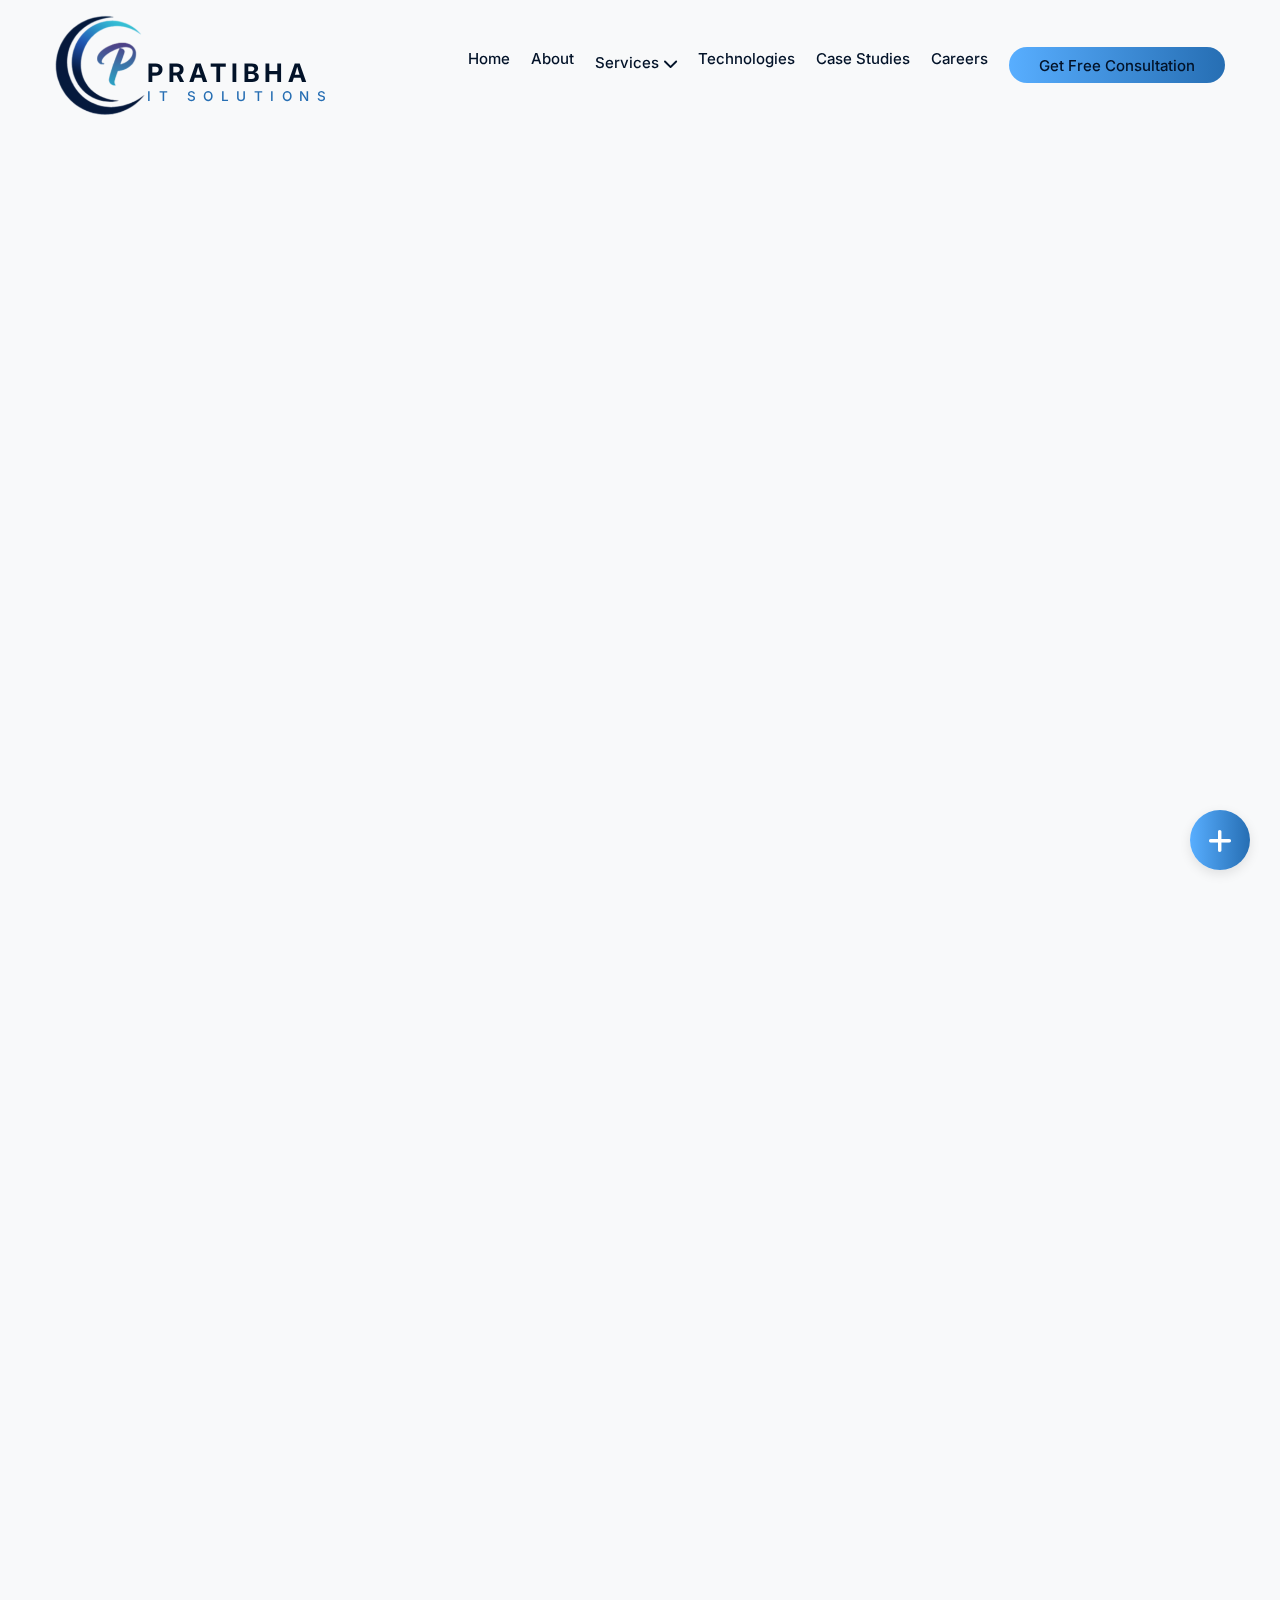
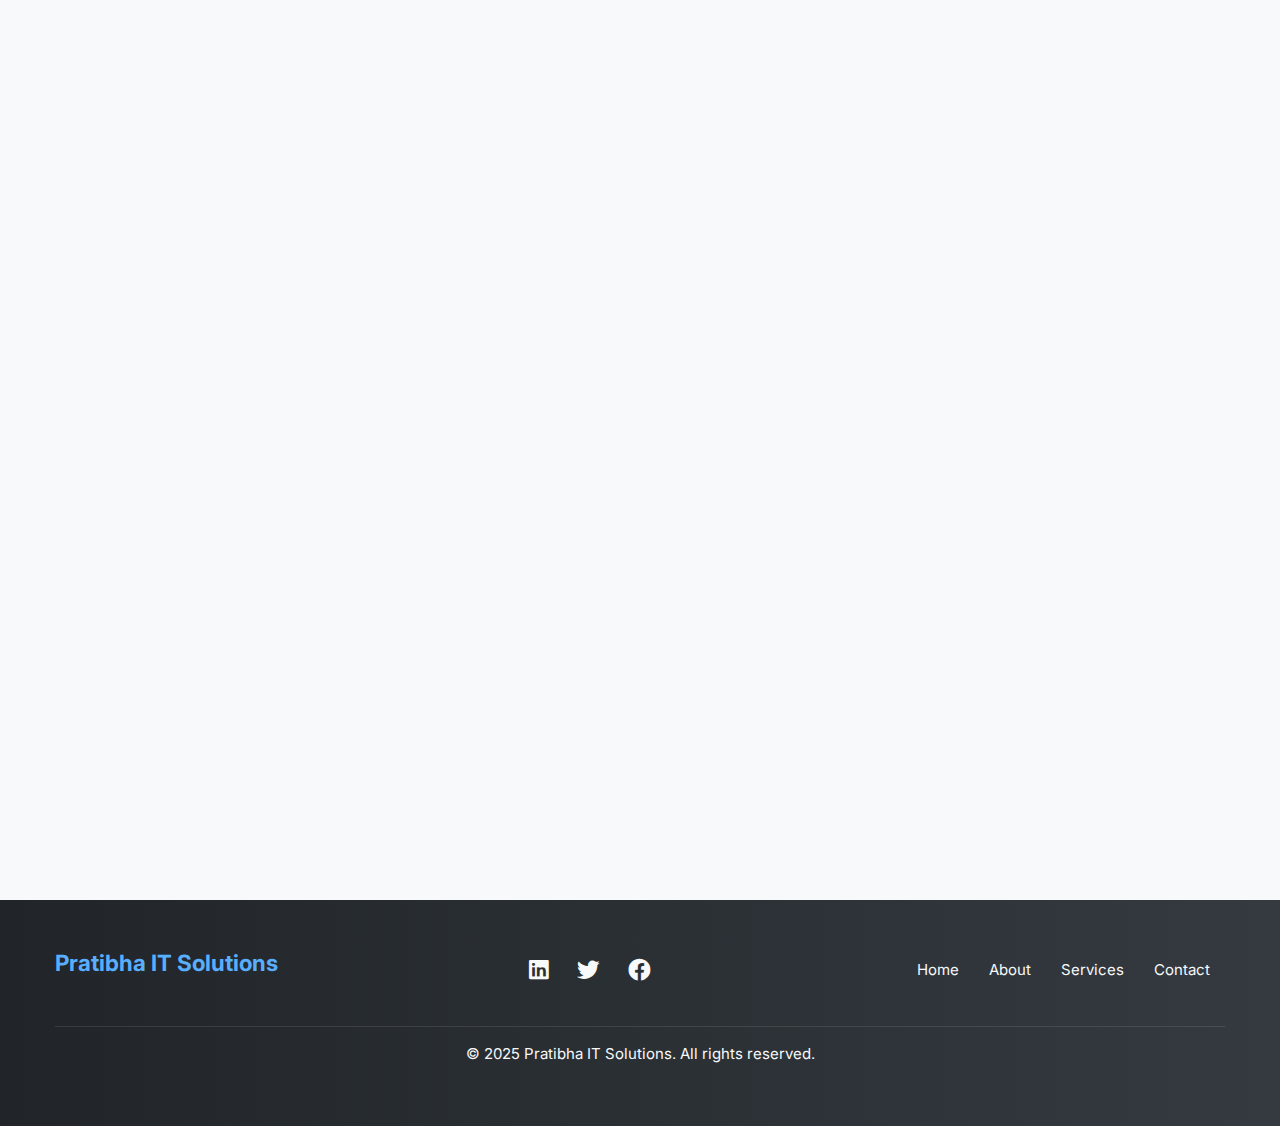
<file: web-development.html>
<!DOCTYPE html>
<html lang="en">
<head>
    <meta charset="UTF-8">
    <meta name="viewport" content="width=device-width, initial-scale=1.0">
    <title>Web Development Services - Pratibha IT Solutions</title>
    <meta name="description" content="Professional web development services for creating responsive and user-friendly websites.">
    <link rel="stylesheet" href="assets/css/styles.css">
    <link rel="stylesheet" href="assets/css/about.css">
    <link href="https://fonts.googleapis.com/css2?family=Inter:wght@300;400;500;600;700;800&display=swap" rel="stylesheet">
    <link rel="stylesheet" href="https://cdnjs.cloudflare.com/ajax/libs/font-awesome/6.0.0/css/all.min.css">
    <link rel="icon" type="image/png" href="assets/images/logo.png">

</head>
<body>
    <!-- Navigation -->
    <nav class="navbar">
        <div class="container">
        <a href="index.html" class="logo">
            <img src="assets/images/logo.png" alt="Pratibha IT Solutions Logo" height="50px" width="90px" >
            <div class="logo-text-container">
                <span class="logo-main">PRATIBHA</span>
                <span class="logo-sub">IT SOLUTIONS</span>
            </div>
        </a>

            <ul class="nav-links">
                <li><a href="index.html">Home</a></li>
                <li><a href="about.html">About</a></li>
                <li class="dropdown">
                    <a href="services.html" class="dropbtn">Services <i class="fas fa-chevron-down"></i></a>
                    <div class="dropdown-content">
                        <a href="web-development.html">Web Development</a>
                        <a href="mobile-development.html">Mobile Development</a>
                        <a href="cloud-solutions.html">Cloud Solutions</a>
                        <a href="custom-software.html">Custom Software</a>
                        <a href="digital-marketing.html">Digital Marketing</a>
                        <a href="cybersecurity.html">Cybersecurity</a>
                    </div>
                </li>
                <li><a href="technologies.html">Technologies</a></li>
                <li><a href="case-studies.html">Case Studies</a></li>
                <li><a href="careers.html">Careers</a></li>
                <li>
                    <a href="contact.html" class="btn">Get Free Consultation</a>
                </li>
            </ul>
            
            <div class="hamburger">
                <span class="bar"></span>
                <span class="bar"></span>
                <span class="bar"></span>
            </div>
        </div>
    </nav>

<!-- Hero Section -->
<!-- <section class="hero section-dark">
  <div class="page-header container">
    <h1>Mobile Development Services</h1>
    <p>We craft powerful mobile apps that engage users and scale your business.</p>
    <img src="assets/images/mobile-hero.png" alt="Mobile Apps" class="hero-img">
  </div>
</section> -->
    <!-- Page Header -->
    <section class="page-header" style="color: white;">
        <div class="container text-center">
            <h1 style="color: white;">Web Development Services</h1>
            <p>
                We craft powerful websites that engage users and scale your business.
            </p>
        </div>
    </section>

  <!-- Overview -->
<section style="background: #ffffff; padding: 4rem 2rem; font-family: 'Inter', sans-serif;">
  <div style="
      max-width: 1100px; 
      margin: auto; 
      display: flex; 
      align-items: center; 
      gap: 3rem; 
      flex-wrap: wrap;
      flex-direction: row;
    ">
    
    <!-- Right Text (comes first on mobile) -->
    <div style="flex: 1; min-width: 280px; order: 1;">
      <h2 style="font-size: 2.2rem; font-weight: 700; color: #222; margin-bottom: 1rem;">
        Overview
      </h2>
      <p style="font-size: 1.05rem; line-height: 1.8; color: #555; margin-bottom: 1rem; text-align: justify;">
        At Pratibha IT Solutions, we craft modern, scalable, and visually stunning websites 
        tailored to elevate your brand and enhance digital presence. 
      </p>
      <p style="font-size: 1.05rem; line-height: 1.8; color: #555; margin-bottom: 1rem; text-align: justify;">
        Our web development expertise spans responsive websites, progressive web apps, 
        and enterprise-grade solutions, ensuring seamless performance across devices and browsers. 
      </p>
      <p style="font-size: 1.05rem; line-height: 1.8; color: #555; margin-bottom: 1rem; text-align: justify;">
        We work with cutting-edge technologies like React, Angular, Node.js, and cloud platforms 
        to build secure, high-performing solutions that align with your business goals. 
      </p>
      <p style="font-size: 1.05rem; line-height: 1.8; color: #555; text-align: justify;">
        From startups to enterprises, our web solutions empower businesses with engaging user experiences, 
        intuitive interfaces, and reliable architectures that drive growth and customer engagement. 
      </p>
    </div>
    
    <!-- Left Image (goes below text on mobile) -->
    <div style="flex: 1; text-align: center; min-width: 280px; order: 2;">
      <img src="assets/images/web.png" alt="Web Development Overview" 
           style="border-radius: 16px; box-shadow: 0 6px 20px rgba(0,0,0,0.15); max-width: 100%; height: auto;">
    </div>
    
  </div>
</section>

    <!-- Why Choose Us / Values -->
    <section class="why-choose-us-section section-dark">
        <div class="container">
            <div class="text-center">
                <h2 style="color: whitesmoke; font-size: 2rem; font-weight: bolder;">WHY CHOOSE US</h2>
                <p style="color: lightgrey;">We're committed to delivering exceptional results through innovation and partnership</p>
            </div>
            
            <div class="why-choose-us-grid">
                <div class="flip-card">
                    <div class="flip-card-inner">
                        <div class="flip-card-front">
                            <div class="icon"><i class="fas fa-desktop"></i></div>
                            <h3>Web Applications</h3>
                        </div>
                        <div class="flip-card-back">
                            <p>We create responsive web applications that deliver seamless user experiences across all devices.</p>
                        </div>
                    </div>
                </div>
                <div class="flip-card">
                    <div class="flip-card-inner">
                        <div class="flip-card-front">
                            <div class="icon"><i class="fas fa-paint-brush"></i></div>
                            <h3>Beautiful UI/UX</h3>
                        </div>
                        <div class="flip-card-back">
                            <p>Clean, intuitive, and modern designs that keep users engaged.</p>
                        </div>
                    </div>
                </div>
                <div class="flip-card">
                    <div class="flip-card-inner">
                        <div class="flip-card-front">
                            <div class="icon"><i class="fas fa-shopping-cart"></i></div>
                            <h3>E-commerce Solutions</h3>
                        </div>
                        <div class="flip-card-back">
                            <p>We develop secure and scalable e-commerce platforms that drive sales and enhance customer experiences.</p>
                        </div>
                    </div>
                </div>
            </div>
        </div>
    </section>
<!-- Technologies Section (Infinite Logo Loop) -->
    <section class="technologies-section section-light">
        <div class="container">
            <div class="text-center">
                <h2 style="text-align: center; font-size: 2rem; font-weight: bold;">Technologies We Master</h2>
                <p style="text-align: center;">Cutting-edge tools and frameworks for modern development</p>
            </div>
            <div class="logo-marquee">
                <div class="logo-card"><i class="fab fa-react" style="font-size: 2rem;"></i></div>
                <div class="logo-card"><i class="fab fa-node-js" style="font-size: 2rem;"></i></div>
                <div class="logo-card"><i class="fab fa-python" style="font-size: 2rem;"></i></div>
                <div class="logo-card"><i class="fab fa-aws" style="font-size: 2rem;"></i></div>
                <div class="logo-card"><i class="fab fa-docker" style="font-size: 2rem;"></i></div>
                <div class="logo-card"><i class="fab fa-angular" style="font-size: 2rem;"></i></div>
                <div class="logo-card"><i class="fab fa-vuejs" style="font-size: 2rem;"></i></div>
                <div class="logo-card"><i class="fab fa-laravel" style="font-size: 2rem;"></i></div>
                <!-- Duplicate for infinite loop effect -->
                <div class="logo-card"><i class="fab fa-react" style="font-size: 2rem;"></i></div>
                <div class="logo-card"><i class="fab fa-node-js" style="font-size: 2rem;"></i></div>
                <div class="logo-card"><i class="fab fa-python" style="font-size: 2rem;"></i></div>
                <div class="logo-card"><i class="fab fa-aws" style="font-size: 2rem;"></i></div>
                <div class="logo-card"><i class="fab fa-docker" style="font-size: 2rem;"></i></div>
                <div class="logo-card"><i class="fab fa-angular" style="font-size: 2rem;"></i></div>
                <div class="logo-card"><i class="fab fa-vuejs" style="font-size: 2rem;"></i></div>
                <div class="logo-card"><i class="fab fa-laravel" style="font-size: 2rem;"></i></div>
            </div>
            <br>
            <div class="text-center mt-4">
                <a href="technologies.html" class="btn">Explore All Technologies</a>
            </div>
        </div>
    </section>
    <!-- Contact CTA Section -->
    <section class="contact-cta-section section-light">
        <div class="container">
            <h2>Ready to Start Your Project?</h2>
            <!-- <p>Let's discuss how we can help transform your business with innovative technology solutions.</p> -->
            <a href="contact.html" class="btn">Get in Touch</a>
        </div>
    </section>
    
    <!-- Floating Action Button -->
    <div class="fab-container">
        <div class="fab-main" id="fabMain">
            <i class="fas fa-plus"></i>
        </div>
        <div class="fab-options" id="fabOptions">
            <a href="tel:+918596069160" class="fab-option" data-tooltip="Call Us">
                <i class="fas fa-phone"></i>
            </a>
            <a href="https://wa.me/918596069160" class="fab-option" data-tooltip="WhatsApp">
                <i class="fab fa-whatsapp"></i>
            </a>

            <a href="mailto:info@pratibhait.in" class="fab-option" data-tooltip="Contact">
                <i class="fas fa-envelope"></i>
            </a>
        </div>
    </div>

    <!-- Footer -->
    <footer class="footer">
        <div class="container">
            <div class="footer-content">
                <div class="footer-logo">
                    Pratibha IT Solutions
                </div>
                <div class="social-icons">
                    <a href="#"><i class="fab fa-linkedin"></i></a>
                    <a href="#"><i class="fab fa-twitter"></i></a>
                    <a href="#"><i class="fab fa-facebook"></i></a>
                </div>
                <ul class="footer-links">
                    <li><a href="index.html">Home</a></li>
                    <li><a href="about.html">About</a></li>
                    <li><a href="services.html">Services</a></li>
                    <li><a href="contact.html">Contact</a></li>
                </ul>
            </div>
            <div class="footer-bottom">
                <p>&copy; 2025 Pratibha IT Solutions. All rights reserved.</p>
            </div>
        </div>
    </footer>

<script src="assets/js/main.js"></script>
<script>
document.addEventListener("DOMContentLoaded", () => {
  const cards = document.querySelectorAll(".card");

  const revealOnScroll = () => {
    const triggerBottom = window.innerHeight * 0.85;

    cards.forEach(card => {
      const cardTop = card.getBoundingClientRect().top;
      if (cardTop < triggerBottom) {
        card.classList.add("visible");
      }
    });
  };

  window.addEventListener("scroll", revealOnScroll);
  revealOnScroll();
});
</script>


</body>
</html>
</file>
<file: assets/css/styles.css>
/* General Styling */
:root {
    --primary-light: #58aeff;
    --primary-dark: #266eb3;
    --secondary-light: #5d5dff;
    --secondary-dark: #a855f7;
    --text-color-light: #5f5e5e;
    --text-color-dark: #021228;
    --bg-light: #f8f9fa;
    --bg-dark: #001f3e;
    --card-bg-light: rgba(98, 90, 90, 0.8);
    --card-bg-dark: rgba(0, 25, 50, 0.8);
    --border-radius-sm: 1rem;
    --border-radius-lg: 2rem;
    --shadow-light: 0 4px 12px rgba(0, 0, 0, 0.1);
    --shadow-dark: 0 4px 12px rgba(0, 0, 0, 0.4);
}

@media (prefers-color-scheme: dark) {
    :root {
        --text-color-light: #eee;
        --text-color-dark: #565252;
        --bg-light: #212529;
        --bg-dark: #f8f9fa;
        --card-bg-light: rgba(49, 52, 55, 0.8);
        --card-bg-dark: rgba(255, 255, 255, 0.8);
        --shadow-light: 0 4px 12px rgba(0, 0, 0, 0.4);
        --shadow-dark: 0 4px 12px rgba(0, 0, 0, 0.1);
    }
}

* {
    margin: 0;
    padding: 0;
    box-sizing: border-box;
}

body {
    font-family: 'Inter', sans-serif;
    line-height: 1.6;
    color: var(--text-color-light);
    background-color: var(--bg-light);
    transition: background-color 0.3s ease, color 0.3s ease;
}

h1, h2, h3, h4, h5, h6 {
    color: var(--text-color-dark);
    margin-bottom: 1rem;
}

p {
    margin-bottom: 1rem;
}

a {
    color: var(--primary-light);
    text-decoration: none;
}

a:hover {
    color: var(--primary-dark);
}

img {
    max-width: 100%;
    height: auto;
    display: block;
}

section {
    padding: 4rem 0;
    opacity: 1; /* Make sections visible by default */
    transform: none; /* Remove initial transform */
    transition: opacity 0.8s ease-out, transform 0.8s ease-out;
}

section.visible {
    opacity: 1;
    transform: translateY(0);
}

.container {
    max-width: 1200px;
    margin: 0 auto;
    padding: 0 1rem;
}

.btn {
    display: inline-block;
    padding: 0.5rem 2rem;
    border-radius: var(--border-radius-lg);
    background: linear-gradient(90deg, var(--primary-light), var(--primary-dark));
    color: #fff;
    font-weight: bold;
    text-align: center;
    transition: all 0.3s ease;
    border: none;
    cursor: pointer;
}

.btn:hover {
    transform: translateY(-3px) scale(1.02);
    box-shadow: var(--shadow-dark);
}

/* Alternating Section Backgrounds */
.section-light {
    background-color: var(--bg-light);
    color: var(--text-color-light);
}

.section-dark {
    background-color: var(--bg-dark);
    color: var(--text-color-dark);
}

/* Navigation Bar */
.navbar {
    position: fixed; /* Fixed to top */
    top: 0;
    width: 100%;
    background-color: transparent; /* Transparent on hero */
    backdrop-filter: blur(0px); /* Initial blur 0 */
    z-index: 1000;
    padding: 1rem 0;
    box-shadow: none; /* No shadow initially */
    transition: background-color 0.4s ease, box-shadow 0.4s ease, backdrop-filter 0.4s ease;
}

.navbar.scrolled {
    background-color: rgba(255, 255, 255, 0.7); /* Solid background on scroll */
    box-shadow: var(--shadow-light); /* Shadow on scroll */
    backdrop-filter: blur(10px); /* Apply blur on scroll */
}

@media (prefers-color-scheme: dark) {
    .navbar.scrolled {
        background-color: rgba(33, 37, 41, 0.7);
        box-shadow: var(--shadow-dark);
    }
}

.navbar .container {
    display: flex;
    justify-content: space-between;
    align-items: center;
}

.logo {
    display: flex;
    align-items: center;
}

.logo img {
    margin-right: 2px;
}

.logo-text-container {
    display: flex;
    flex-direction: column;
    line-height: 1.2;
}

.logo-main {
    font-size: 1.7rem;
    font-weight: bold;
    color: var(--text-color-dark);
    letter-spacing: 0.3rem;
    margin-top: 2.2rem; /* Using variable for consistency */
}

.logo-sub {
    font-size: 0.9rem;
    font-weight: 500;
    color: var(--primary-dark);
    letter-spacing: 0.5rem;
     /* Using variable for consistency */
}

.nav-links {
    list-style: none;
    display: flex;
}

.nav-links li {
    margin-left: 1.4rem;
}

.nav-links a {
    color: var(--text-color-dark);
    font-weight: 500;
    position: relative;
    padding-bottom: 0.3rem;
}

.nav-links a::after {
    content: '';
    position: absolute;
    left: 0;
    bottom: 0;
    width: 0;
    height: 2px;
    background: linear-gradient(90deg, var(--primary-light), var(--primary-dark));
    transition: width 0.3s ease;
}

.nav-links a:hover::after {
    width: 100%;
}

.hamburger {
    display: none;
    flex-direction: column;
    cursor: pointer;
}

.hamburger .bar {
    width: 25px;
    height: 3px;
    background-color: var(--text-color-dark);
    margin: 4px 0;
    transition: all 0.3s ease;
}

/* Mobile Navigation */
@media (max-width: 768px) {
    .nav-links {
        flex-direction: column;
        width: 100%;
        position: absolute;
        top: 100%;
        left: 0;
        background-color: rgba(255, 255, 255, 0.95);
        backdrop-filter: blur(10px);
        box-shadow: var(--shadow-light);
        padding: 1rem 0;
        max-height: 0;
        overflow: hidden;
        transition: max-height 0.5s ease-in-out, opacity 0.5s ease-in-out, visibility 0.5s ease-in-out;
        opacity: 0;
        visibility: hidden;
        display: flex; /* Ensure display is flex even when hidden to allow transitions */
        z-index: 999; /* Ensure nav-links are below the dropdown content on desktop, but above main content */
    }
    .logo-sub{
        letter-spacing: 0.4rem;
    }
    @media (prefers-color-scheme: dark) {
        .nav-links {
            background-color: rgba(33, 37, 41, 0.95);
            box-shadow: var(--shadow-dark);
        }
    }

    .nav-links.active {
        max-height: 500px; /* Increased from 300px to ensure all content is visible */
        opacity: 1;
        visibility: visible;
        z-index: 1001; /* Ensure nav links are above other content when active */
        overflow-y: auto; /* Allow scrolling if content exceeds max-height */
    }

    .nav-links li {
        margin: 0.5rem 1rem;
        text-align: center;
    }

    /* Specific styles for dropdown within mobile nav */
    .nav-links .dropdown {
        width: 100%;
        text-align: center; /* Ensure dropdown takes full width in mobile nav */
    }

    .nav-links .dropdown .dropbtn {
        justify-content: center; /* Center the Services text and icon */
        padding: 0.5rem 1rem; /* Increase padding for better touch targets */
        width: 100%; /* Make dropbtn take full width */
    }

    .nav-links .dropdown-content {
        position: static; /* Always static within mobile nav */
        box-shadow: none;
        min-width: unset;
        background-color: transparent; /* Match mobile nav background */
        padding: 0;
        border-radius: 0;
        display: none; /* Hide by default on mobile */
        overflow: hidden; /* Ensure dropdown content is contained */
        max-height: 0; /* Control visibility with max-height for animation */
        transition: max-height 0.3s ease-in-out;
        text-align: center;
        margin-left: 160px;
        
    }

    .nav-links .dropdown-content.show {
        display: block; /* Show when 'show' class is added by JS */
        max-height: 200px; /* Adjust as needed to show all dropdown items */
    }

    .nav-links .dropdown .dropbtn i {
        transform: rotate(0deg); /* Default for mobile, as dropdown is closed */
    }

    .nav-links .dropdown .dropbtn.active i {
        transform: rotate(180deg); /* Rotate when dropbtn has active class */
    }

    .nav-links .dropdown-content a {
        padding: 0.5rem 2rem;
        color: var(--text-color-dark);
        text-align: center;
        margin: 0;
    }

    .nav-links .dropdown-content a:hover {
        background-color: rgba(var(--primary-light-rgb), 0.1); /* Lighter hover for mobile */
    }

    .nav-links li:not(.dropdown) a {
        /* Ensure non-dropdown links also get full width on mobile */
        padding: 0.5rem 2rem;
    }

    .hamburger {
        display: flex;
        flex-direction: column;
        cursor: pointer;
    }

    .hamburger .bar {
        width: 25px;
        height: 3px;
        background-color: var(--text-color-dark);
        margin: 4px 0;
        transition: all 0.3s ease;
    }
}

/* Dropdown Navigation */
.dropdown {
    position: relative;
    display: inline-block;
}

.dropbtn {
    display: flex;
    align-items: center;
    padding: 0.3rem 0; /* Add padding to match other nav links */
}

.dropbtn i {
    margin-left: 5px;
    transition: transform 0.3s ease;
}

.dropdown:hover .dropbtn i {
    transform: rotate(180deg);
}

.dropdown-content {
    display: none;
    position: absolute;
    background-color: var(--bg-light);
    min-width: 200px;
    box-shadow: var(--shadow-light);
    z-index: 1002; /* Higher z-index than navbar to appear on top */
    border-radius: var(--border-radius-sm);
    padding: 0.5rem 0;
    animation: fadeIn 0.3s ease-out;
    top: 100%; /* Position directly below the dropdown button */
    left: 50%; /* Center the dropdown content */
    transform: translateX(-50%); /* Adjust for centering */
    white-space: nowrap; /* Prevent text wrapping */
}

@media (prefers-color-scheme: dark) {
    .dropdown-content {
        background-color: var(--bg-dark);
        box-shadow: var(--shadow-dark);
    }
}

.dropdown-content a {
    color: var(--text-color-dark);
    padding: 10px 15px;
    text-decoration: none;
    display: block;
    text-align: left;
    font-weight: 400;
    transition: background-color 0.2s ease;
    border-radius: var(--border-radius-sm);
    margin: 0 0.5rem;
}

.dropdown-content a:hover {
    background-color: var(--primary-light);
    color: #fff;
    transform: none; /* Override general btn hover */
    box-shadow: none; /* Override general btn hover */
}

.dropdown:hover .dropdown-content {
    display: block;
}

@keyframes fadeIn {
    from { opacity: 0; transform: translateY(-10px); }
    to { opacity: 1; transform: translateY(0); }
}

/* Hero Section */
.hero-section {
    position: relative;
    z-index: 1;
    height: 90vh;
    display: flex;
    align-items: center;
    justify-content: center;
    text-align: center;
    overflow: hidden;
    color: #fff;
    margin-top: 120px;
    /* background: url('../images/hero-bg.jpg') no-repeat center center/cover; */ /* Managed by JS now */
}

.hero-slider {
    position: absolute;
    width: 100%;
    height: 100%;
}

.hero-slide {
    position: absolute;
    top: 0;
    left: 0;
    width: 100%;
    height: 100%;
    background-size: cover;
    background-position: center;
    opacity: 0;
    visibility: hidden;
    transition: opacity 1s ease-in-out;
}

@keyframes fadeInHero {
    from { opacity: 0; transform: translateX(20px); }
    to { opacity: 1; transform: translateX(0); }
}

@keyframes fadeOutHero {
    from { opacity: 1; transform: translateX(0); }
    to { opacity: 0; transform: translateX(-20px); }
}

.hero-slide.active {
    opacity: 1;
    visibility: visible;
    animation: fadeInHero 1s ease-out forwards;
}

.hero-slide.leaving {
    animation: fadeOutHero 1s ease-out forwards;
}

/* Remove redundant slide animations */

/* @keyframes slideInRight {
    from { transform: translateX(100%); opacity: 0; }
    to { transform: translateX(0); opacity: 1; }
}

@keyframes slideInLeft {
    from { transform: translateX(-100%); opacity: 0; }
    to { transform: translateX(0); opacity: 1; }
}

@keyframes slideOutLeft {
    from { transform: translateX(0); opacity: 1; }
    to { transform: translateX(-100%); opacity: 0; }
}

@keyframes slideOutRight {
    from { transform: translateX(0); opacity: 1; }
    to { transform: translateX(100%); opacity: 0; }
}

.hero-slide.fade-in {
    animation: fadeInHero 1s ease-out forwards;
}

.hero-slide.slide-in-right {
    animation: slideInRight 1s ease-out forwards;
}

.hero-slide.slide-in-left {
    animation: slideInLeft 1s ease-out forwards;
}

.hero-slide.slide-out-left {
    animation: slideOutLeft 1s ease-out forwards;
}

.hero-slide.slide-out-right {
    animation: slideOutRight 1s ease-out forwards;
} */

.hero-slide .hero-content {
    position: absolute;
    top: 50%;
    left: 50%;
    transform: translate(-50%, -50%);
    z-index: 2;
    padding: 2rem;
    background-color: rgba(0, 0, 0, 0.5);
    border-radius: var(--border-radius-lg);
    width: 90%;
    max-width: 800px;
}

.hero-headline {
    font-size: 3rem;
    font-weight: bold;
    margin-bottom: 1rem;
    background: linear-gradient(90deg, #6a82fb, #8b5cf6);
    -webkit-background-clip: text;
    -webkit-text-fill-color: transparent;
    background-clip: text;
}

.hero-buttons .btn {
    margin: 0.5rem;
}

.slider-nav {
    position: absolute;
    top: 50%;
    width: 100%;
    display: flex;
    justify-content: space-between;
    transform: translateY(-50%);
    z-index: 3;
    padding: 0 2rem;
}

.slider-nav button {
    background-color: rgba(0, 0, 0, 0.5);
    color: #fff;
    border: none;
    padding: 1rem;
    cursor: pointer;
    border-radius: 50%;
    font-size: 1.5rem;
    transition: background-color 0.3s ease, transform 0.3s ease;
}

.slider-nav button:hover {
    background-color: rgba(0, 0, 0, 0.8);
    transform: scale(1.1);
}

.slider-dots {
    position: absolute;
    bottom: 2rem;
    left: 50%;
    transform: translateX(-50%);
    z-index: 3;
    display: flex;
    gap: 0.8rem;
}

.slider-dots .dot {
    width: 12px;
    height: 12px;
    background-color: rgba(255, 255, 255, 0.5);
    border-radius: 50%;
    cursor: pointer;
    transition: background-color 0.3s ease, transform 0.3s ease;
}

.slider-dots .dot.active {
    background-color: #fff;
    transform: scale(1.2);
}

/* Stats Section */
.stats-section {
    background-color: var(--bg-dark);
    color: var(--text-color-dark);
}

.stats-grid {
    display: grid;
    grid-template-columns: repeat(auto-fit, minmax(250px, 1fr));
    gap: 2rem;
    text-align: center;
}

.stat-card {
    background: rgba(255, 255, 255, 0.1);
    backdrop-filter: blur(10px);
    border-radius: var(--border-radius-lg);
    padding: 2rem;
    box-shadow: var(--shadow-dark);
    transition: transform 0.3s ease;
}

.stat-card:hover {
    transform: translateY(-5px) scale(1.02);
}

.stat-card h3 {
    font-size: 2.5rem;
    color: var(--primary-light);
    margin-bottom: 0.5rem;
}

.stat-card p {
    font-size: 1.2rem;
}

/* Contact CTA */
.contact-cta {
    padding: 6rem 2rem;
    background: linear-gradient(135deg, var(--bg-primary), var(--bg-secondary));
    text-align: center;
    position: relative;
    overflow: hidden;
}

.contact-cta::before {
    content: '';
    position: absolute;
    top: 0;
    left: 0;
    right: 0;
    bottom: 0;
    background: url('data:image/svg+xml,<svg xmlns="http://www.w3.org/2000/svg" viewBox="0 0 100 100"><defs><pattern id="dots" width="20" height="20" patternUnits="userSpaceOnUse"><circle cx="10" cy="10" r="1" fill="%23334155" opacity="0.3"/></pattern></defs><rect width="100" height="100" fill="url(%23dots)"/></svg>');
    opacity: 0.1;
}

.contact-cta-content {
    max-width: 800px;
    margin: 0 auto;
    position: relative;
    z-index: 2;
}

.contact-cta h2 {
    margin-bottom: 1.5rem;
    background: linear-gradient(135deg, var(--text-primary), var(--accent-color));
    -webkit-background-clip: text;
    -webkit-text-fill-color: transparent;
    background-clip: text;
}

.contact-cta p {
    margin-bottom: 2rem;
    color: var(--text-secondary);
    font-size: 1.125rem;
}

/* Services Section (Card Slider) */
.services-section {
    overflow: hidden;
    position: relative;
}

.services-slider-wrapper {
    overflow: hidden; /* Ensures only visible cards are shown */
    position: relative; /* For positioning controls within */
    padding: 1rem 0; /* Add some padding for visual comfort */
}

.services-slider {
    display: flex;
    transition: transform 0.5s ease-in-out;
    will-change: transform; /* Optimize for animation */
}

.service-card {
    flex: 0 0 calc(33.333% - 2rem); /* 3 cards for desktop */
    margin: 0 1rem;
    background-color: var(--card-bg-light);
    border-radius: var(--border-radius-lg);
    box-shadow: var(--shadow-light);
    padding: 2rem;
    text-align: center;
    transition: all 0.3s ease;
    border: 2px solid transparent;
    display: flex;
    flex-direction: column;
    justify-content: space-between;
}

@media (prefers-color-scheme: dark) {
    .service-card {
        background-color: var(--card-bg-dark);
        box-shadow: var(--shadow-dark);
    }
}

.service-card:hover {
    transform: scale(1.03);
    border-color: var(--primary-light);
    box-shadow: 0 0 15px var(--primary-light);
}

.service-card .icon {
    font-size: 3rem;
    color: var(--primary-light);
    margin-bottom: 1rem;
}

.service-card h3 {
    font-size: 1.5rem;
    margin-bottom: 0.8rem;
}

.service-card p {
    flex-grow: 1;
    margin-bottom: 1.5rem;
}

/* Responsive adjustments for services cards */
@media (max-width: 1024px) {
    .service-card {
        flex: 0 0 calc(50% - 2rem); /* 2 cards for tablet */
    }
}

@media (max-width: 768px) {
    .service-card {
        flex: 0 0 calc(100% - 2rem); /* 1 card for mobile */
    }
}

.slider-controls {
    display: flex;
    justify-content: center;
    align-items: center;
    margin-top: 2rem;
    gap: 1rem;
}

.slider-controls button {
    background-color: rgba(0, 0, 0, 0.4);
    color: #fff;
    border: none;
    width: 45px;
    height: 45px;
    border-radius: 50%;
    font-size: 1.3rem;
    cursor: pointer;
    transition: background-color 0.3s ease, transform 0.3s ease;
    display: flex;
    align-items: center;
    justify-content: center;
}

.slider-controls button:hover {
    background-color: rgba(0, 0, 0, 0.6);
    transform: scale(1.1);
}

@media (prefers-color-scheme: dark) {
    .slider-controls button {
        background-color: rgba(255, 255, 255, 0.2);
    }
    .slider-controls button:hover {
        background-color: rgba(255, 255, 255, 0.4);
    }
}

.service-dots {
    display: flex;
    gap: 0.6rem;
}

.service-dots .dot {
    width: 12px;
    height: 12px;
    background-color: rgba(0, 0, 0, 0.3);
    border-radius: 50%;
    cursor: pointer;
    transition: background-color 0.3s ease, transform 0.3s ease;
}

@media (prefers-color-scheme: dark) {
    .service-dots .dot {
        background-color: rgba(255, 255, 255, 0.3);
    }
}

.service-dots .dot.active {
    background-color: var(--primary-light);
    transform: scale(1.2);
}

/* Animation for card entry */
@keyframes slideInUp {
    from { opacity: 0; transform: translateY(50px); }
    to { opacity: 1; transform: translateY(0); }
}
.service-card.animate {
    animation: slideInUp 0.6s ease-out forwards;
}

/* Ensure the slider takes full width for auto-scroll calc */
.services-slider-wrapper {
    width: 100%;
}

/* Why Choose Us / Values */
.why-choose-us-grid {
    display: grid;
    grid-template-columns: repeat(auto-fit, minmax(280px, 1fr));
    gap: 2rem;
}

.flip-card {
    background-color: transparent;
    height: 250px;
    perspective: 1000px;
}

.flip-card-inner {
    position: relative;
    width: 100%;
    height: 100%;
    text-align: center;
    transition: transform 0.6s;
    transform-style: preserve-3d;
    border-radius: var(--border-radius-lg);
    box-shadow: var(--shadow-light);
}

@media (prefers-color-scheme: dark) {
    .flip-card-inner {
        box-shadow: var(--shadow-dark);
    }
}

.flip-card:hover .flip-card-inner {
    transform: rotateY(180deg);
}

.flip-card-front, .flip-card-back {
    position: absolute;
    width: 100%;
    height: 100%;
    -webkit-backface-visibility: hidden;
    backface-visibility: hidden;
    border-radius: var(--border-radius-lg);
    display: flex;
    flex-direction: column;
    align-items: center;
    justify-content: center;
    padding: 1rem;
}

.flip-card-front {
    background-color: rgb(35, 96, 96);
    color: var(--text-color-light);
}

@media (prefers-color-scheme: dark) {
    .flip-card-front {
        background-color: var(--card-bg-dark);
        color: var(--text-color-dark);
    }
}

.flip-card-front .icon {
    font-size: 5rem;
    color: var(--primary-light);
    margin-bottom: 1rem;
}

.flip-card-front h3 {
    font-size: 2rem;
}

.flip-card-back {
    background: linear-gradient(90deg, var(--primary-light), var(--primary-dark));
    color: white;
    transform: rotateY(180deg);
}

/* Technologies Section (Infinite Logo Loop) */
.technologies-section {
    overflow: hidden;
}

.logo-marquee {
    display: flex;
    animation: marquee 60s linear infinite;
}

.logo-marquee:hover {
    animation-play-state: paused;
}

.logo-card {
    flex: 0 0 auto;
    width: 100px;
    height: 80px;
    background-color: var(--card-bg-light);
    border: 1px solid var(--primary-light);
    border-radius: 50%;
    display: flex;
    align-items: center;
    justify-content: center;
    margin: 0 0.5rem;
    box-shadow: var(--shadow-light);
    transition: transform 0.3s ease;
}

@media (prefers-color-scheme: dark) {
    .logo-card {
        background-color: var(--card-bg-dark);
        box-shadow: var(--shadow-dark);
    }
}

.logo-card:hover {
    transform: rotateY(15deg) rotateX(15deg) scale(1.05);
}

.logo-card img {
    width: 70%;
    height: 70%;
    object-fit: contain;
}

@keyframes marquee {
    0% { transform: translateX(0); }
    100% { transform: translateX(-100%); }
}

/* Case Studies */
.case-studies-grid {
    display: grid;
    grid-template-columns: repeat(auto-fit, minmax(300px, 1fr));
    gap: 2rem;
}

.case-study-card {
    position: relative;
    overflow: hidden;
    border-radius: var(--border-radius-lg);
    box-shadow: var(--shadow-light);
}

@media (prefers-color-scheme: dark) {
    .case-study-card {
        box-shadow: var(--shadow-dark);
    }
}

.case-study-card img {
    width: 100%;
    height: 250px;
    object-fit: cover;
    transition: transform 0.3s ease;
}

.case-study-overlay {
    position: absolute;
    top: 0;
    left: 0;
    width: 100%;
    height: 100%;
    background-color: rgba(0, 0, 0, 0.6);
    color: #fff;
    display: flex;
    flex-direction: column;
    justify-content: center;
    align-items: center;
    text-align: center;
    padding: 1.5rem;
    opacity: 0;
    transform: translateY(100%);
    transition: opacity 0.3s ease, transform 0.3s ease;
}

.case-study-card:hover img {
    transform: scale(1.05);
}

.case-study-card:hover .case-study-overlay {
    opacity: 1;
    transform: translateY(0);
}

.case-study-overlay h3 {
    color: #fff;
    margin-bottom: 0.5rem;
}

/* Contact CTA */
.contact-cta-section {
    background: linear-gradient(90deg, #6a82fb, #a855f7);
    color: #fff;
    text-align: center;
}

.contact-cta-section .btn {
    background: #fff;
    color: #6a82fb;
    animation: pulse 2s infinite;
}

@keyframes pulse {
    0% { transform: scale(1); }
    50% { transform: scale(1.05); }
    100% { transform: scale(1); }
}

/* Footer */
.footer {
    background: linear-gradient(90deg, #212529, #343a40);
    color: #f8f9fa;
    padding: 3rem 0;
    text-align: center;
}

.footer-content {
    display: flex;
    justify-content: space-between;
    align-items: center;
    flex-wrap: wrap;
}

.footer-logo {
    font-size: 1.5rem;
    font-weight: bold;
    color: var(--primary-light);
    margin-bottom: 1rem;
}

.social-icons a {
    color: #f8f9fa;
    font-size: 1.5rem;
    margin: 0 0.8rem;
    transition: all 0.3s ease;
}

.social-icons a:hover {
    color: var(--primary-light);
    text-shadow: 0 0 10px var(--primary-light);
}

.footer-links {
    list-style: none;
    display: flex;
    flex-wrap: wrap;
    justify-content: center;
}

.footer-links li {
    margin: 0.5rem 1rem;
}

.footer-links a {
    color: #f8f9fa;
    position: relative;
    padding-bottom: 0.2rem;
}

.footer-links a::after {
    content: '';
    position: absolute;
    left: 0;
    bottom: 0;
    width: 0;
    height: 1px;
    background: #f8f9fa;
    transition: width 0.3s ease;
}

.footer-links a:hover::after {
    width: 100%;
}

.footer-bottom {
    margin-top: 2rem;
    border-top: 1px solid rgba(255, 255, 255, 0.1);
    padding-top: 1rem;
}

/* Responsive adjustments for footer */
@media (max-width: 768px) {
    .footer-content {
        flex-direction: column;
    }

    .footer-logo,
    .social-icons,
    .footer-links {
        margin-bottom: 1.5rem;
    }

    .footer-links li {
        margin: 0.5rem 0.8rem;
    }
}


/* Keyframe for scroll-triggered fade-in animation */
@keyframes fade-in-up {
    from {
        opacity: 0;
        transform: translateY(50px);
    }
    to {
        opacity: 1;
        transform: translateY(0);
    }
}

.fade-in-up {
    opacity: 0;
    transform: translateY(50px);
    transition: opacity 0.8s ease-out, transform 0.8s ease-out;
}

.fade-in-up.animate {
    animation: fade-in-up 0.8s ease-out forwards;
}
</file>
<file: assets/css/about.css>
/* styles for about.html */

@import url('https://fonts.googleapis.com/css2?family=Inter:wght@300;400;500;600;700;800;900&display=swap');

:root {
    /* Updated Color Variables */
    --primary-gradient: linear-gradient(90deg, #58aeff, #266eb3); /* Blue Gradient */
    --secondary-color: #343a40; /* Dark Gray */
    --accent-color: #a855f7;    /* Purple */

    /* Existing variables from styles.css to ensure consistency */
    --primary-light: #58aeff;
    --primary-dark: #266eb3;
    --text-color-light: #6c6969;
    --text-color-dark: #021228;
    --bg-light: #f8f9fa;
    --bg-dark: #001f3e;
    --card-bg-light: rgba(255, 255, 255, 0.8);
    --card-bg-dark: rgba(0, 25, 50, 0.8);
    --border-radius-sm: 1rem;
    --border-radius-lg: 2rem;
    --shadow-light: 0 4px 12px rgba(0, 0, 0, 0.1);
    --shadow-dark: 0 4px 12px rgba(0, 0, 0, 0.4);
}

@media (prefers-color-scheme: dark) {
    :root {
        --text-color-light: #eee;
        --text-color-dark: #333;
        --bg-light: #212529;
        --bg-dark: #f8f9fa;
        --card-bg-light: rgba(33, 37, 41, 0.8);
        --card-bg-dark: rgba(255, 255, 255, 0.8);
        --shadow-light: 0 4px 12px rgba(0, 0, 0, 0.4);
        --shadow-dark: 0 4px 12px rgba(0, 0, 0, 0.1);
    }
}

/* Fluid Typography */
html {
    font-size: 15px; /* Base font size */
}

h1 {
    font-size: clamp(2.5rem, 1.5rem + 3vw, 4rem);
    line-height: 1.2;
}

h2 {
    font-size: clamp(2rem, 1.3rem + 2vw, 3rem);
    line-height: 1.3;
}

h3 {
    font-size: clamp(1.5rem, 1rem + 1.5vw, 2.25rem);
    line-height: 1.4;
}

h4 {
    font-size: clamp(1.25rem, 1rem + 0.75vw, 1.75rem);
}

/* Consistent Section Padding */
section {
    padding: 6rem 0; /* Increased padding for smoother sections */
    position: relative; /* For scroll animations */
    overflow: hidden; /* For animations that might extend beyond */
}

/* .section-header {
    text-align: center;
    margin-bottom: 3rem;
    opacity: 0;
    transform: translateY(20px);
    transition: opacity 0.6s ease-out, transform 0.6s ease-out;
}

.section-header.visible {
    opacity: 1;
    transform: translateY(0);
}

.section-header h2 {
    position: relative;
    display: inline-block;
    padding-bottom: 0.05rem;
}

.section-header h2::after {
    content: '';
    position: absolute;
    left: 50%;
    transform: translateX(-50%);
    bottom: 0;
    width: 60px;
    height: 3px;
    background: var(--primary-gradient);
    border-radius: 5px;
}

.section-header p {
    font-size: clamp(1rem, 0.9rem + 0.3vw, 1.2rem);
    color: var(--text-color-light);
    max-width: 700px;
    margin: 1rem auto 0;
} */

/* Common Card Styles */
.card {
    background-color: var(--card-bg-light);
    border-radius: var(--border-radius-lg);
    box-shadow: var(--shadow-light);
    padding: 2.5rem;
    transition: all 0.3s ease;
    border: 1px solid rgba(0, 0, 0, 0.05);
}

@media (prefers-color-scheme: dark) {
    .card {
        background-color: var(--card-bg-dark);
        box-shadow: var(--shadow-dark);
        border: 1px solid rgba(255, 255, 255, 0.05);
    }
}

/* Alternating dark-light sections - Ensure these classes are applied in HTML */
.section-light {
    background-color: var(--bg-light);
    color: var(--text-color-light);
}

.section-dark {
    background-color: var(--bg-dark);
    color: #fff; /* Ensure text is white on dark backgrounds */
}

.section-dark h1,
.section-dark h2,
.section-dark h3,
.section-dark h4 {
    color: #fff;
}

/* Scroll Animation - already handled by main.js and styles.css */
/* Fade-in and slide-up is applied to sections with JS */
@keyframes fade-down {
    from { opacity: 0; transform: translateY(-30px); }
    to { opacity: 1; transform: translateY(0); }
}

@keyframes fade-up {
    from { opacity: 0; transform: translateY(30px); }
    to { opacity: 1; transform: translateY(0); }
}

@keyframes fade-in {
    from { opacity: 0; }
    to { opacity: 1; }
}

/* Navbar */
.navbar {
    position: fixed; /* Fixed to top */
    background-color: transparent; /* Transparent on hero */
    box-shadow: none; /* No shadow initially */
    transition: background-color 0.4s ease, box-shadow 0.4s ease;
}

.navbar.scrolled {
    background-color: var(--card-bg-light); /* Solid background on scroll */
    box-shadow: var(--shadow-light); /* Shadow on scroll */
    backdrop-filter: blur(10px); /* Apply blur on scroll */
}

@media (prefers-color-scheme: dark) {
    .navbar.scrolled {
        background-color: var(--card-bg-dark);
        box-shadow: var(--shadow-dark);
    }
}

/* Hamburger menu for mobile with slide-in effect - styles are largely from styles.css, ensure overrides are minimal */
@media (max-width: 768px) {
    .nav-links {
        /* Ensure consistency with global styles for mobile nav */
        background-color: var(--card-bg-light);
        box-shadow: var(--shadow-light);
    }

    @media (prefers-color-scheme: dark) {
        .nav-links {
            background-color: var(--card-bg-dark);
            box-shadow: var(--shadow-dark);
        }
    }
}

/* Page Header (Hero Section for About Page) */
.page-header {
    background: var(--bg-dark); /* Placeholder image, consider a specific one for about */
    position: relative;
    height: 60vh; /* Adjust height as needed */
    margin-top: 150px; /* Ensures navbar sits on top */
    display: flex;
    align-items: center;
}

.page-header::before {
    content: '';
    position: absolute;
    top: 0;
    left: 0;
    width: 100%;
    height: 100%;
    background-color: rgba(0, 0, 0, 0.6); /* Dark overlay */
    z-index: 1;
}

.page-header .container {
    position: relative;
    z-index: 2;
}

.page-header-content {
    padding: 2rem;
    max-width: 800px;
    margin: 0 auto;
}

.page-title {
    font-size: clamp(2.8rem, 1.8rem + 3.5vw, 4.5rem); /* Large, fluid font size */
    font-weight: 800;
    margin-bottom: 1rem;
    color: #fff;
    animation: fade-down 1s ease-out forwards; /* Fade-down animation */
    animation-delay: 0.3s;
    opacity: 0; /* Start invisible for animation */
}

.page-subtitle {
    font-size: clamp(1.1rem, 0.9rem + 0.8vw, 1.5rem); /* Smaller, fluid font size */
    color: rgba(255, 255, 255, 0.9);
    font-weight: 300; /* Lighter */
    max-width: 600px;
    margin: 0 auto;
    animation: fade-up 1s ease-out forwards; /* Slide-up animation */
    animation-delay: 0.6s;
    opacity: 0; /* Start invisible for animation */
}

/* Company Story */
.company-story {
    padding: 6rem 0;
    background-color: var(--bg-light);
}

.story-grid {
    display: grid;
    grid-template-columns: 1fr 1fr; /* Two columns */
    gap: 4rem; /* Spacing between text and image */
    align-items: center;
}

@media (max-width: 992px) {
    .story-grid {
        grid-template-columns: 1fr; /* Stack on smaller screens */
        text-align: center;
    }
}

.story-content h2 {
    margin-bottom: 1.5rem;
    color: var(--text-color-dark);
}

.story-content p {
    font-size: 1.1rem;
    line-height: 1.7;
    margin-bottom: 1.5rem;
    color: var(--text-color-light);
}

.story-stats {
    display: grid;
    grid-template-columns: repeat(auto-fit, minmax(180px, 1fr)); /* Responsive grid for stats */
    gap: 1.5rem;
    margin-top: 2.5rem;
}

.story-stats .stat-item {
    text-align: center;
    padding: 2rem 1.5rem;
    border-radius: var(--border-radius-lg);
    background: var(--primary-gradient); /* Gradient background */
    color: #fff;
    box-shadow: var(--shadow-light);
}

@media (prefers-color-scheme: dark) {
    .story-stats .stat-item {
        box-shadow: var(--shadow-dark);
    }
}

.story-stats .stat-item h3 {
    font-size: clamp(2rem, 1.5rem + 2vw, 3rem); /* Bold numbers */
    font-weight: 700;
    margin-bottom: 0.5rem;
    color: #fff;
}

.story-stats .stat-item p {
    font-size: 1rem;
    margin-bottom: 0;
    color: rgba(255, 255, 255, 0.9);
}

.story-image {
    text-align: center;
    position: relative;
}

.story-image img {
    max-width: 100%;
    border-radius: var(--border-radius-lg); /* Rounded corners */
    box-shadow: var(--shadow-light);
    transition: transform 0.5s ease-in-out;
    object-fit: cover;
}

@media (prefers-color-scheme: dark) {
    .story-image img {
        box-shadow: var(--shadow-dark);
    }
}

.story-image img:hover {
    transform: scale(1.03); /* Subtle zoom on hover */
}

/* Mission & Vision */
.mission-vision {
    padding: 6rem 0;
    background-color: var(--bg-dark); /* Alternating dark section */
}

.mission-vision-grid {
    display: grid;
    grid-template-columns: 1fr 1fr; /* Two cards side by side */
    gap: 2rem;
    color: #fff;
}

@media (max-width: 768px) {
    .mission-vision-grid {
        grid-template-columns: 1fr; /* Stack on mobile */
    }
}

.mission-card, .vision-card {
    background-color: var(--card-bg-dark); /* Dark card background */
    border-radius: var(--border-radius-lg);
    box-shadow: var(--shadow-dark); /* Using dark shadow as it's a dark section */
    padding: 2.5rem; /* From .card, adjusted */
    transition: all 0.3s ease;
    border: 1px solid rgba(255, 255, 255, 0.1); /* From .card, adjusted */
    text-align: center;
    color: #fff;
    display: flex;
    flex-direction: column;
    align-items: center;
    justify-content: center;
    position: relative;
    overflow: hidden;
}

.mission-card:hover, .vision-card:hover {
    transform: translateY(-8px); /* Slight lift on hover */
    box-shadow: 0 15px 30px rgba(168, 85, 247, 0.4), 0 0 20px rgba(168, 85, 247, 0.6); /* Shadow glow using accent-color */
}

.mission-card .card-icon, .vision-card .card-icon {
    width: 90px;
    height: 90px;
    background: var(--primary-gradient); /* Gradient circle for icon */
    border-radius: 50%;
    display: flex;
    align-items: center;
    justify-content: center;
    margin-bottom: 1.5rem;
    font-size: 2.5rem;
    color: #fff;
    transition: transform 0.4s ease, background 0.4s ease;
}

.mission-card:hover .card-icon, .vision-card:hover .card-icon {
    transform: scale(1.1) rotate(5deg); /* Subtle icon animation on hover */
}

.mission-card h3, .vision-card h3 {
    color: #fff;
    margin-bottom: 1rem;
    font-size: clamp(1.6rem, 1.2rem + 1vw, 2rem);
}

.mission-card p, .vision-card p {
    font-size: 1.05rem;
    line-height: 1.6;
    color: rgba(255, 255, 255, 0.85);
}

/* Core Values */
.core-values {
    padding: 6rem 0;
    background-color: var(--bg-light); /* Light section */
}

.values-grid {
    display: grid;
    grid-template-columns: repeat(3, 1fr); /* 3 columns for desktop */
    gap: 2rem;
}

@media (max-width: 992px) {
    .values-grid {
        grid-template-columns: repeat(2, 1fr); /* 2 columns for tablet */
    }
}

@media (max-width: 576px) {
    .values-grid {
        grid-template-columns: 1fr; /* 1 column for mobile */
    }
}

.value-card {
    background-color: var(--card-bg-light);
    border-radius: var(--border-radius-lg);
    box-shadow: var(--shadow-light);
    padding: 2.5rem 2rem;
    text-align: center;
    position: relative;
    overflow: hidden;
    border: 2px solid transparent; /* Initial transparent border for animation */
    transition: all 0.4s ease;
}

@media (prefers-color-scheme: dark) {
    .value-card {
        background-color: var(--card-bg-dark);
        box-shadow: var(--shadow-dark);
        border: 2px solid rgba(255, 255, 255, 0.1); /* Dark mode border */
    }
}

.value-card:hover {
    transform: translateY(-5px) scale(1.02); /* Slight scale on hover */
    border-image: var(--primary-gradient); /* Gradient border on hover */
    border-image-slice: 1;
    box-shadow: var(--shadow-light), 0 0 20px rgba(88, 174, 255, 0.4); /* Add a glow to the shadow using --primary-light */
}

.value-card .value-icon {
    width: 80px;
    height: 80px;
    background: var(--primary-gradient); /* Gradient background for icon */
    border-radius: 50%;
    display: flex;
    align-items: center;
    justify-content: center;
    margin: 0 auto 1.5rem;
    font-size: 2.2rem;
    color: #fff;
    transition: transform 0.3s ease, background 0.3s ease;
}

.value-card:hover .value-icon {
    transform: rotateY(180deg); /* Icon animation on hover */
}

.value-card h3 {
    color: var(--text-color-dark);
    margin-bottom: 0.8rem;
    font-size: clamp(1.4rem, 1.1rem + 0.8vw, 1.8rem);
}

.value-card p {
    font-size: 1rem;
    line-height: 1.6;
    color: var(--text-color-light);
}

/* Team Section */
.team-section {
    padding: 6rem 0;
    background-color: var(--bg-dark); /* Alternating dark section */
}

.team-grid {
    display: grid;
    grid-template-columns: repeat(4, 1fr); /* 4 columns for desktop */
    gap: 2rem;
}

@media (max-width: 1200px) {
    .team-grid {
        grid-template-columns: repeat(3, 1fr); /* 3 columns for larger tablets */
    }
}

@media (max-width: 768px) {
    .team-grid {
        grid-template-columns: repeat(2, 1fr); /* 2 columns for tablet */
    }
}

@media (max-width: 576px) {
    .team-grid {
        grid-template-columns: 1fr; /* 1 column for mobile */
    }
}

.team-member {
    background-color: var(--card-bg-dark);
    border-radius: var(--border-radius-lg);
    box-shadow: var(--shadow-dark);
    padding: 2.5rem 1.5rem;
    text-align: center;
    position: relative;
    overflow: hidden;
    transition: all 0.4s ease;
    color: #fff;
    border: 1px solid rgba(255, 255, 255, 0.1);
}

.team-member:hover {
    transform: translateY(-10px); /* Card lifts on hover */
    box-shadow: var(--shadow-dark), 0 0 25px rgba(88, 174, 255, 0.5); /* Enhanced shadow with rgba */
}

.member-image {
    width: 120px;
    height: 120px;
    margin: 0 auto 1.5rem;
    border-radius: 50%; /* Circular photo */
    overflow: hidden;
    border: 3px solid var(--primary-light);
    display: flex;
    align-items: center;
    justify-content: center;
    background-color: rgba(255, 255, 255, 0.1); /* Placeholder background */
}

.member-image .image-placeholder i {
    font-size: 3rem;
    color: #fff;
}

.member-image img {
    width: 100%;
    height: 100%;
    object-fit: cover;
}

.member-info h3 {
    color: #fff;
    margin-bottom: 0.5rem;
    font-size: clamp(1.3rem, 1rem + 0.7vw, 1.6rem);
}

.member-role {
    color: var(--primary-light);
    font-weight: 600;
    margin-bottom: 1rem;
    font-size: 0.95rem;
}

.member-bio {
    font-size: 0.9rem;
    line-height: 1.5;
    color: rgba(255, 255, 255, 0.7);
    margin-bottom: 1.5rem;
}

.member-social {
    position: absolute;
    bottom: 0;
    left: 0;
    width: 100%;
    background-color: rgba(0, 0, 0, 0.7);
    padding: 0.8rem 0;
    display: flex;
    justify-content: center;
    gap: 1rem;
    transform: translateY(100%); /* Start hidden below the card */
    transition: transform 0.4s ease-out;
}

.team-member:hover .member-social {
    transform: translateY(0); /* Slide in on hover */
}

.member-social a {
    color: #fff;
    font-size: 1.2rem;
    transition: color 0.3s ease, transform 0.3s ease;
}

.member-social a:hover {
    color: var(--accent-color);
    transform: scale(1.2);
}

/* Achievements */
.achievements {
    padding: 6rem 0;
    background-color: var(--bg-light); /* Light section */
}

.achievements-grid {
    display: grid;
    grid-template-columns: repeat(auto-fit, minmax(280px, 1fr)); /* Responsive grid */
    gap: 2rem;
}

.achievement-card {
    background-color: var(--card-bg-light);
    border-radius: var(--border-radius-lg);
    box-shadow: var(--shadow-light);
    padding: 2.5rem 2rem;
    transition: all 0.3s ease;
    border: 1px solid rgba(0, 0, 0, 0.05);
    text-align: center;
}

@media (prefers-color-scheme: dark) {
    .achievement-card {
        background-color: var(--card-bg-dark);
        box-shadow: var(--shadow-dark);
        border: 1px solid rgba(255, 255, 255, 0.05);
    }
}

.achievement-icon {
    width: 100px;
    height: 100px;
    border-radius: 50%;
    display: flex;
    align-items: center;
    justify-content: center;
    margin: 0 auto 1.5rem;
    font-size: 3rem;
    color: #fff;
    background: var(--primary-gradient); /* Gradient circle */
    transition: transform 0.4s ease;
}

.achievement-card:nth-child(2) .achievement-icon {
    background: linear-gradient(90deg, #6a82fb, #8b5cf6); /* Another gradient for variety */
}

.achievement-card:nth-child(3) .achievement-icon {
    background: linear-gradient(90deg, #ff7e5f, #feb47b); /* Another gradient for variety */
}

.achievement-icon:hover {
    animation: icon-pulse 1s infinite; /* Pulse animation on hover */
}

@keyframes icon-spin {
    from { transform: rotate(0deg); }
    to { transform: rotate(360deg); }
}

@keyframes icon-pulse {
    0% { transform: scale(1); }
    50% { transform: scale(1.1); }
    100% { transform: scale(1); }
}

.achievement-card h3 {
    color: var(--text-color-dark);
    margin-bottom: 0.8rem;
    font-size: clamp(1.4rem, 1.1rem + 0.8vw, 1.8rem);
}

.achievement-card p {
    font-size: 1rem;
    line-height: 1.6;
    color: var(--text-color-light);
}

/* Contact CTA */
.contact-cta {
    background: var(--primary-gradient); /* Gradient background */
    color: #fff;
    text-align: center;
    padding: 6rem 0;
}

.cta-content h2 {
    color: #fff;
    margin-bottom: 1rem;
    font-size: clamp(2rem, 1.5rem + 2vw, 3rem);
}

.cta-content p {
    font-size: clamp(1rem, 0.9rem + 0.3vw, 1.2rem);
    color: rgba(255, 255, 255, 0.9);
    max-width: 700px;
    margin: 0 auto 2.5rem;
}

.cta-buttons {
    display: flex;
    justify-content: center;
    gap: 1.5rem; /* Spacing between buttons */
    flex-wrap: wrap;
}

.cta-buttons .btn-primary {
    background: #fff; /* Solid white background for primary button */
    color: #266eb3; /* Dark blue text */
    border: 2px solid #fff;
    padding: 1rem 3rem;
    border-radius: var(--border-radius-lg);
    font-weight: 600;
    transition: all 0.3s ease;
}

.cta-buttons .btn-primary:hover {
    background: transparent; /* Transparent background on hover */
    color: #fff;
    box-shadow: 0 0 15px rgba(255, 255, 255, 0.6);
    transform: translateY(-3px) scale(1.02);
}

.cta-buttons .btn-secondary {
    background: transparent; /* Transparent background for secondary button */
    color: #fff;
    border: 2px solid #fff;
    padding: 1rem 3rem;
    border-radius: var(--border-radius-lg);
    font-weight: 600;
    position: relative;
    overflow: hidden;
    z-index: 1;
    transition: all 0.3s ease;
}

.cta-buttons .btn-secondary::before {
    content: '';
    position: absolute;
    top: 0;
    left: 0;
    width: 0%;
    height: 100%;
    background: #fff; /* White fill */
    transition: width 0.3s ease-out;
    z-index: -1;
}

.cta-buttons .btn-secondary:hover::before {
    width: 100%;
}

.cta-buttons .btn-secondary:hover {
    color: #266eb3; /* Dark blue text on hover */
    box-shadow: 0 0 15px rgba(255, 255, 255, 0.6);
    transform: translateY(-3px) scale(1.02);
}

/* Floating Action Button (FAB) */
.fab-container {
    position: fixed;
    bottom: 30px;
    right: 30px;
    z-index: 999;
    display: flex;
    flex-direction: column-reverse;
    align-items: center;
    gap: 15px;
}

.fab-main {
    width: 60px;
    height: 60px;
    border-radius: 50%;
    background: var(--primary-gradient); /* Gradient background */
    color: #fff;
    display: flex;
    align-items: center;
    justify-content: center;
    font-size: 1.8rem;
    cursor: pointer;
    box-shadow: var(--shadow-light);
    transition: all 0.3s ease;
}

@media (prefers-color-scheme: dark) {
    .fab-main {
        box-shadow: var(--shadow-dark);
    }
}

.fab-main:hover {
    transform: scale(1.1);
    box-shadow: var(--shadow-light), 0 0 20px rgba(88, 174, 255, 0.5);
}

.fab-container.active .fab-main {
    transform: rotate(135deg); /* Rotate plus icon to X */
}

.fab-options {
    display: flex;
    flex-direction: column-reverse;
    align-items: center;
    gap: 10px;
    max-height: 0;
    overflow: hidden;
    transition: max-height 0.4s ease-out, opacity 0.4s ease-out;
    opacity: 0;
}

.fab-container.active .fab-options {
    max-height: 300px; /* Adjust based on number of options */
    opacity: 1;
}

.fab-option {
    width: 50px;
    height: 50px;
    border-radius: 50%;
    background-color: var(--secondary-color); /* Secondary color background */
    color: #fff;
    display: flex;
    align-items: center;
    justify-content: center;
    font-size: 1.4rem;
    cursor: pointer;
    box-shadow: var(--shadow-light);
    transition: all 0.3s ease, transform 0.3s ease, opacity 0.3s ease;
    position: relative;
    opacity: 0;
    transform: scale(0.5); /* Start small for scale animation */
}

@media (prefers-color-scheme: dark) {
    .fab-option {
        background-color: #555; /* Darker secondary for dark mode */
        box-shadow: var(--shadow-dark);
    }
}

.fab-container.active .fab-option {
    opacity: 1;
    transform: scale(1); /* Expand animation */
}

.fab-container.active .fab-option:nth-child(1) { transition-delay: 0.1s; }
.fab-container.active .fab-option:nth-child(2) { transition-delay: 0.2s; }
.fab-container.active .fab-option:nth-child(3) { transition-delay: 0.3s; }

.fab-option:hover {
    transform: scale(1.1);
    background: var(--primary-gradient); /* Gradient on hover */
}

/* Tooltips for FAB options */
.fab-option::before {
    content: attr(data-tooltip);
    position: absolute;
    right: calc(100% + 10px); /* Position to the left of the button */
    background-color: var(--text-color-dark); /* Dark background for tooltip */
    color: #fff;
    padding: 0.5rem 0.8rem;
    border-radius: var(--border-radius-sm);
    white-space: nowrap;
    opacity: 0;
    visibility: hidden;
    transition: opacity 0.3s ease, transform 0.3s ease;
    transform: translateX(10px); /* Start slightly to the right */
    pointer-events: none;
}

@media (prefers-color-scheme: dark) {
    .fab-option::before {
        background-color: var(--text-color-light); /* Lighter for dark mode */
    }
}

.fab-option:hover::before {
    opacity: 1;
    visibility: visible;
    transform: translateX(0); /* Slide in */
}
</file>
<file: assets/css/case-studies.css>
/* styles for case-studies.html */

.page-header {
    background: url('../images/front-page.png') no-repeat center center/cover;
    position: relative;
    padding: 120px 20px;
    color: #fff;
    text-align: center;
    overflow: hidden;
    margin-top: 100px; /* Ensures navbar sits on top */
}

.page-header::before {
    content: '';
    position: absolute;
    top: 0;
    left: 0;
    width: 100%;
    height: 100%;
    background-color: rgba(0, 0, 0, 0.6);
    z-index: 1;
}

.page-header .section-container {
    position: relative;
    z-index: 2;
    opacity: 0;
    transform: translateY(20px);
    animation: fadeInSlideUp 1s ease-out forwards;
    animation-delay: 0.5s;
}

@keyframes fadeInSlideUp {
    from {
        opacity: 0;
        transform: translateY(20px);
    }
    to {
        opacity: 1;
        transform: translateY(0);
    }
}

.page-header h1 {
    font-size: clamp(2.8rem, 1.8rem + 3.5vw, 4.5rem);
    font-weight: 800;
    margin-bottom: 1rem;
    color: #fff;
}

.page-header p {
    font-size: clamp(1.1rem, 0.9rem + 0.8vw, 1.5rem);
    color: rgba(255, 255, 255, 0.9);
    font-weight: 300;
    max-width: 600px;
    margin: 0 auto;
}

.case-grid {
    display: grid;
    grid-template-columns: repeat(auto-fit, minmax(300px, 1fr));
    gap: 2rem;
    padding: 2rem 0;
}

.case-card {
    background-color: var(--card-bg-light);
    border-radius: var(--border-radius-lg);
    box-shadow: var(--shadow-light);
    padding: 2.5rem;
    text-align: center;
    transition: all 0.3s ease;
}

@media (prefers-color-scheme: dark) {
    .case-card {
        background-color: var(--card-bg-dark);
        box-shadow: var(--shadow-dark);
    }
}

.case-card:hover {
    transform: translateY(-10px) scale(1.02);
    box-shadow: 0 10px 25px rgba(0, 0, 0, 0.2);
}

@media (prefers-color-scheme: dark) {
    .case-card:hover {
        box-shadow: 0 10px 25px rgba(255, 255, 255, 0.1);
    }
}

.case-image {
    width: 90px;
    height: 90px;
    border-radius: 50%;
    background: linear-gradient(45deg, var(--primary-light), var(--primary-dark));
    display: flex;
    align-items: center;
    justify-content: center;
    font-size: 2.5rem;
    color: #fff;
    margin: 0 auto 1.5rem;
    position: relative;
    overflow: hidden;
    box-shadow: 0 0 0 5px rgba(var(--primary-light), 0.3);
    transition: all 0.4s ease;
}

.case-card:hover .case-image {
    transform: rotate(15deg) scale(1.1);
    box-shadow: 0 0 0 8px rgba(var(--primary-light), 0.5);
}

.case-content h3 {
    font-size: 1.8rem;
    margin-bottom: 0.8rem;
    color: var(--text-color-dark);
}

.case-content p {
    font-size: 1rem;
    color: var(--text-color-light);
    flex-grow: 1;
    margin-bottom: 1rem;
}

.tech-tag {
    display: inline-block;
    background-color: var(--secondary-color);
    color: #fff;
    padding: 0.3rem 0.8rem;
    border-radius: var(--border-radius-sm);
    font-size: 0.85rem;
    margin: 0.3rem;
}

@media (prefers-color-scheme: dark) {
    .tech-tag {
        background-color: #555;
    }
}

.culture-image {
    text-align: center;
    margin: 30px 0;
}

.culture-image .image-placeholder {
    display: inline-block;
    background-color: var(--card-bg-light);
    border-radius: var(--border-radius-lg);
    box-shadow: var(--shadow-light);
    padding: 2rem;
    transition: transform 0.3s ease;
}

@media (prefers-color-scheme: dark) {
    .culture-image .image-placeholder {
        background-color: var(--card-bg-dark);
        box-shadow: var(--shadow-dark);
    }
}

.culture-image .image-placeholder img {
    max-width: 75%;
    height: auto;
    border-radius: var(--border-radius-sm);
}

.culture-image .image-placeholder p {
    margin-top: 10px;
    font-weight: bold;
    color: var(--text-color-dark);
}

.values-grid {
    display: grid;
    grid-template-columns: repeat(auto-fit, minmax(250px, 1fr));
    gap: 2rem;
    padding: 2rem 0;
}

.value-card {
    background-color: var(--card-bg-light);
    border-radius: var(--border-radius-lg);
    box-shadow: var(--shadow-light);
    padding: 2.5rem;
    text-align: center;
    transition: all 0.3s ease;
}

@media (prefers-color-scheme: dark) {
    .value-card {
        background-color: var(--card-bg-dark);
        box-shadow: var(--shadow-dark);
    }
}

.value-card:hover {
    transform: translateY(-10px) scale(1.02);
    box-shadow: 0 10px 25px rgba(0, 0, 0, 0.2);
}

@media (prefers-color-scheme: dark) {
    .value-card:hover {
        box-shadow: 0 10px 25px rgba(255, 255, 255, 0.1);
    }
}

.value-icon {
    width: 80px;
    height: 80px;
    border-radius: 50%;
    background: linear-gradient(45deg, var(--accent-color), var(--primary-dark));
    display: flex;
    align-items: center;
    justify-content: center;
    font-size: 2.2rem;
    color: #fff;
    margin: 0 auto 1.5rem;
    box-shadow: 0 0 0 5px rgba(var(--accent-color), 0.3);
    transition: all 0.4s ease;
}

.value-card:hover .value-icon {
    transform: rotate(-15deg) scale(1.1);
    box-shadow: 0 0 0 8px rgba(var(--accent-color), 0.5);
}

.value-card h3 {
    font-size: 1.6rem;
    margin-bottom: 0.8rem;
    color: var(--text-color-dark);
}

.value-card p {
    font-size: 0.95rem;
    color: var(--text-color-light);
}

/* Contact CTA */
.contact-cta {
    background: linear-gradient(135deg, var(--primary-light), var(--primary-dark));
    color: #fff;
    text-align: center;
    padding: 6rem 0;
}

.contact-cta h2 {
    color: #fff;
    margin-bottom: 1rem;
}

.contact-cta p {
    color: rgba(255, 255, 255, 0.9);
    margin-bottom: 2rem;
}

.contact-cta .btn-accent {
    background: #fff;
    color: var(--primary-dark);
    border: 2px solid #fff;
    padding: 1rem 3rem;
    border-radius: var(--border-radius-lg);
    font-weight: 600;
    transition: all 0.3s ease;
}

.contact-cta .btn-accent:hover {
    background: transparent;
    color: #fff;
    box-shadow: 0 0 15px rgba(255, 255, 255, 0.6);
    transform: translateY(-3px) scale(1.02);
}

/* Responsive adjustments */
@media (max-width: 1024px) {
    .case-grid,
    .values-grid {
        grid-template-columns: repeat(auto-fit, minmax(250px, 1fr));
    }
}

@media (max-width: 768px) {
    .case-grid,
    .values-grid {
        grid-template-columns: 1fr;
    }

    .page-header h1 {
        font-size: 2.2rem;
    }

    .page-header p {
        font-size: 1rem;
    }

    .case-card,
    .value-card {
        padding: 2rem;
    }

    .case-image,
    .value-icon {
        width: 70px;
        height: 70px;
        font-size: 2rem;
    }
}
</file>
<file: assets/css/services.css>
/* services.css */

/* Page-specific CSS variables (if any, otherwise use global from styles.css) */
:root {
    --primary-light: #5874ff; /* Example: Services page might have a slightly different primary tint */
    --primary-dark: #8f65f2;
}

/* Page Header - Hero Section for Services Page */
.page-header {
    position: relative;
    padding: 120px 20px;
    color: #fff;
    text-align: center;
    overflow: hidden;
    background: url('../images/services-hero.png') no-repeat center center/cover; /* Fallback */
}

.page-header::before {
    content: '';
    position: absolute;
    top: 0;
    left: 0;
    width: 100%;
    height: 100%;
    background: linear-gradient(rgba(0,0,0,0.6), rgba(0,0,0,0.6)); /* Dark overlay */
    z-index: 1;
}

.page-header .section-container {
    position: relative;
    z-index: 2;
    opacity: 0;
    transform: translateY(20px);
    animation: fadeInSlideUp 1s ease-out forwards;
    animation-delay: 0.5s;
}

@keyframes fadeInSlideUp {
    from {
        opacity: 0;
        transform: translateY(20px);
    }
    to {
        opacity: 1;
        transform: translateY(0);
    }
}

.page-header h1 {
    font-size: 3rem;
    margin-bottom: 15px;
    color: #fff;
}

.page-header p {
    font-size: 1.3rem;
    max-width: 800px;
    margin: 0 auto;
    color: rgba(255, 255, 255, 0.9);
}

/* Services Grid */
.services-grid {
    display: grid;
    grid-template-columns: repeat(3, 1fr); /* 3 columns for desktop */
    gap: 2rem;
    padding: 2rem 0;
}

.services-grid .service-card {
    background-color: var(--card-bg-light);
    border-radius: var(--border-radius-lg);
    box-shadow: var(--shadow-light);
    padding: 2.5rem;
    text-align: center;
    transition: all 0.3s ease;
    display: flex;
    flex-direction: column;
    align-items: center;
    justify-content: center;
}

@media (prefers-color-scheme: dark) {
    .services-grid .service-card {
        background-color: var(--card-bg-dark);
        box-shadow: var(--shadow-dark);
    }
}

.services-grid .service-card:hover {
    transform: translateY(-10px) scale(1.02);
    box-shadow: 0 10px 25px rgba(0, 0, 0, 0.2);
}

@media (prefers-color-scheme: dark) {
    .services-grid .service-card:hover {
        box-shadow: 0 10px 25px rgba(255, 255, 255, 0.1);
    }
}

.services-grid .service-icon {
    width: 90px;
    height: 90px;
    border-radius: 50%;
    background: linear-gradient(45deg, var(--primary-light), var(--primary-dark));
    display: flex;
    align-items: center;
    justify-content: center;
    font-size: 2.5rem;
    color: #fff;
    margin-bottom: 1.5rem;
    position: relative;
    overflow: hidden;
    box-shadow: 0 0 0 5px rgba(var(--primary-light), 0.3); /* Subtle glow */
    transition: all 0.4s ease;
}

.services-grid .service-card:hover .service-icon {
    transform: rotate(15deg) scale(1.1);
    box-shadow: 0 0 0 8px rgba(var(--primary-light), 0.5); /* Intensify glow */
}

.services-grid h3 {
    font-size: 1.8rem;
    margin-bottom: 0.8rem;
    color: var(--text-color-dark);
}

.services-grid p {
    font-size: 1rem;
    color: var(--text-color-light);
    flex-grow: 1;
    margin-bottom: 1.5rem;
}

.services-grid .btn {
    padding: 0.6rem 1.5rem;
    font-size: 0.9rem;
    border-radius: var(--border-radius-sm);
    background: linear-gradient(90deg, var(--secondary-light), var(--secondary-dark));
}

.services-grid .btn:hover {
    transform: translateY(-2px);
    box-shadow: 0 5px 15px rgba(0, 0, 0, 0.2);
}

/* Responsive adjustments for services grid */
@media (max-width: 1024px) {
    .services-grid {
        grid-template-columns: repeat(2, 1fr); /* 2 columns for tablet */
    }
}

@media (max-width: 768px) {
    .services-grid {
        grid-template-columns: 1fr; /* 1 column for mobile */
    }
}

/* Technology Slider (Marquee) */
.technology-slider-section {
    overflow: hidden;
    padding: 3rem 0;
    background-color: var(--bg-dark);
}

@media (prefers-color-scheme: dark) {
    .technology-slider-section {
        background-color: var(--bg-light);
    }
}

.technology-marquee {
    display: flex;
    /* animation: marquee 30s linear infinite; */ /* Managed by JS for smoother infinite scroll */
    white-space: nowrap;
    padding: 1rem 0;
    /* Ensure content can scroll */
    width: max-content; /* Allow content to dictate width, enabling scroll */
}

.technology-marquee:hover {
    /* animation-play-state: paused; */ /* Managed by JS */
}

.technology-card {
    flex: 0 0 auto;
    background-color: var(--card-bg-light);
    border-radius: 50px; /* Pill shape */
    padding: 0.8rem 2rem;
    margin: 0 1rem;
    display: flex;
    align-items: center;
    box-shadow: var(--shadow-light);
    transition: transform 0.3s ease, box-shadow 0.3s ease;
}

@media (prefers-color-scheme: dark) {
    .technology-card {
        background-color: var(--card-bg-dark);
        box-shadow: var(--shadow-dark);
    }
}

.technology-card:hover {
    transform: translateY(-5px);
    box-shadow: var(--shadow-dark);
}

.technology-card img {
    height: 40px;
    width: auto;
    margin-right: 10px;
    filter: grayscale(100%);
    transition: filter 0.3s ease;
}

.technology-card:hover img {
    filter: grayscale(0%);
}

.technology-card span {
    font-weight: 600;
    color: var(--text-color-dark);
}

/* Adjust marquee animation to be handled by JS */
/* @keyframes marquee {
    0% { transform: translateX(0%); }
    100% { transform: translateX(-50%); } 
} */

/* Process Section (Timeline Style) */
.process-section {
    padding: 5rem 0;
}

.process-timeline {
    position: relative;
    max-width: 1000px;
    margin: 0 auto;
    padding: 0 20px;
}

.process-timeline::after {
    content: '';
    position: absolute;
    width: 4px;
    background-color: var(--primary-light);
    top: 0;
    bottom: 0;
    left: 50%;
    margin-left: -2px;
    z-index: 0;
}

@media (max-width: 768px) {
    .process-timeline::after {
        left: 25px;
    }
}

.timeline-item {
    padding: 10px 40px;
    position: relative;
    background-color: inherit;
    width: 50%;
    transition: opacity 0.8s ease-out, transform 0.8s ease-out;
}

.timeline-item.visible {
    opacity: 1;
    transform: translateY(0);
}

.timeline-item::after {
    content: '';
    position: absolute;
    width: 25px;
    height: 25px;
    right: -17px;
    background-color: var(--primary-light);
    border: 4px solid var(--primary-dark);
    top: 15px;
    border-radius: 50%;
    z-index: 1;
}

.timeline-item-content {
    padding: 20px 30px;
    background-color: var(--card-bg-light);
    position: relative;
    border-radius: var(--border-radius-sm);
    box-shadow: var(--shadow-light);
}

@media (prefers-color-scheme: dark) {
    .timeline-item-content {
        background-color: var(--card-bg-dark);
        box-shadow: var(--shadow-dark);
    }
}

.timeline-item-content h3 {
    color: var(--primary-light);
}

/* Right-aligned timeline items */
.timeline-item.left {
    left: 0;
}

.timeline-item.right {
    left: 50%;
}

.timeline-item.right::after {
    left: -17px;
}

/* Media queries for process section */
@media (max-width: 768px) {
    .process-timeline {
        padding: 0 0 0 60px;
    }

    .timeline-item {
        width: 100%;
        padding-left: 70px;
        padding-right: 25px;
    }

    .timeline-item.right {
        left: 0%;
    }

    .timeline-item.left::after,
    .timeline-item.right::after {
        left: 18px;
    }

    .timeline-item-content {
        margin-left: 0px;
    }
}

/* Specialized Solutions & Culture Image */
.specialized-solutions-section .values-grid {
    display: grid;
    grid-template-columns: repeat(auto-fit, minmax(280px, 1fr));
    gap: 2rem;
    padding: 2rem 0;
}

.specialized-solutions-section .value-card {
    background-color: var(--card-bg-light);
    border-radius: var(--border-radius-lg);
    box-shadow: var(--shadow-light);
    padding: 2.5rem;
    text-align: center;
    transition: all 0.5s ease;
    cursor: pointer;
    position: relative;
    overflow: hidden;
}

@media (prefers-color-scheme: dark) {
    .specialized-solutions-section .value-card {
        background-color: var(--card-bg-dark);
        box-shadow: var(--shadow-dark);
    }
}

.specialized-solutions-section .value-card::before {
    content: '';
    position: absolute;
    top: 0;
    left: 0;
    width: 100%;
    height: 100%;
    background: linear-gradient(45deg, var(--primary-light), var(--primary-dark));
    opacity: 0;
    transition: opacity 0.5s ease;
    z-index: 0;
}

.specialized-solutions-section .value-card:hover::before {
    opacity: 1;
}

.specialized-solutions-section .value-card .value-icon,
.specialized-solutions-section .value-card h3,
.specialized-solutions-section .value-card p {
    position: relative;
    z-index: 1;
    transition: color 0.5s ease, transform 0.5s ease;
}

.specialized-solutions-section .value-card:hover .value-icon,
.specialized-solutions-section .value-card:hover h3,
.specialized-solutions-section .value-card:hover p {
    color: #fff;
    transform: translateY(-5px);
}

.specialized-solutions-section .value-icon {
    font-size: 3rem;
    color: var(--primary-light);
    margin-bottom: 1rem;
}

.specialized-solutions-section h3 {
    font-size: 1.8rem;
    margin-bottom: 0.8rem;
    color: var(--text-color-dark);
}

.specialized-solutions-section p {
    font-size: 1rem;
    color: var(--text-color-light);
}

/* Culture Image */
.culture-image {
    text-align: center;
    margin: 3rem 0;
}

.culture-image img {
    max-width: 80%;
    height: auto;
    border-radius: var(--border-radius-lg);
    box-shadow: var(--shadow-light);
    transition: transform 0.5s ease, box-shadow 0.5s ease;
    display: inline-block; /* To allow text below */
}

@media (prefers-color-scheme: dark) {
    .culture-image img {
        box-shadow: var(--shadow-dark);
    }
}

.culture-image img:hover {
    transform: scale(1.03);
    box-shadow: 0 10px 30px rgba(0, 0, 0, 0.3);
}

.culture-image p {
    margin-top: 1.5rem;
    font-weight: 500;
    font-size: 1.1rem;
    color: var(--text-color-dark);
}

.section-header {
    text-align: center;
    margin-bottom: 3rem;
}

.section-header h2 {
    font-size: 2.5rem;
    color: var(--text-color-dark);
    margin-bottom: 1rem;
}

.section-header p {
    font-size: 1.2rem;
    color: var(--text-color-light);
    max-width: 700px;
    margin: 0 auto;
}

/* Responsive adjustments for overall sections */
@media (max-width: 768px) {
    .section-container {
        padding: 0 15px;
    }

    .page-header h1 {
        font-size: 2.2rem;
    }

    .page-header p {
        font-size: 1rem;
    }

    .section-header h2 {
        font-size: 2rem;
    }

    .section-header p {
        font-size: 0.9rem;
    }

    /* Ensure technology cards stack or scroll correctly */
    .technology-marquee {
        /* overflow-x: scroll; */ /* Let the default overflow handle it if JS is managing */
        /* white-space: nowrap; */ /* Keep for single line, but ensure container allows scroll */
    }
    
    .technology-card {
        margin: 0 0.5rem;
        padding: 0.6rem 1.5rem;
    }

    /* Culture image responsiveness */
    .culture-image img {
        max-width: 100%;
    }

    .culture-image p {
        font-size: 0.95rem;
    }
}
</file>
